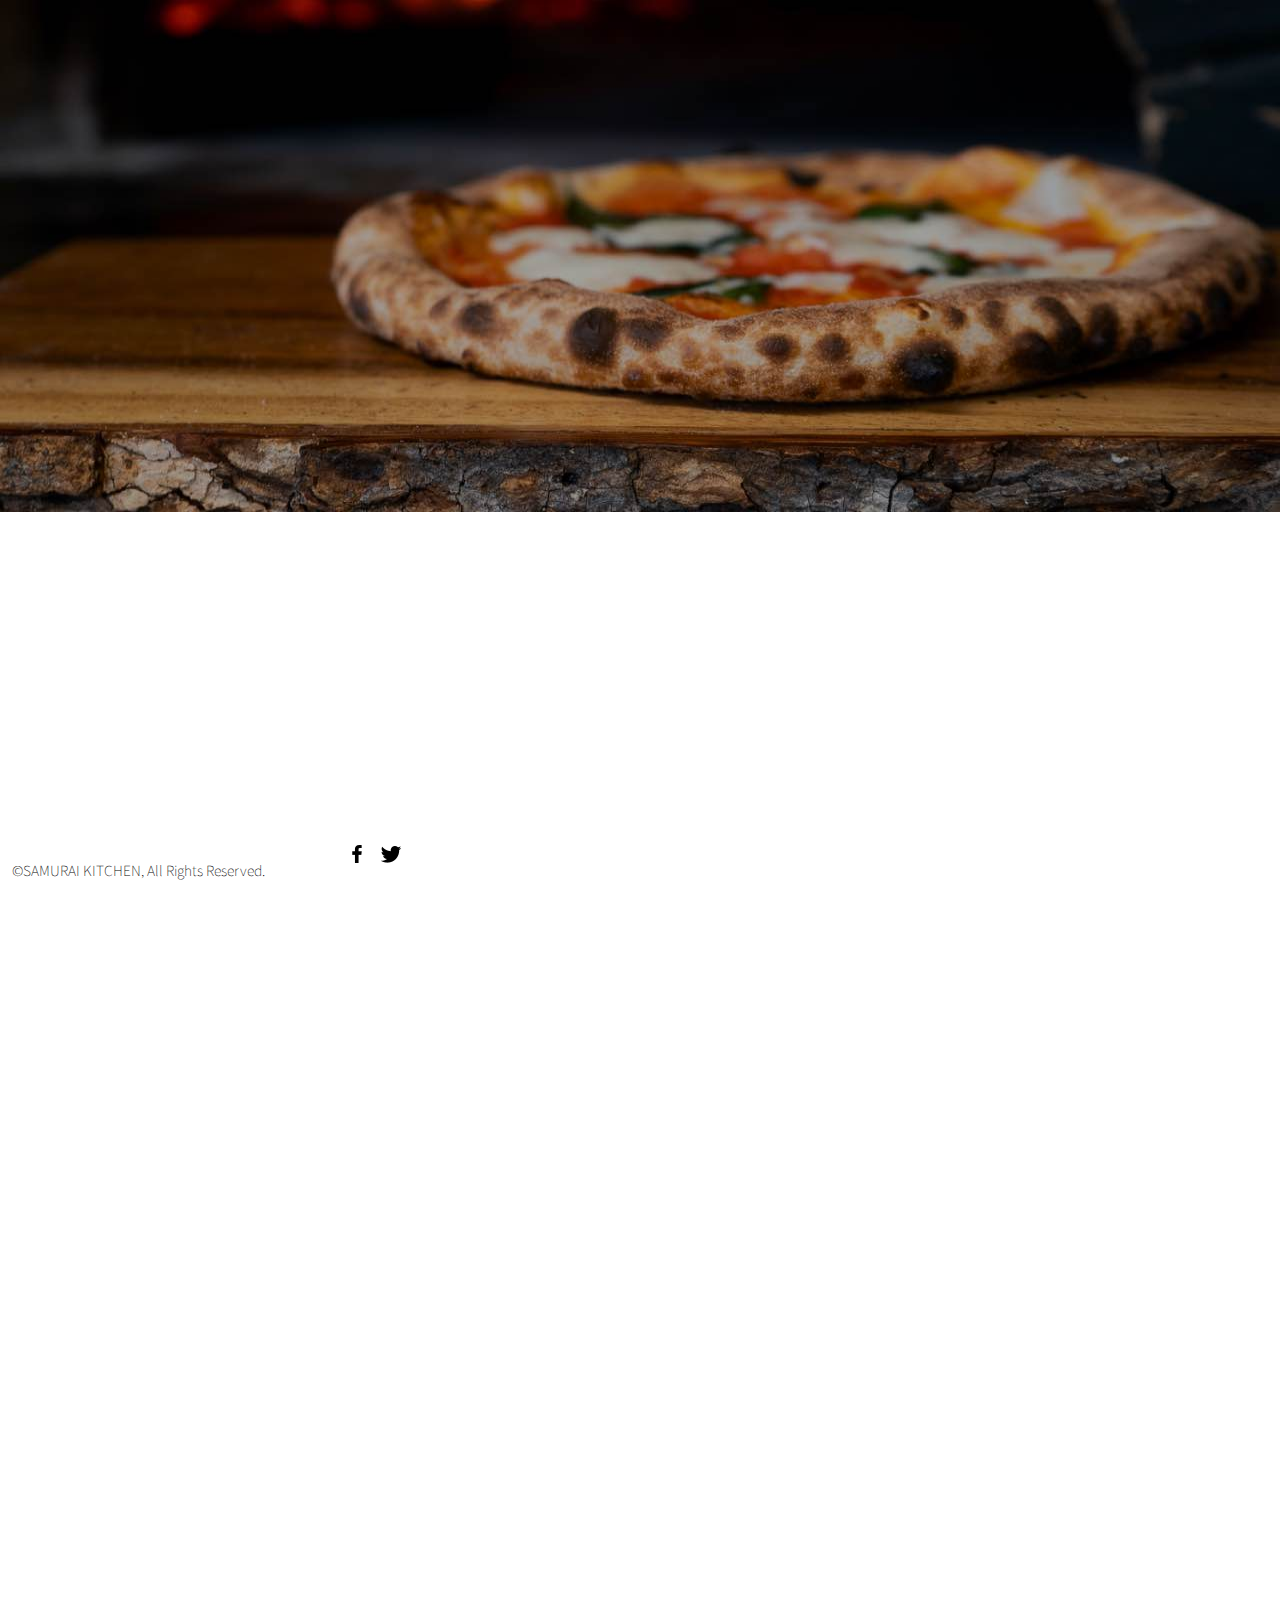
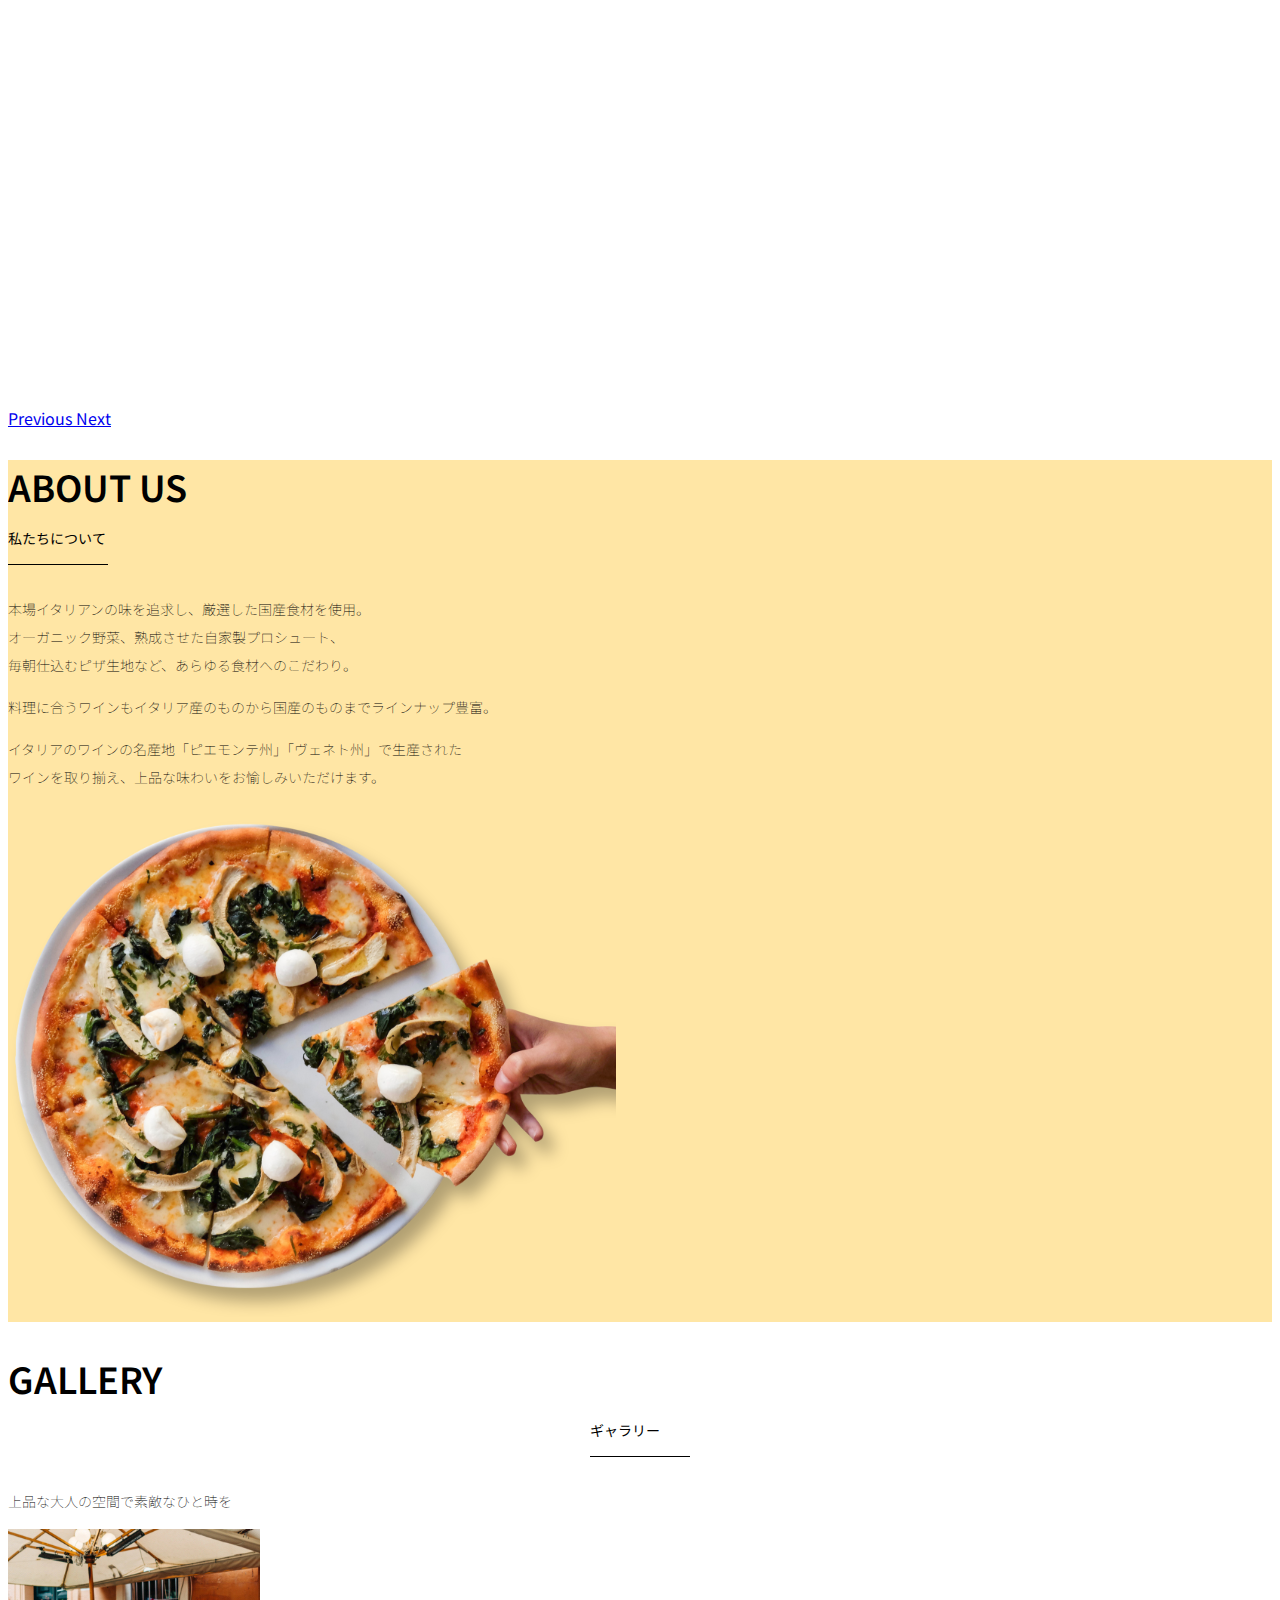
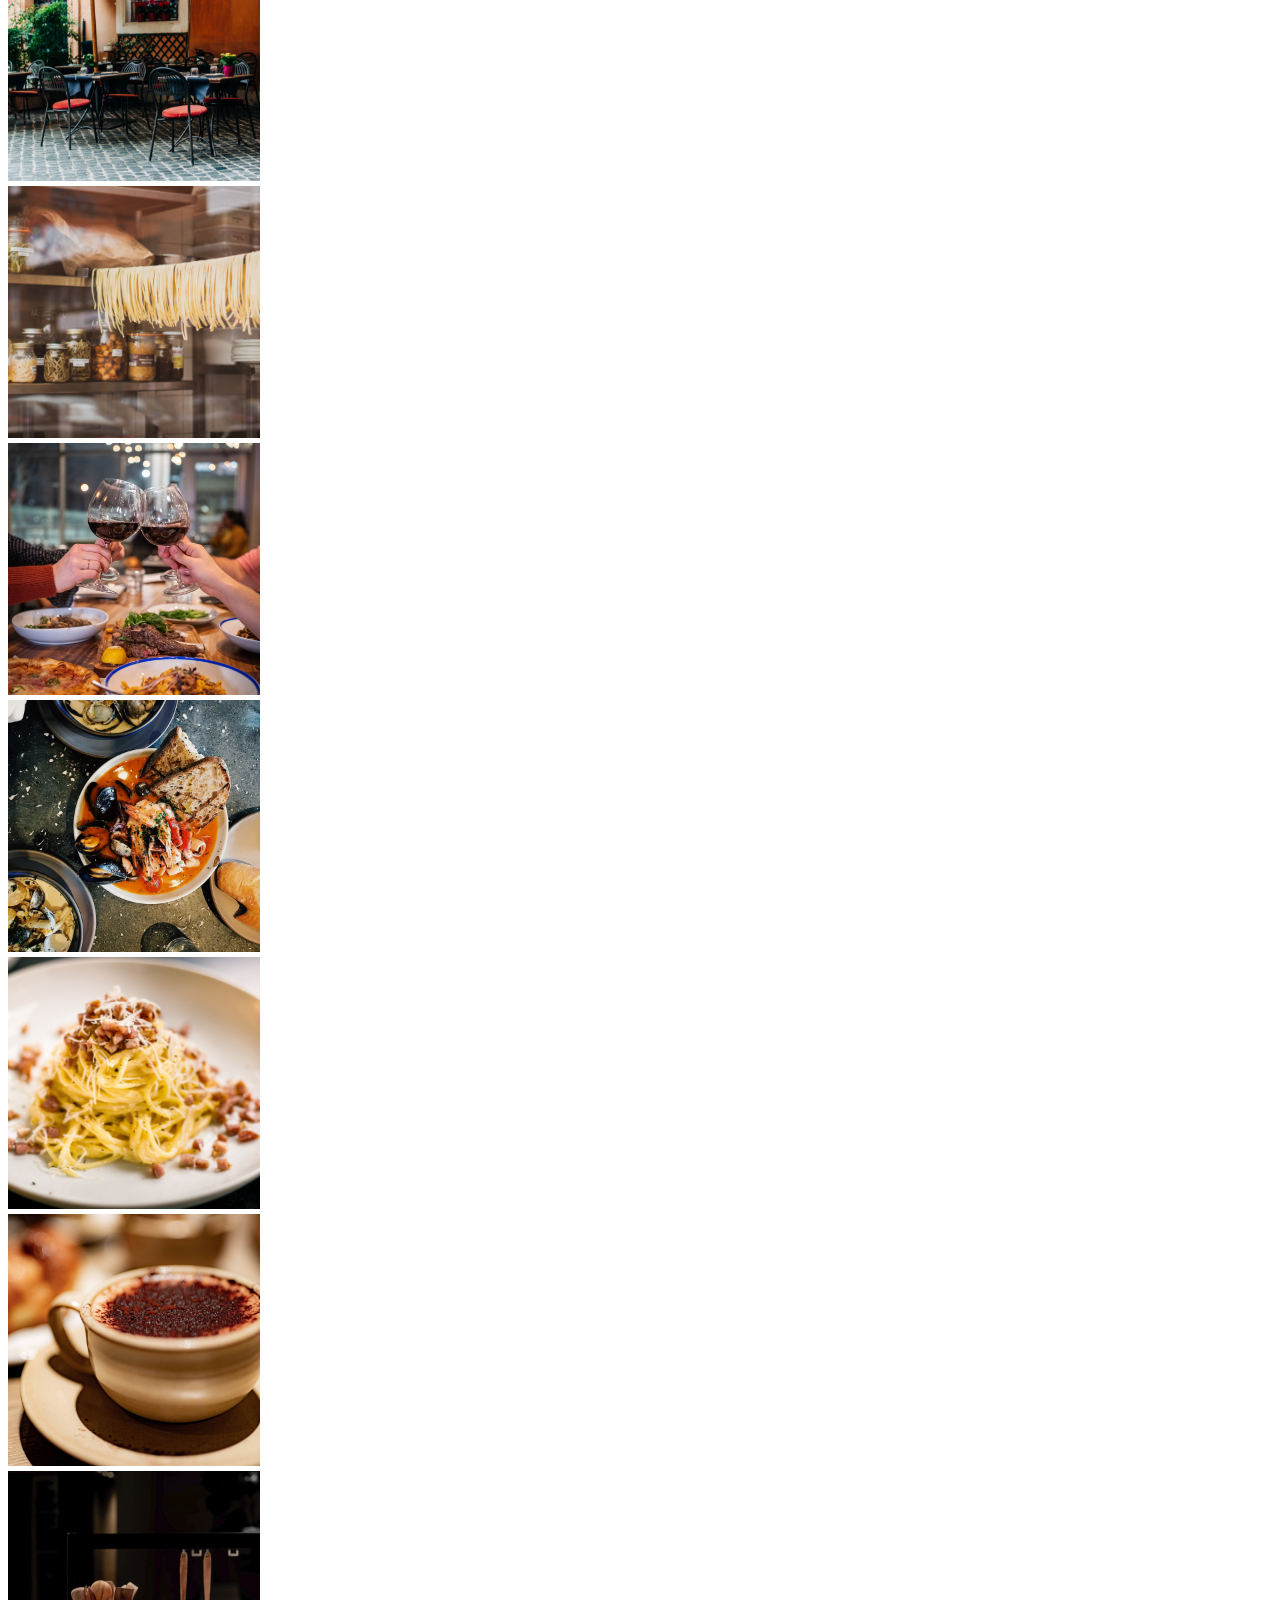
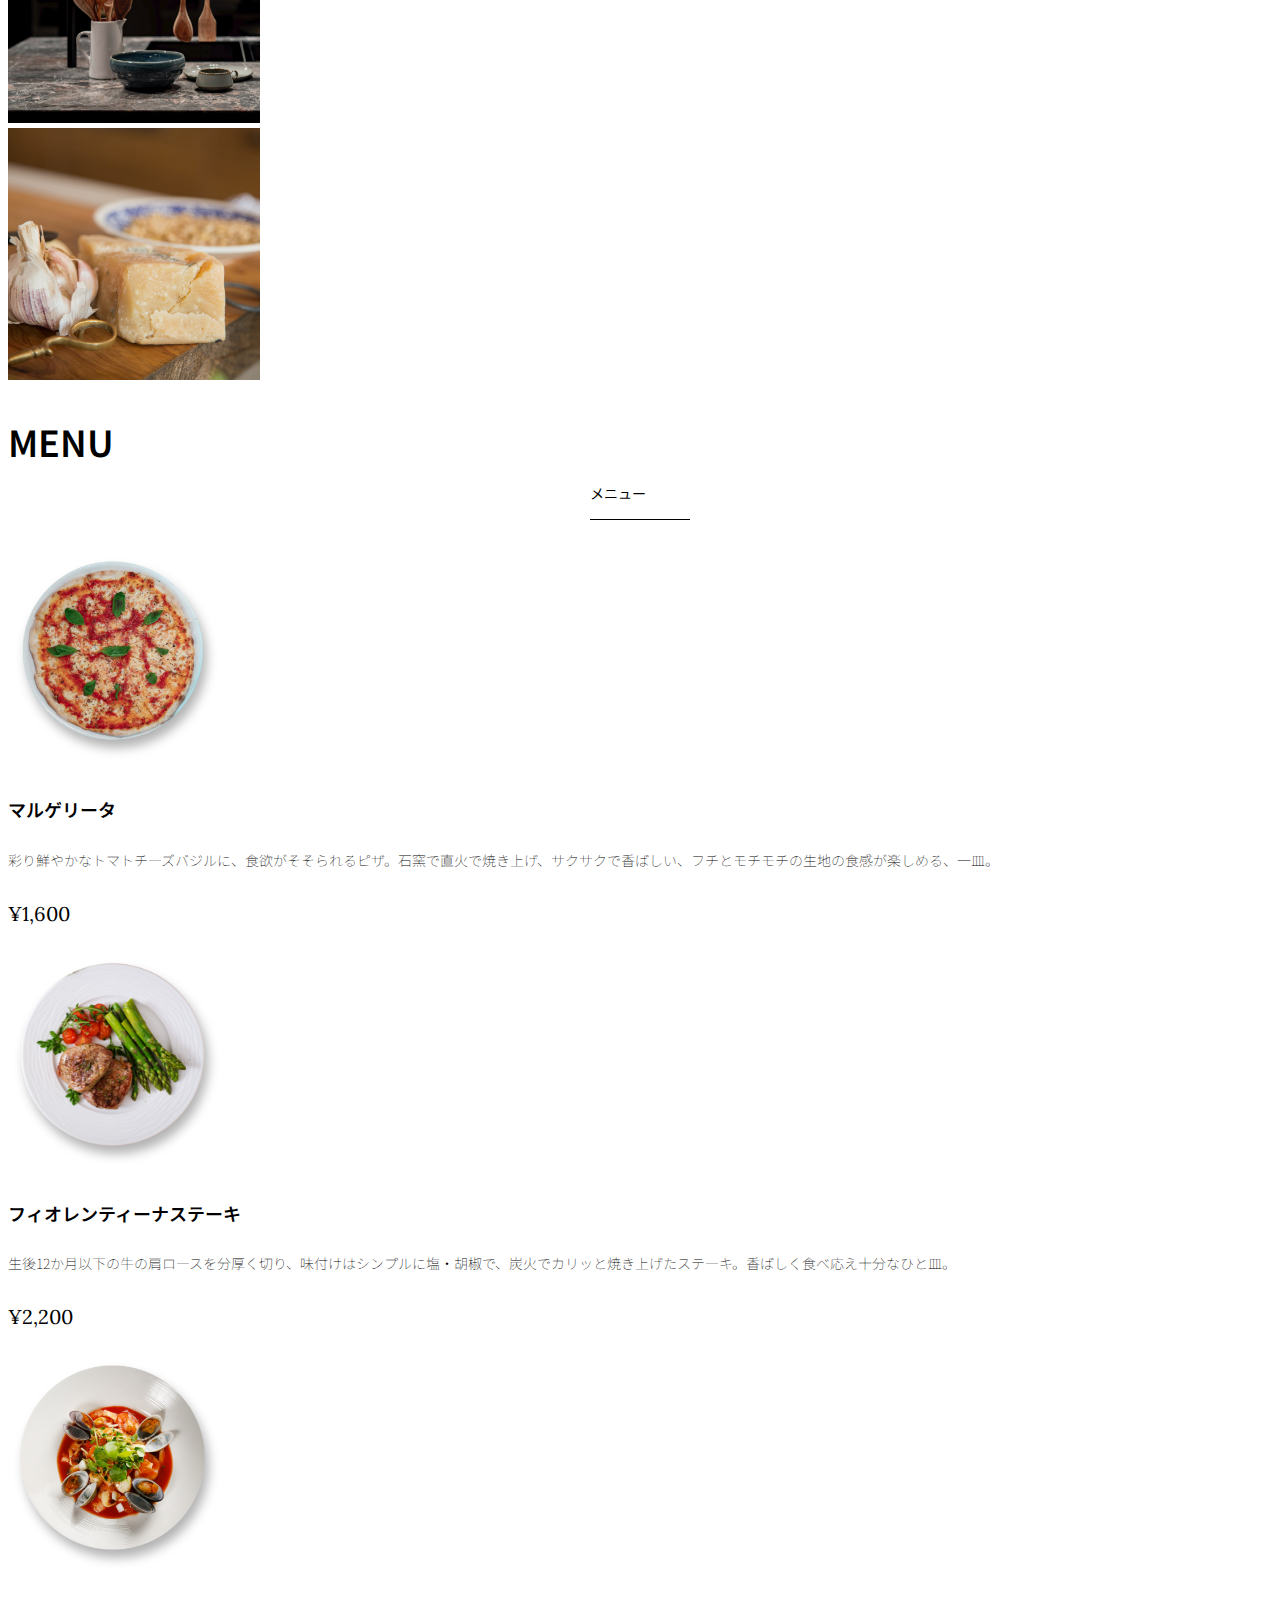
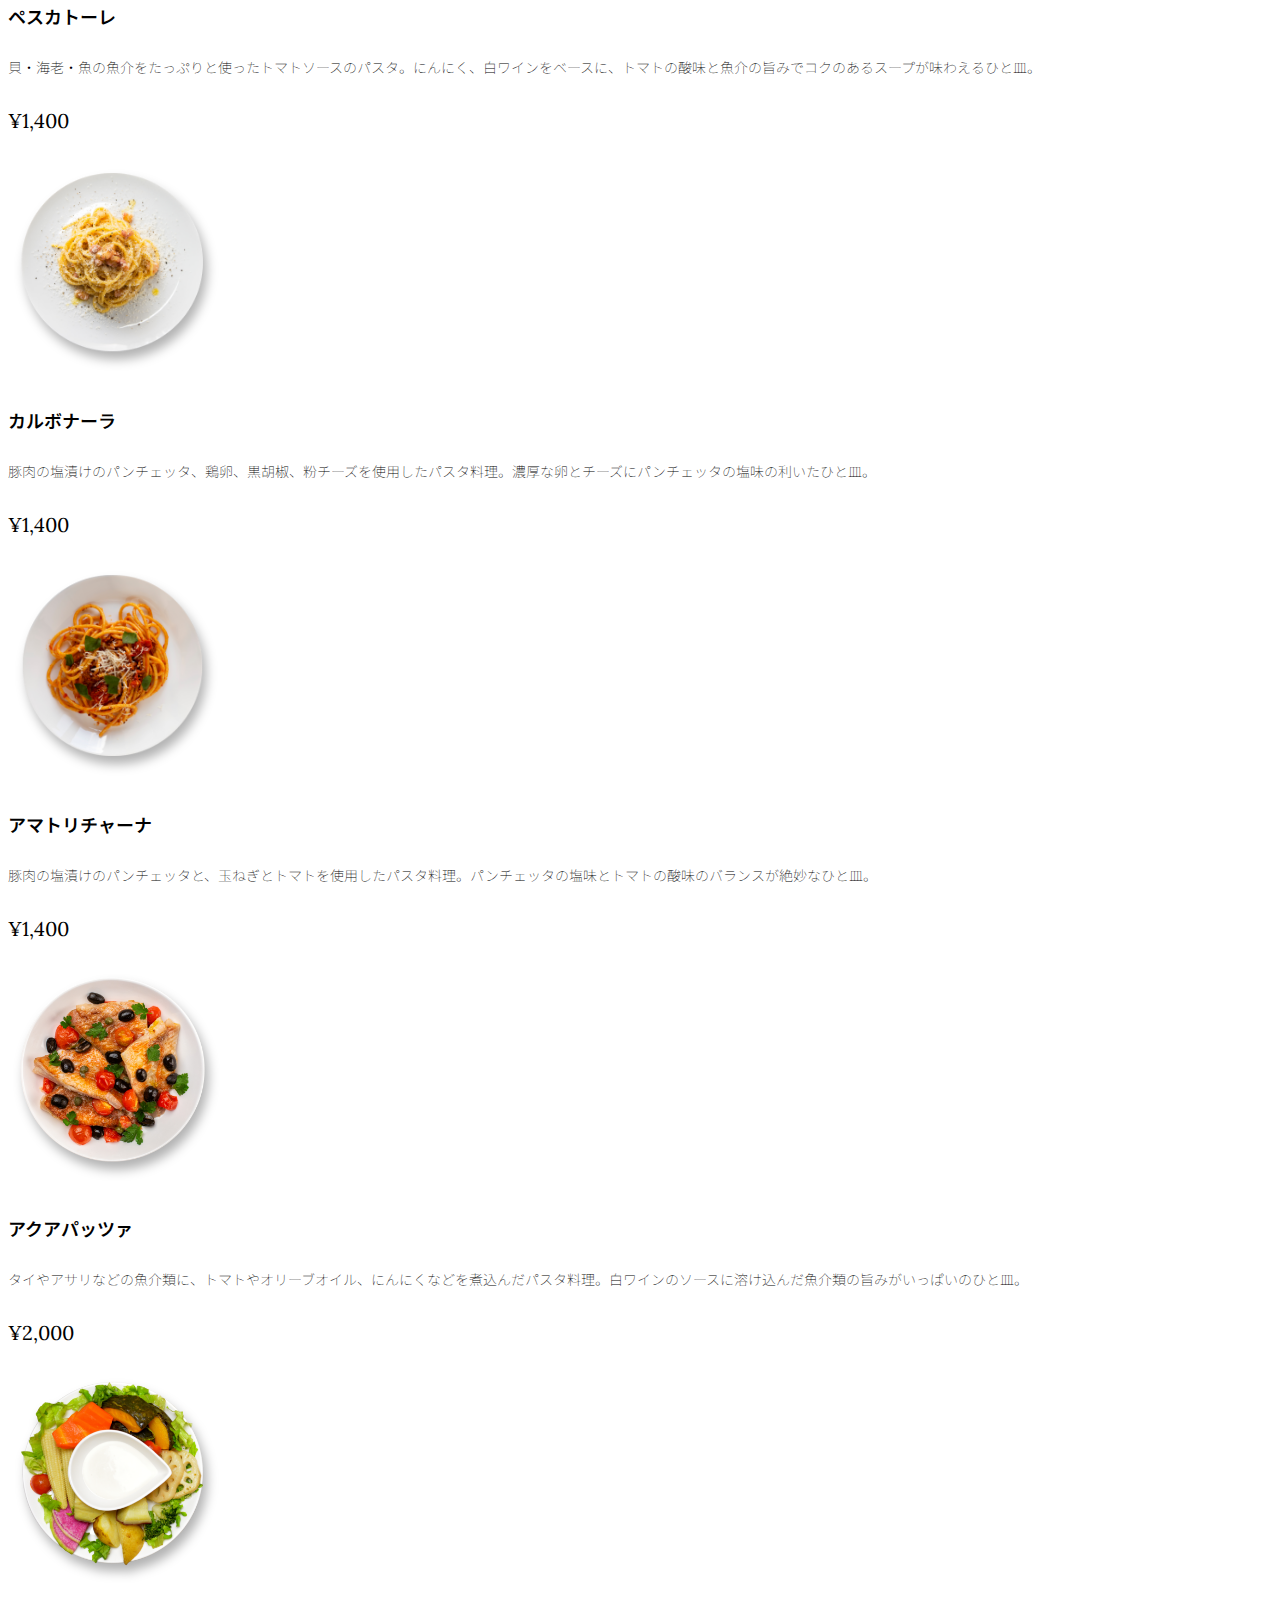
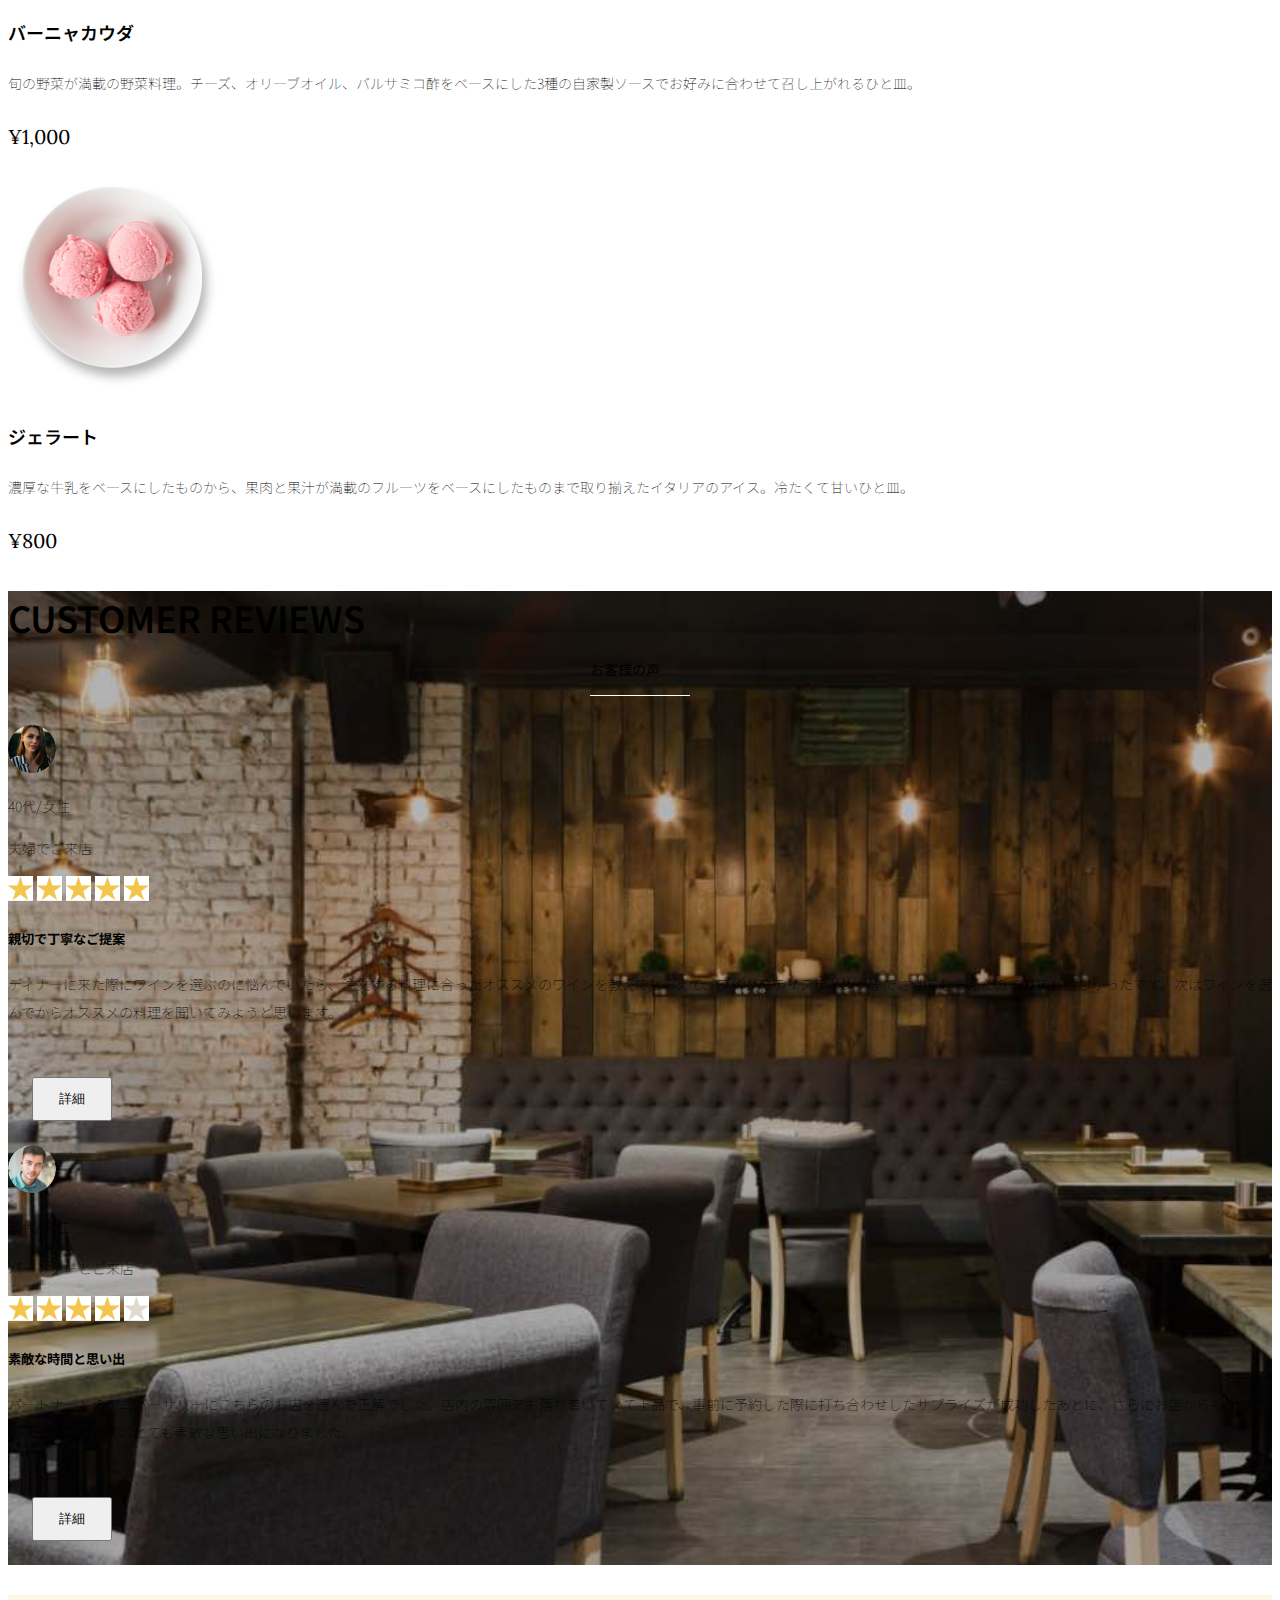
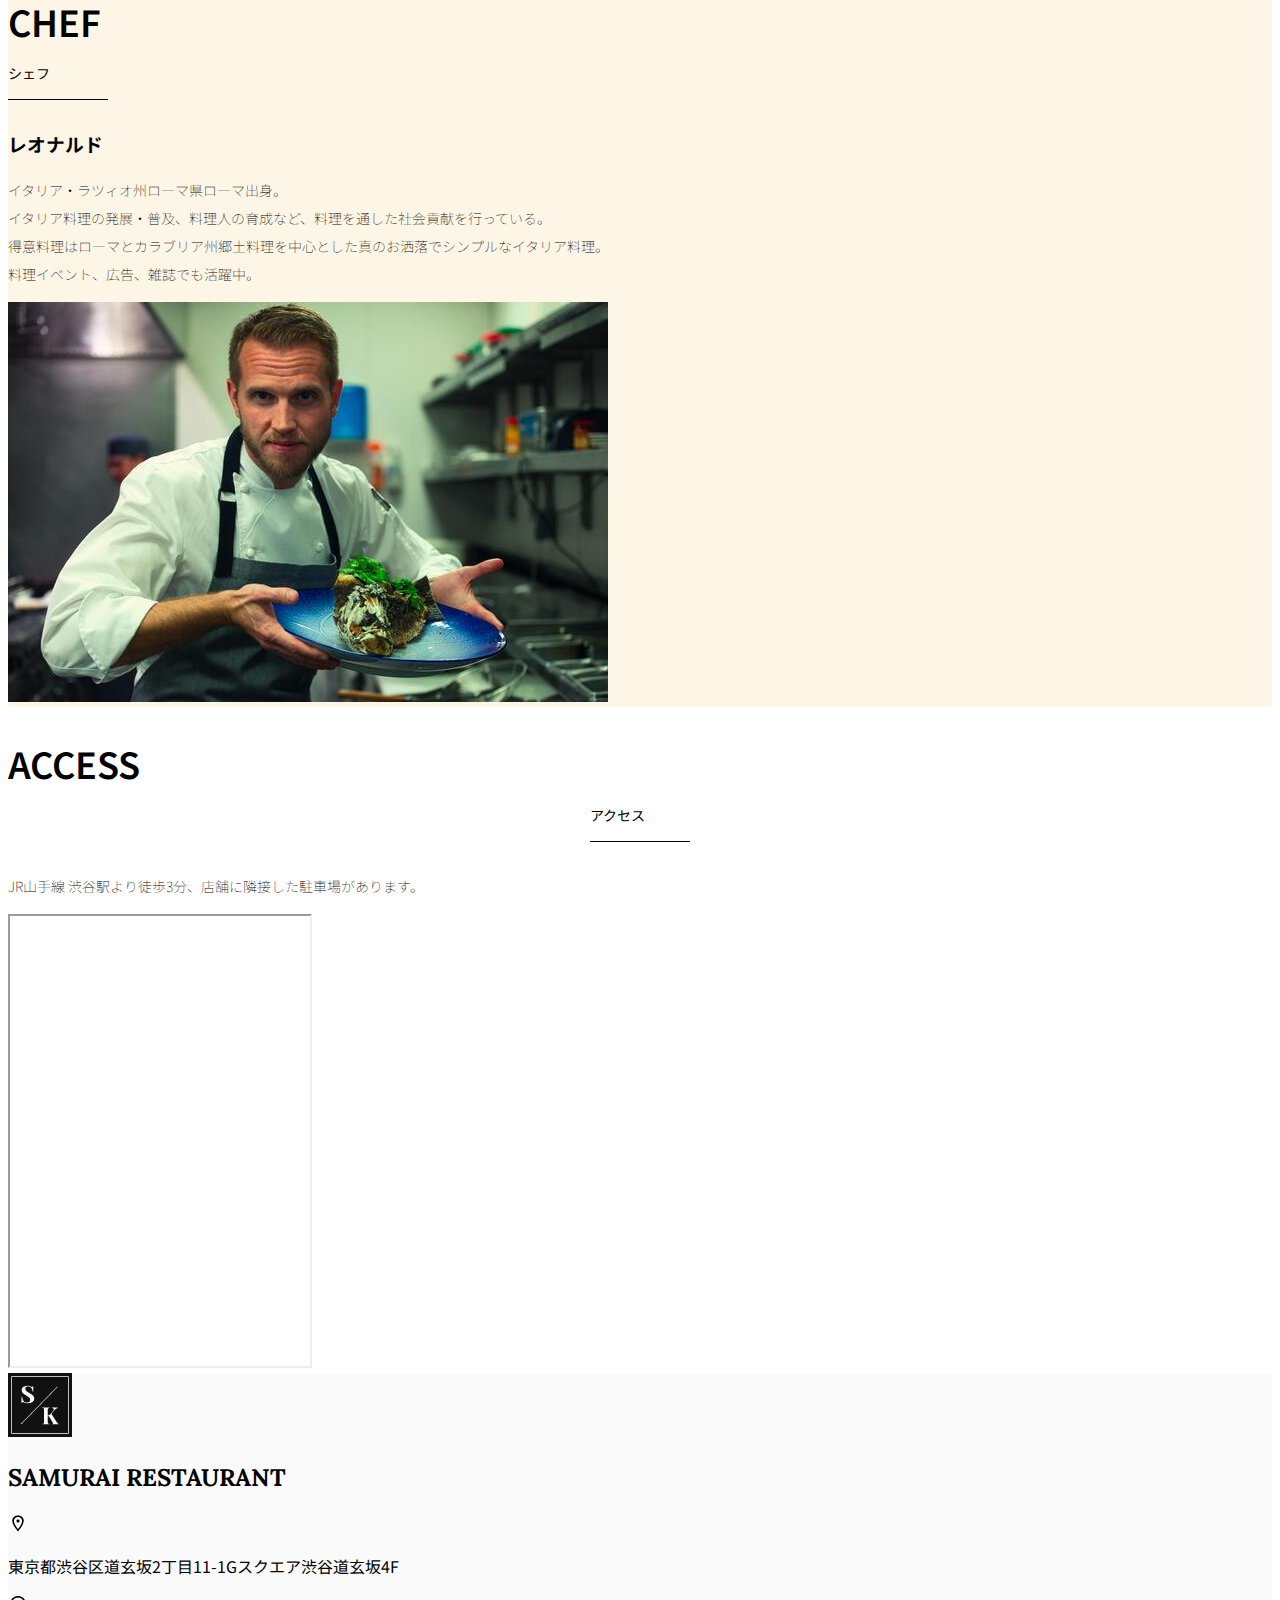
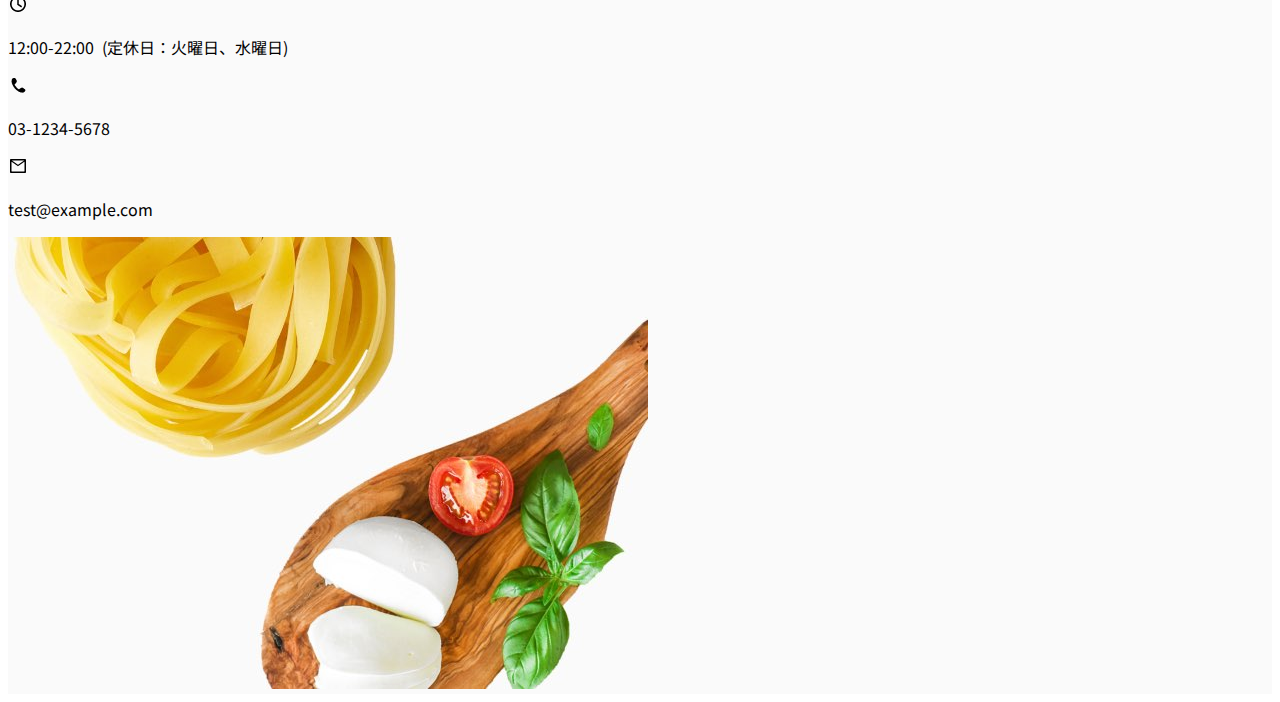
<file: kadai_015/index.html>
<!doctype html>
<html lang="ja">

<head>
  <meta charset="utf-8">
  <meta name="viewport" content="width=device-width, initial-scale=1">
  <meta name="description" content="">
  <meta name="author" content="SAMURAI ENGINEER">
  <title>SAMURAI XD_HTML教材</title>
  <!-- ************************************************ bootstrap.min.cssの読み込み -->
  <link href="https://cdn.jsdelivr.net/npm/bootstrap@5.0.0-beta1/dist/css/bootstrap.min.css" rel="stylesheet"
    integrity="sha384-giJF6kkoqNQ00vy+HMDP7azOuL0xtbfIcaT9wjKHr8RbDVddVHyTfAAsrekwKmP1" crossorigin="anonymous">
  <!-- ************************************************ bootstrap.bundle.min.jsの読み込み -->
  <script src="https://cdn.jsdelivr.net/npm/bootstrap@5.0.0-beta1/dist/js/bootstrap.bundle.min.js"
    integrity="sha384-ygbV9kiqUc6oa4msXn9868pTtWMgiQaeYH7/t7LECLbyPA2x65Kgf80OJFdroafW" crossorigin="anonymous" defer>
  </script>

  <!-- ************************************************ Google Font読み込み -->
  <link rel="preconnect" href="https://fonts.gstatic.com">
  <link href="https://fonts.googleapis.com/css2?family=Lora&display=swap" rel="stylesheet">
  <link href="https://fonts.googleapis.com/css2?family=Noto+Sans+JP:wght@300&display=swap" rel="stylesheet">
  
  <!-- ************************************************今回作成する styles.cssの読み込み -->
  <link href="stylesheet/style.css" rel="stylesheet">
  <!-- ************************************************  -->
</head>

<body>
  <main>
        <!-- ナビゲーションメニュー開始 -->
    <!-- navbarでナビゲーションメニュー作成。navbar-expand-lgで画面幅が広いときハンメニューガーボタンを非表示。 -->
    <nav class="navbar navbar-expand-lg">

      <!-- navbarのコンテナ -->
      <div class="container">

        <!-- navbar-brandはロゴ部分。独自クラスのmy_navbar_brandで細かな調整。 -->
        <a class="navbar-brand my_navbar_brand">

          <!-- ロゴのアイコンを配置。navbar_brand_logoは独自クラス。 -->
          <img class="img-fluid navbar_brand_logo" src="img/site_logo.png" alt="サイトアイコン"><span>SAMURAI KITCHEN</span>
        </a>

        <!-- navbar-togglerはハンメニューガーボタンを表示・非表示にするクラス。 -->
        <div class="navbar-toggler hamburger_menu" data-bs-toggle="collapse" data-bs-target="#navbarNav" aria-controls="navbarNav" aria-expanded="false" aria-label="Toggle navigation">
          <input type="checkbox" id="hamburger_btn_check">
          <label for="hamburger_btn_check" class="hamburger_btn">
            <img class="btn_open" src="img/button_open.png" alt="ナビゲーションメニューのボタン">
            <img class="btn_close" src="img/button_close.png" alt="ナビゲーションメニューのボタン">
          </label>
        </div>

        <!-- これ以降がナビゲーションメニュー部分。説明は後述。 -->
        <div class="collapse navbar-collapse justify-content-end" id="navbarNav">
          <ul class="navbar-nav">
            <li class="nav-item px-2">
              <a class="nav-link my_nav_link my-2" aria-current="page" href="#">HOME</a>
            </li>
 
            <li class="nav-item px-2">
              <a class="nav-link my_nav_link my-2" href="#about">ABOUT US</a>
            </li>
 
            <li class="nav-item px-2">
              <a class="nav-link my_nav_link my-2" href="#gallery">GALLERY</a>
            </li>
 
            <li class="nav-item px-2">
              <a class="nav-link my_nav_link my-2" href="#menu">MENU</a>
            </li>
 
            <li class="nav-item px-2">
              <a class="nav-link my_nav_link my-2" href="#review">CUSTOMER REVIEWS</a>
            </li>
 
            <li class="nav-item px-2">
              <a class="nav-link my_nav_link my-2" href="#chef">CHEF</a>
            </li>
 
            <li class="nav-item px-2">
              <a class="nav-link my_nav_link my-2" href="#access">ACCESS</a>
            </li>
              
          </ul>
        </div>
      </div>
    </nav>
<!-- ナビゲーションメニュー終了 -->

<!-- ************************************************ カルーセル開始 -->
  <!-- カルーセル部分 -->
  <!-- idのmyCarouselはインジケーター部分のdata-bs-targetと紐付く必要がある。mb-5で下方向に余白追加。 -->
  <div id="myCarousel" class="carousel slide mb-5" data-bs-ride="carousel">
    <!-- インジケーター部分 -->
    <ol class="carousel-indicators">
      <!-- この箇所と前述のidは紐付いている。data-bs-slide-toの番号がカルーセルの順番。 -->
    <li data-bs-target="#myCarousel" data-bs-slide-to="0" class="active"></li>
    <li data-bs-target="#myCarousel" data-bs-slide-to="1"></li>
    <li data-bs-target="#myCarousel" data-bs-slide-to="2"></li>
    </ol>

    <!-- carousel-inner：カルーセルのキャプションと背景画像の部分。現在は1枚目だけ表示。 -->
    <div class="carousel-inner">
      <!-- カルーセル1枚目 -->
      <div class="carousel-item active">
        <img src="img/slider-1.jpg" alt="SAMURAI KITCHEN-1">
        <div class="carousel-caption">
          <!-- 独自クラスで位置とフォントを変更 -->
          <h1 class="my_carousel_caption">
            Welcome to<br>
            SAMURAI KITCHEN
          </h1>
        </div>
      </div>

      <!-- カルーセル2枚目 -->
      <div class="carousel-item">
        <img src="img/slider-2.jpg" alt="サンプル画像">
        <div class="carousel-caption">
          <!-- 独自クラスで位置とフォントを変更 -->
          <h1 class="my_carousel_caption">
            The fabulous combination of&nbsp;wine&nbsp;and&nbsp;food
          </h1>
        </div>
      </div>

      <!-- カルーセル3枚目 -->
      <div class="carousel-item">
        <img src="img/slider-3.jpg" alt="サンプル画像">
        <div class="carousel-caption">
          <!-- 独自クラスで位置とフォントを変更 -->
          <h1 class="my_carousel_caption">Get the Italian taste <br>at the SAMURAI&nbsp;KITCHEN
          </h1>
        </div>
      </div>
    </div>
    
    <!-- コントロールボタン 左側 -->
    <a class="carousel-control-prev" href="#myCarousel" role="button" data-bs-slide="prev">
      <span class="carousel-control-prev-icon" aria-hidden="true"></span>
      <span class="visually-hidden">Previous</span>
    </a>
    <!-- コントロールボタン 右側 -->
    <a class="carousel-control-next" href="#myCarousel" role="button" data-bs-slide="next">
      <span class="carousel-control-next-icon" aria-hidden="true"></span>
      <span class="visually-hidden">Next</span>
    </a>
  </div>


    <!-- ************************************************ カルーセル終了 -->

    <!-- ************************************************ アバウトセクション開始 -->
    <!--idにはaboutを設定 -->
    <section class="about_us_bg" id="about">
      <!--コンテンツの中央揃え。上下方向にパディング（サイズ5）。下方向にマージン（サイズ5）。 -->
      <div class="container py-5 mb-5">

    <!-- rowクラス（行） -->
        <div class="row">
    <!-- 左側カラム（6/12分割） -->
          <div class="col-lg-6 text-left">
    <!-- 上下方向にパディング（サイズ5） -->
            <div class="py-5">
    <!-- 下方向にマージン（サイズ5） -->
              <h2 class="section_title about mb-5">
                ABOUT US
              </h2>
    <!-- 下方向にマージン（サイズ2） -->
              <p class="mb-2">
                本場イタリアンの味を追求し、厳選した国産食材を使用。<br>
                オーガニック野菜、熟成させた自家製プロシュート、<br>
                毎朝仕込むピザ生地など、あらゆる食材へのこだわり。<br>
              </p>
    <!-- 下方向にマージン（サイズ2） -->
              <p class="mb-2">
                料理に合うワインもイタリア産のものから国産のものまでラインナップ豊富。<br>
              </p>
    <!-- 下方向にマージン（サイズ2） -->
              <p class="mb-2">
                イタリアのワインの名産地「ピエモンテ州」「ヴェネト州」で生産された<br>
                ワインを取り揃え、上品な味わいをお愉しみいただけます。<br>
              </p>
            </div>
          </div>

    <!-- 右側カラム（6/12分割） -->
          <div class="col-lg-6">
    <!-- 画像を配置 -->
            <img src="img/img-about-us.png" class="img-fluid" alt="pizza">
          </div>
        </div>
      </div>
    </section>
    <!-- ************************************************ アバウトセクション終了 -->
    
    <!-- ************************************************ ギャラリーセクション開始 -->
    <section id="gallery">
      <div class="container mb-5">
        <h2 class="mb-3 section_title gallery text-center">GALLERY</h2>
        <p class="text-center mb-5">
          上品な大人の空間で素敵なひと時を
        </p>

        <div class="row">
          <div class="col-6 col-lg-3 mb-4 d-flex justify-content-center">
            <img class="img-fluid" src="img/gallery-1.jpg" alt="サンプル画像">
          </div>
          <div class="col-6 col-lg-3 mb-4 d-flex justify-content-center">
            <img class="img-fluid" src="img/gallery-2.jpg" alt="サンプル画像">
          </div>
          <div class="col-6 col-lg-3 mb-4 d-flex justify-content-center">
            <img class="img-fluid" src="img/gallery-3.jpg" alt="サンプル画像">
          </div>
          <div class="col-6 col-lg-3 mb-4 d-flex justify-content-center">
            <img class="img-fluid" src="img/gallery-4.jpg" alt="サンプル画像">
          </div>
          <div class="col-6 col-lg-3 mb-4 d-flex justify-content-center">
            <img class="img-fluid" src="img/gallery-5.jpg" alt="サンプル画像">
          </div>
          <div class="col-6 col-lg-3 mb-4 d-flex justify-content-center">
            <img class="img-fluid" src="img/gallery-6.jpg" alt="サンプル画像">
          </div>
          <div class="col-6 col-lg-3 mb-4 d-flex justify-content-center">
            <img class="img-fluid" src="img/gallery-7.jpg" alt="サンプル画像">
          </div>
          <div class="col-6 col-lg-3 mb-4 d-flex justify-content-center">
            <img class="img-fluid" src="img/gallery-8.jpg" alt="サンプル画像">
          </div>
        </div>
      </div>

    </section>
    <!-- ************************************************ ギャラリーセクション終了 -->

    <!-- ************************************************ メニューセクション -->
    <section id="menu">
      <!-- タイトル文字部分のコンテナ -->
      <div class="container">
        <div class="row">
          <div class="col-lg-12">

            <!-- タイトル文字、中央揃え、マージンを下方向へ5 -->
            <h2 class="section_title menu text-center">MENU</h2>
          </div>
        </div>
      </div>

      <!-- メニュー部分のコンテナ -->
      <div class="container mb-5">
        <div class="row">

          <!-- 左側メニュー -->
          <div class="col-12 col-lg-6">

            <!-- さらに子要素を5:7で分割 -->
            <!-- カラム間のパディングをなくす。下方向にマージン4 -->
            <div class="row g-0 mb-4">
              <div class="col-12 col-lg-5 text-center">

                <!-- 左側メニュー画像部分 -->
                <!-- 画像がカラムをはみ出ないようにする -->
                <img src="img/margherita.png" class="img-fluid" alt="マルゲリータ">
            </div>

          <!-- 右側テキスト部分 -->
          <!-- 全体的にパディング4 -->
          <div class="col-12 col-lg-7 p-4">
            <!-- 下方向のマージン0 文字を小さくするmenu_title独自クラスを追加 -->
            <h4 class="mb-0 menu_title">マルゲリータ</h4>
            <!-- 縦方向の中央揃え -->
            <p class="my-auto">彩り鮮やかなトマトチーズバジルに、食欲がそそられるピザ。石窯で直火で焼き上げ、サクサクで香ばしい、フチとモチモチの生地の食感が楽しめる、一皿。</p>
            <!-- フォントを変更する独自クラスを追加 -->
            <p class="menu_price">¥1,600</p>
          </div>
        </div>
      </div>

      <!-- 右側部分メニュー。上記と同じ内容なのでコメント省略 -->
            <div class="col-12 col-lg-6">
              <div class="row g-0 mb-4">
                <div class="col-12 col-lg-5 text-center">
                  <img src="img/steak.png" class="img-fluid" alt="フィオレンティーナステーキ">
                </div>
                <div class="col-12 col-lg-7 p-4">
                  <h4 class="mb-0 menu_title">フィオレンティーナステーキ</h4>
                  <p class="my-auto">生後12か月以下の牛の肩ロースを分厚く切り、味付けはシンプルに塩・胡椒で、炭火でカリッと焼き上げたステーキ。香ばしく食べ応え十分なひと皿。</p>
                  <p class="menu_price">¥2,200</p>
                </div>
              </div>
            </div>
          <!-- 左側メニュー -->
          <div class="col-12 col-lg-6">

            <!-- さらに子要素を5:7で分割 -->
            <div class="row g-0 mb-4">
              <div class="col-12 col-lg-5 text-center">

                <!-- 左側メニュー画像部分 -->
                <img src="img/pescatore.png" class="img-fluid" alt="ペスカトーレ">
            </div>

          <!-- 右側テキスト部分 -->
          <div class="col-12 col-lg-7 p-4">
            <h4 class="mb-0 menu_title">ペスカトーレ</h4>
            <p class="my-auto">貝・海老・魚の魚介をたっぷりと使ったトマトソースのパスタ。にんにく、白ワインをベースに、トマトの酸味と魚介の旨みでコクのあるスープが味わえるひと皿。</p>
            <p class="menu_price">¥1,400</p>
          </div>
        </div>
      </div>

      <!-- 右側部分メニュー。上記と同じ内容なのでコメント省略 -->
            <div class="col-12 col-lg-6">
              <div class="row g-0 mb-4">
                <div class="col-12 col-lg-5 text-center">
                  <img src="img/carbonara.png" class="img-fluid" alt="カルボナーラ">
                </div>
                <div class="col-12 col-lg-7 p-4">
                  <h4 class="mb-0 menu_title">カルボナーラ</h4>
                  <p class="my-auto">豚肉の塩漬けのパンチェッタ、鶏卵、黒胡椒、粉チーズを使用したパスタ料理。濃厚な卵とチーズにパンチェッタの塩味の利いたひと皿。</p>
                  <p class="menu_price">¥1,400</p>
                </div>
              </div>
            </div>
          <!-- 左側メニュー -->
          <div class="col-12 col-lg-6">

            <!-- さらに子要素を5:7で分割 -->
            <div class="row g-0 mb-4">
              <div class="col-12 col-lg-5 text-center">

                <!-- 左側メニュー画像部分 -->
                <img src="img/amatriciana.png" class="img-fluid" alt="アマトリチャーナ">
            </div>

          <!-- 右側テキスト部分 -->
          <div class="col-12 col-lg-7 p-4">
            <h4 class="mb-0 menu_title">アマトリチャーナ</h4>
            <p class="my-auto">豚肉の塩漬けのパンチェッタと、玉ねぎとトマトを使用したパスタ料理。パンチェッタの塩味とトマトの酸味のバランスが絶妙なひと皿。</p>
            <p class="menu_price">¥1,400</p>
          </div>
        </div>
      </div>

      <!-- 右側部分メニュー。上記と同じ内容なのでコメント省略 -->
            <div class="col-12 col-lg-6">
              <div class="row g-0 mb-4">
                <div class="col-12 col-lg-5 text-center">
                  <img src="img/acqua-pazza.png" class="img-fluid" alt="アクアパッツァ">
                </div>
                <div class="col-12 col-lg-7 p-4">
                  <h4 class="mb-0 menu_title">アクアパッツァ</h4>
                  <p class="my-auto">タイやアサリなどの魚介類に、トマトやオリーブオイル、にんにくなどを煮込んだパスタ料理。白ワインのソースに溶け込んだ魚介類の旨みがいっぱいのひと皿。</p>
                  <p class="menu_price">¥2,000</p>
                </div>
              </div>
            </div>
          <!-- 左側メニュー -->
          <div class="col-12 col-lg-6">

            <!-- さらに子要素を5:7で分割 -->
            <div class="row g-0 mb-4">
              <div class="col-12 col-lg-5 text-center">

                <!-- 左側メニュー画像部分 -->
                <img src="img/bagna-cauda.png" class="img-fluid" alt="バーニャカウダ">
            </div>

          <!-- 右側テキスト部分 -->
          <div class="col-12 col-lg-7 p-4">
            <h4 class="mb-0 menu_title">バーニャカウダ</h4>
            <p class="my-auto">旬の野菜が満載の野菜料理。チーズ、オリーブオイル、バルサミコ酢をベースにした3種の自家製ソースでお好みに合わせて召し上がれるひと皿。</p>
            <p class="menu_price">¥1,000</p>
          </div>
        </div>
      </div>

      <!-- 右側部分メニュー。上記と同じ内容なのでコメント省略 -->
            <div class="col-12 col-lg-6">
              <div class="row g-0 mb-4">
                <div class="col-12 col-lg-5 text-center">
                  <img src="img/gelato.png" class="img-fluid" alt="ジェラート">
                </div>
                <div class="col-12 col-lg-7 p-4">
                  <h4 class="mb-0 menu_title">ジェラート</h4>
                  <p class="my-auto">濃厚な牛乳をベースにしたものから、果肉と果汁が満載のフルーツをベースにしたものまで取り揃えたイタリアのアイス。冷たくて甘いひと皿。</p>
                  <p class="menu_price">¥800</p>
                </div>
              </div>
          </div>
        </div>
      </div>
    </section>
    <!-- ************************************************ メニューセクション終了 -->

    <!-- ************************************************ レビューセクション開始 -->
    <section id="review">

      <!-- review_wrapper で背景画像を設定します -->
      <div class="review_wrapper">

        <!-- container部分 -->
        <div class="container py-5 mb-5">

          <!-- 中央揃えでタイトルを表示 -->
          <div class="text-center mb-5">
            <h2 class="section_title review text-center text-white">CUSTOMER REVIEWS</h2>
          </div>

          <!-- row部分：左右のカラムを中央揃え -->
          <div class="row pb-5 justify-content-center">

            <!-- 左側カラム -->
            <div class="col-12 col-lg-5 mt-3">

              <!-- 背景を白色に設定 -->
              <!-- h_420 クラスで白枠の高さを修正します -->
              <div class="bg-white h_420">

                <!-- 内側にパディング4 -->
                <div class="p-4">

                  <!-- 顔写真と年齢などのテキストはd-flexで横並びにする 中央揃え -->
                  <div class="d-flex align-items-center">
                    <!-- お客様の画像を配置 -->
                    <!-- reviewer_img クラスで画像サイズを変更します -->
                    <img src="img/customer-woman.png" class="reviewer_img" alt="サンプル画像">
                    <div>
                      <!-- お客様情報のテキスト -->
                      <p class="my-0">40代/女性</p>
                      <p class="my-0">夫婦でご来店</p>
                    </div>
                  </div>

                  <div class="my-3">
                    <!-- 星の画像を表示 -->
                    <!-- star_img クラスで画像サイズを変更 -->
                    <img src="img/star-point.png" class="star_img" alt="star">
                    <img src="img/star-point.png" class="star_img" alt="star">
                    <img src="img/star-point.png" class="star_img" alt="star">
                    <img src="img/star-point.png" class="star_img" alt="star">
                    <img src="img/star-point.png" class="star_img" alt="star">
                  </div>

                  <!-- レビュータイトル -->
                  <h5>親切で丁寧なご提案</h5>
                  <!-- レビュー内容 -->
                  <p>
                    ディナーに来た際にワインを選ぶのに悩んでいたら、注文する料理に合ったオススメのワインを教えてもらえて、ワインのテイスティングまでさせてもらえたのでとても嬉しかったです。次はワインを選んでからオススメの料理を聞いてみようと思います。
                  </p>

                  <!-- 黄色のボタンを配置 -->
                  <button type="button" class="btn btn-warning shadow fix_bottom">詳細</button>
                </div>
              </div>
            </div>

            <!-- 右側カラム -->
            <div class="col-12 col-lg-5 mt-3">
              <div class="bg-white h_420">
                <div class="p-4">
                  <div class="d-flex align-items-center">
                    <img src="img/customer-man.png" class="reviewer_img" alt="サンプル画像">
                    <div>
                      <p class="my-0">30代/男性</p>
                      <p class="my-0">パートナーとご来店</p>
                    </div>
                  </div>
                  <div class="my-3">
                    <img src="img/star-point.png" class="star_img" alt="star">
                    <img src="img/star-point.png" class="star_img" alt="star">
                    <img src="img/star-point.png" class="star_img" alt="star">
                    <img src="img/star-point.png" class="star_img" alt="star">
                    <img src="img/star-no-point.png" class="star_img" alt="no-star">
                  </div>
                  <h5>素敵な時間と思い出</h5>
                  <p>
                    パートナーとのアニバーサリーにこちらのお店を選んで正解でした。店内の雰囲気も落ち着いていて上品で、事前に予約した際に打ち合わせしたサプライズが成功したあとに、さらにお店からもサプライズをいただけて、とても素敵な思い出になりました。
                  </p>
                  <button type="button" class="btn btn-warning shadow fix_bottom">詳細</button>
                </div>
              </div>
            </div>
          </div>
        </div>
      </div>

    </section>
    <!-- ************************************************ レビューセクション終了 -->

    <!-- ************************************************ シェフセクション開始 -->
    <!--idにはchefを設定 -->
    <section class="chef_bg" id="chef">
      <div class="container py-5 mb-5">
        <div class="row">
          <div class="col-lg-6 text-left">
            <div class="py-5">
              <h2 class="section_title chef">
                CHEF
              </h2>
              <h3 class="py-3">レオナルド</h3>
              <p>
                イタリア・ラツィオ州ローマ県ローマ出身。<br>
                イタリア料理の発展・普及、料理人の育成など、料理を通した社会貢献を行っている。<br>
                得意料理はローマとカラブリア州郷土料理を中心とした真のお洒落でシンプルなイタリア料理。<br>
                 料理イベント、広告、雑誌でも活躍中。<br>
              </p>
            </div>
          </div>

          <div class="col-lg-6">
            <img src="img/chef.jpg" class="img-fluid" alt="chef">
          </div>
        </div>
      </div>
    </section>
    <!-- ************************************************ シェフセクション終了 -->

    <!-- ************************************************ アクセスセクション開始 -->
    <section id="access">
      <div class="container">

        <div class="row">
          <div class="col-lg-12 text-center mb-5">
            <h2 class="section_title text-center access mb-5">ACCESS</h2>
            <p>JR山手線 渋谷駅より徒歩3分、店舗に隣接した駐車場があります。</p>
          </div>
        </div>
      </div>

      <div class="container mb-5 px-2">
        <iframe src="https://www.google.com/maps/embed?pb=!1m14!1m8!1m3!1d12960.241575090777!2d139.7747075!3d35.7001314!3m2!1i1024!2i768!4f13.1!3m3!1m2!1s0x60188b602972bb83%3A0xa6b553df33a5bd04!2zU0FNVVJBSSBFTkdJTkVFUiDkvo3jgqjjg7Pjgrjjg4vjgqI!5e0!3m2!1sja!2sjp!4v1712752379548!5m2!1sja!2sjp" class="w-100" style="height: 50vh;" loading="lazy"></iframe>
      </div>
    </section>
    <!-- ************************************************ アクセスセクション終了 -->


    <!-- ************************************************ フッター開始 -->
    <footer id="footer">
      <div class="container">
        <div class="row">

          <!-- 2カラムに分けたレイアウトの左側カラム -->
          <!-- 親要素にposition-relativeを設定 -->
          <div class="col-12 col-lg-6 position-relative">
            <!-- 左側カラムのレイアウトをさらに分けるためにrowを使用 -->
            <div class="row pt-5">

              <!-- 画面をさらに2:10に分割 -->
              <!-- ここは2:10の2の部分 -->
              <div class="col-lg-2 text-center my-3">
                <!-- サイトロゴ -->
                <!-- footer_brand_logoの独自クラスを追加 -->
                <img class="img-fluid footer_brand_logo" src="img/site_logo.png" alt="サンプル画像">
              </div>
              <!-- ここは2:10の10の部分 -->
              <div class="col-lg-10 align-self-center my-3">
                <!-- タイトル文字 -->
                <!-- footer_textの独自クラスを追加してフォント等を変更 -->
                <h2 class="m-0 footer_text">SAMURAI RESTAURANT</h2>
              </div>
            </div>

            <!-- 営業時間などのテキストを追加 -->
            <!-- 独自クラスrestaurant_infoを追加 -->
            <div class="restaurant_info py-3">
              <div class="d-flex mb-3">
                <img src="img/icon-Marker.png" alt="marker">
                <p class="p-0 m-0">東京都渋谷区道玄坂2丁目11-1Gスクエア渋谷道玄坂4F</p>
              </div>
              <div class="d-flex mb-3">
                <img src="img/icon-Clock.png" alt="clock">
                <p class="p-0 m-0">12:00-22:00&nbsp;&nbsp;(定休日：火曜日、水曜日)</p>
              </div>
              <div class="d-flex mb-3">
                <img src="img/icon-Phone.png" alt="phone">
                <p class="p-0 m-0">03-1234-5678</p>
              </div>
              <div class="d-flex mb-3">
                <img src="img/icon-Mail.png" alt="mail">
                <p class="p-0 m-0">test@example.com</p>
              </div>
            </div>

            <!-- コピーライトを追加 -->
            <!-- copy_rightクラスでabsoluteを設定。align-items-centerで上下中央揃え。 -->
            <div class="copy_right align-items-center">
              <p>
                ©SAMURAI KITCHEN, All Rights Reserved.
              </p>

              <!-- SNSアイコンを表示 -->
              <!-- SNSアイコンに独自クラスsns_imgを追加 -->
              <img src="img/icon-facebook.png" class="sns_img" alt="facebook">
              <img src="img/icon-twitter.png" class="sns_img" alt="twitter">
            </div>
          </div>

          <!-- 2カラムに分けたレイアウトの右側カラム -->
          <!-- d-noneクラスで要素を非表示に、d-{画面幅}-blockクラスで画面幅に応じて表示・非表示を切り替える -->
          <div class="col-12 col-lg-6 d-none d-lg-block">
            <!-- 背景画像を表示 -->
            <img src="img/background-footer.jpg" alt="背景画像">
          </div>
        </div>
      </div>
    </footer>
    <!-- ************************************************ フッター終了 -->
  </main>
</body>

</html>
</file>
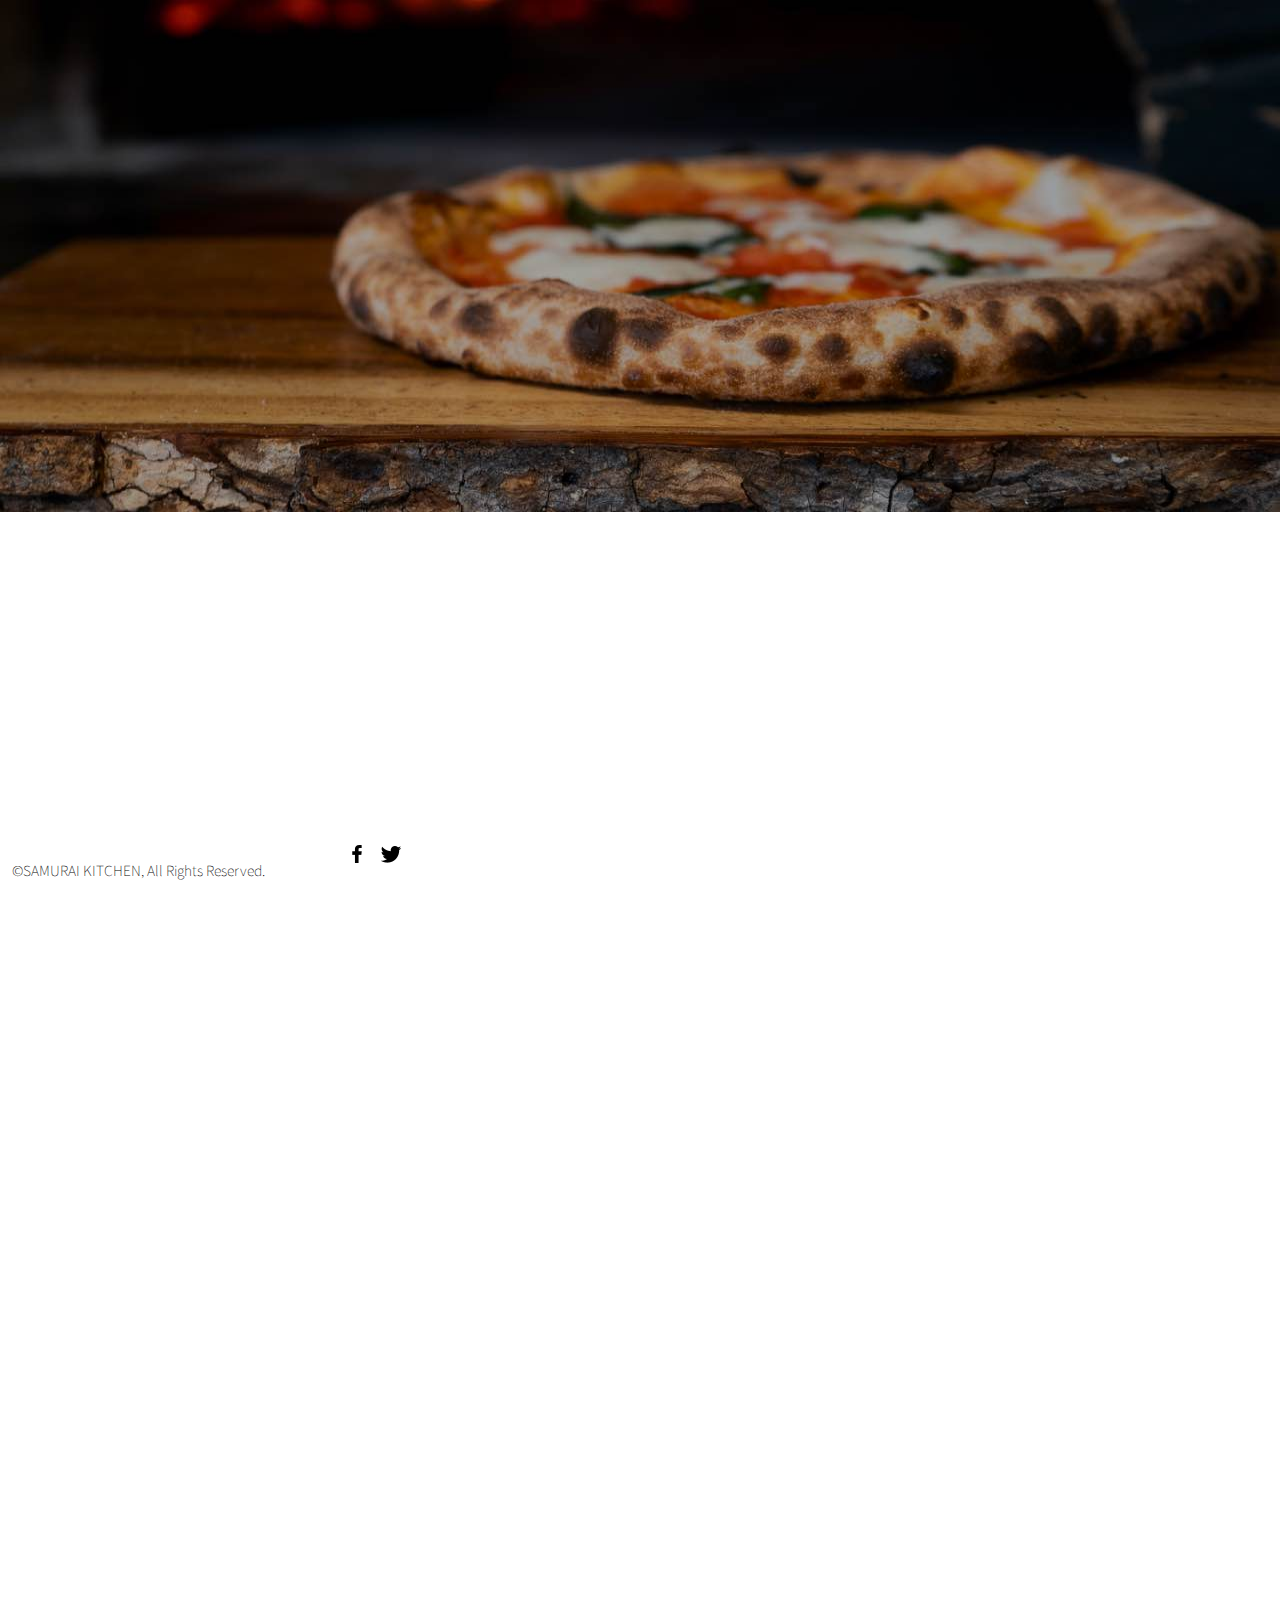
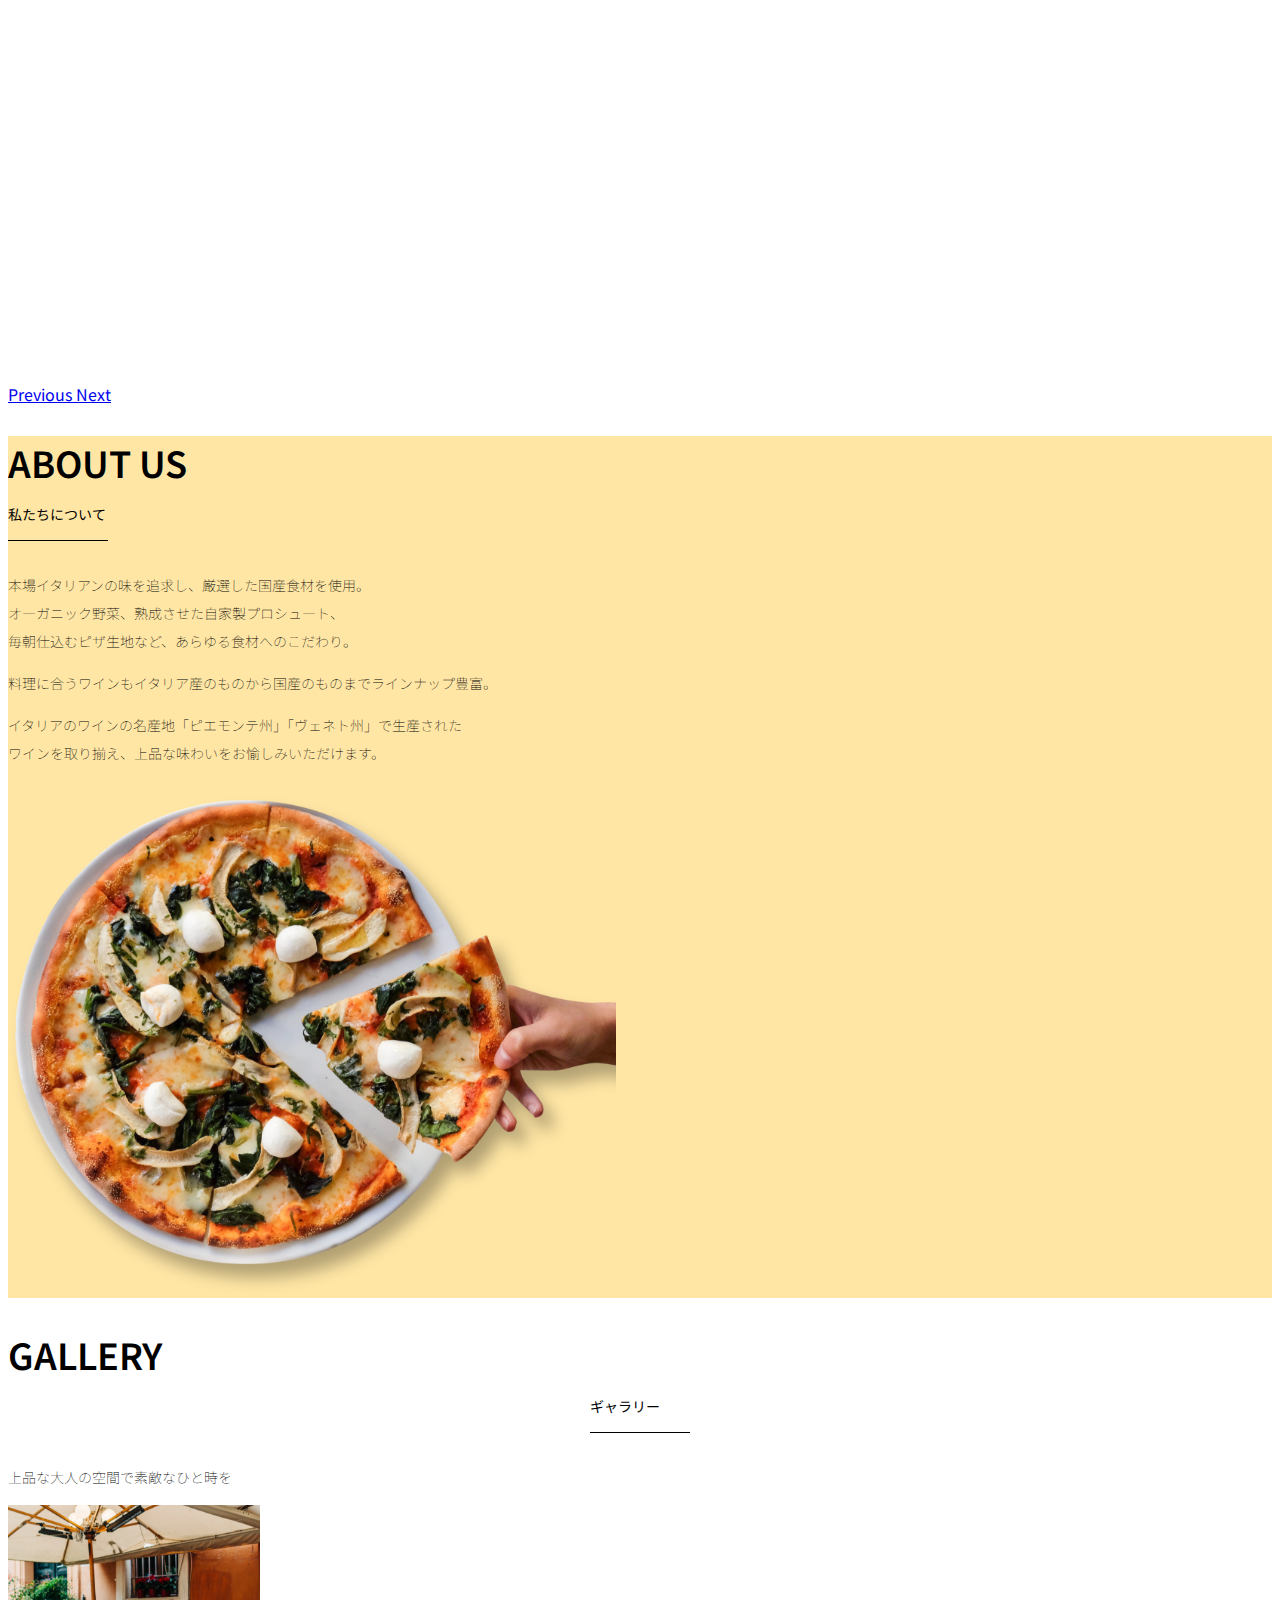
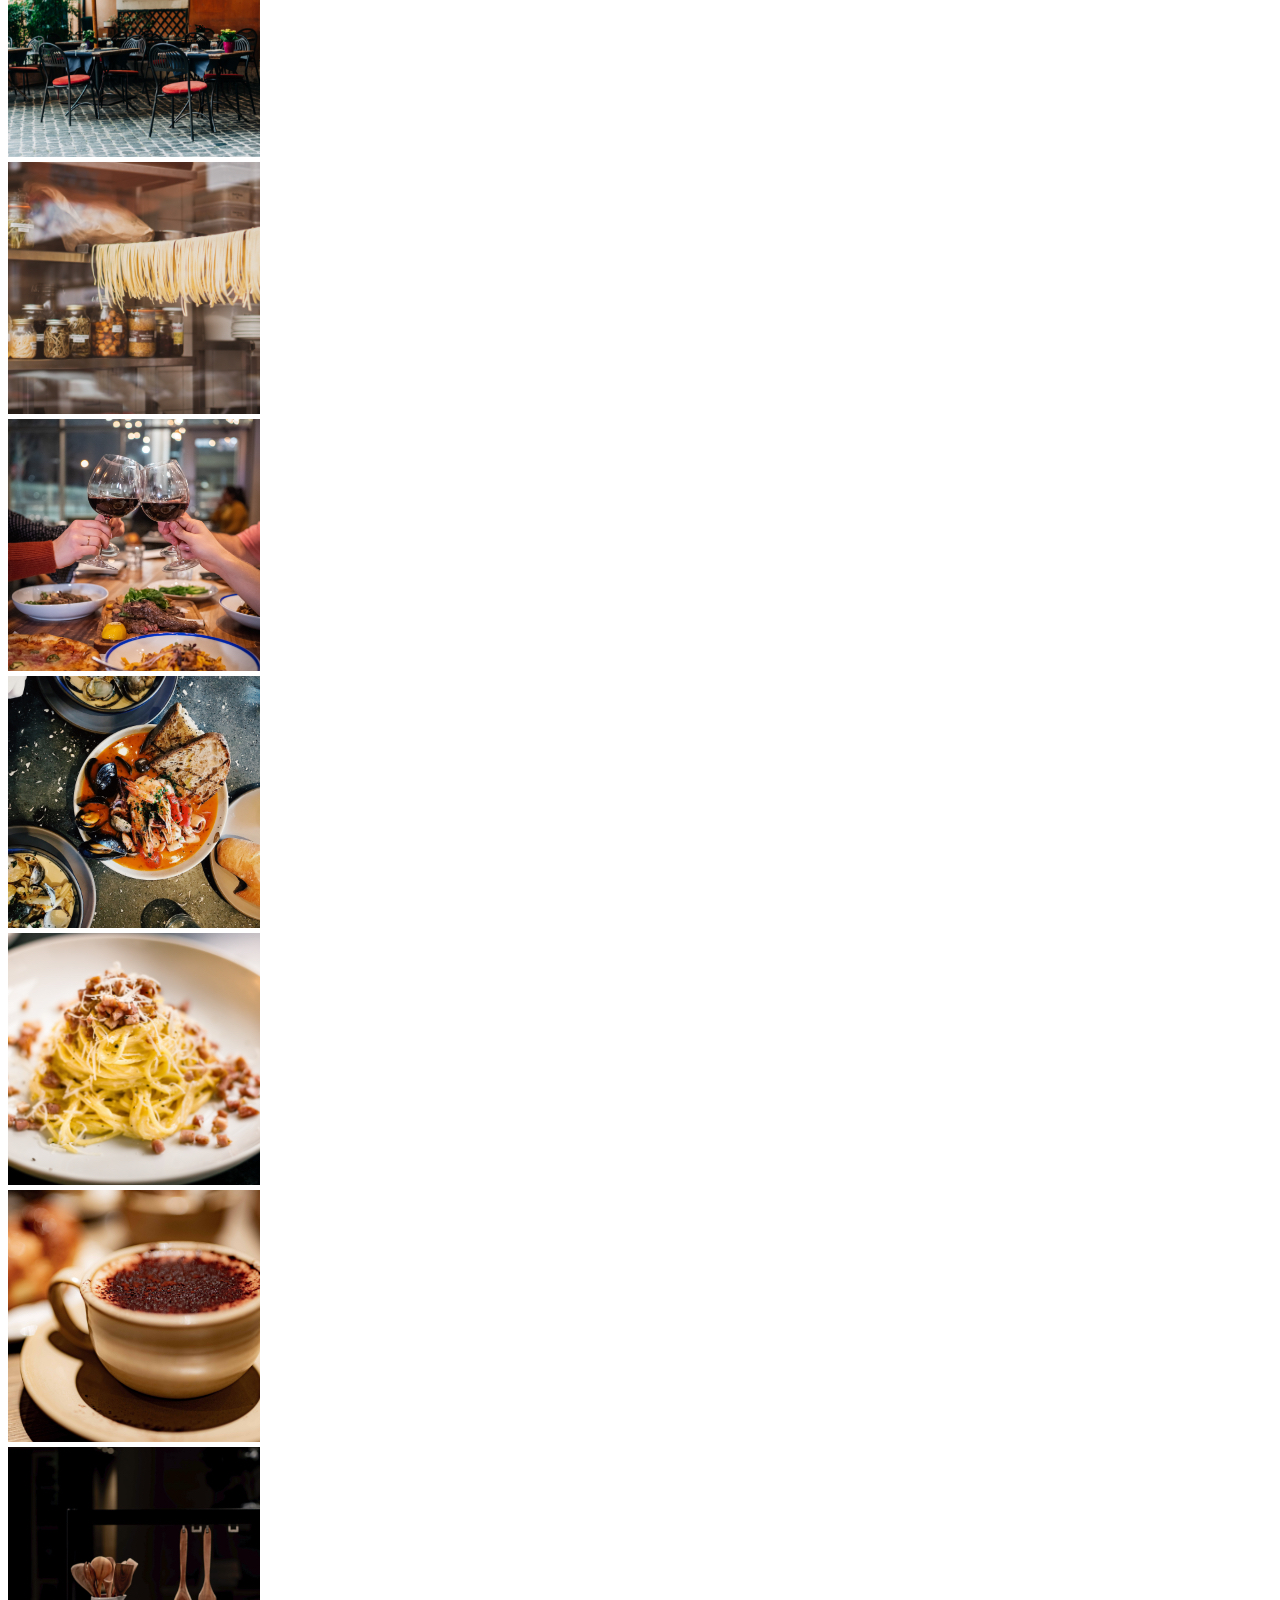
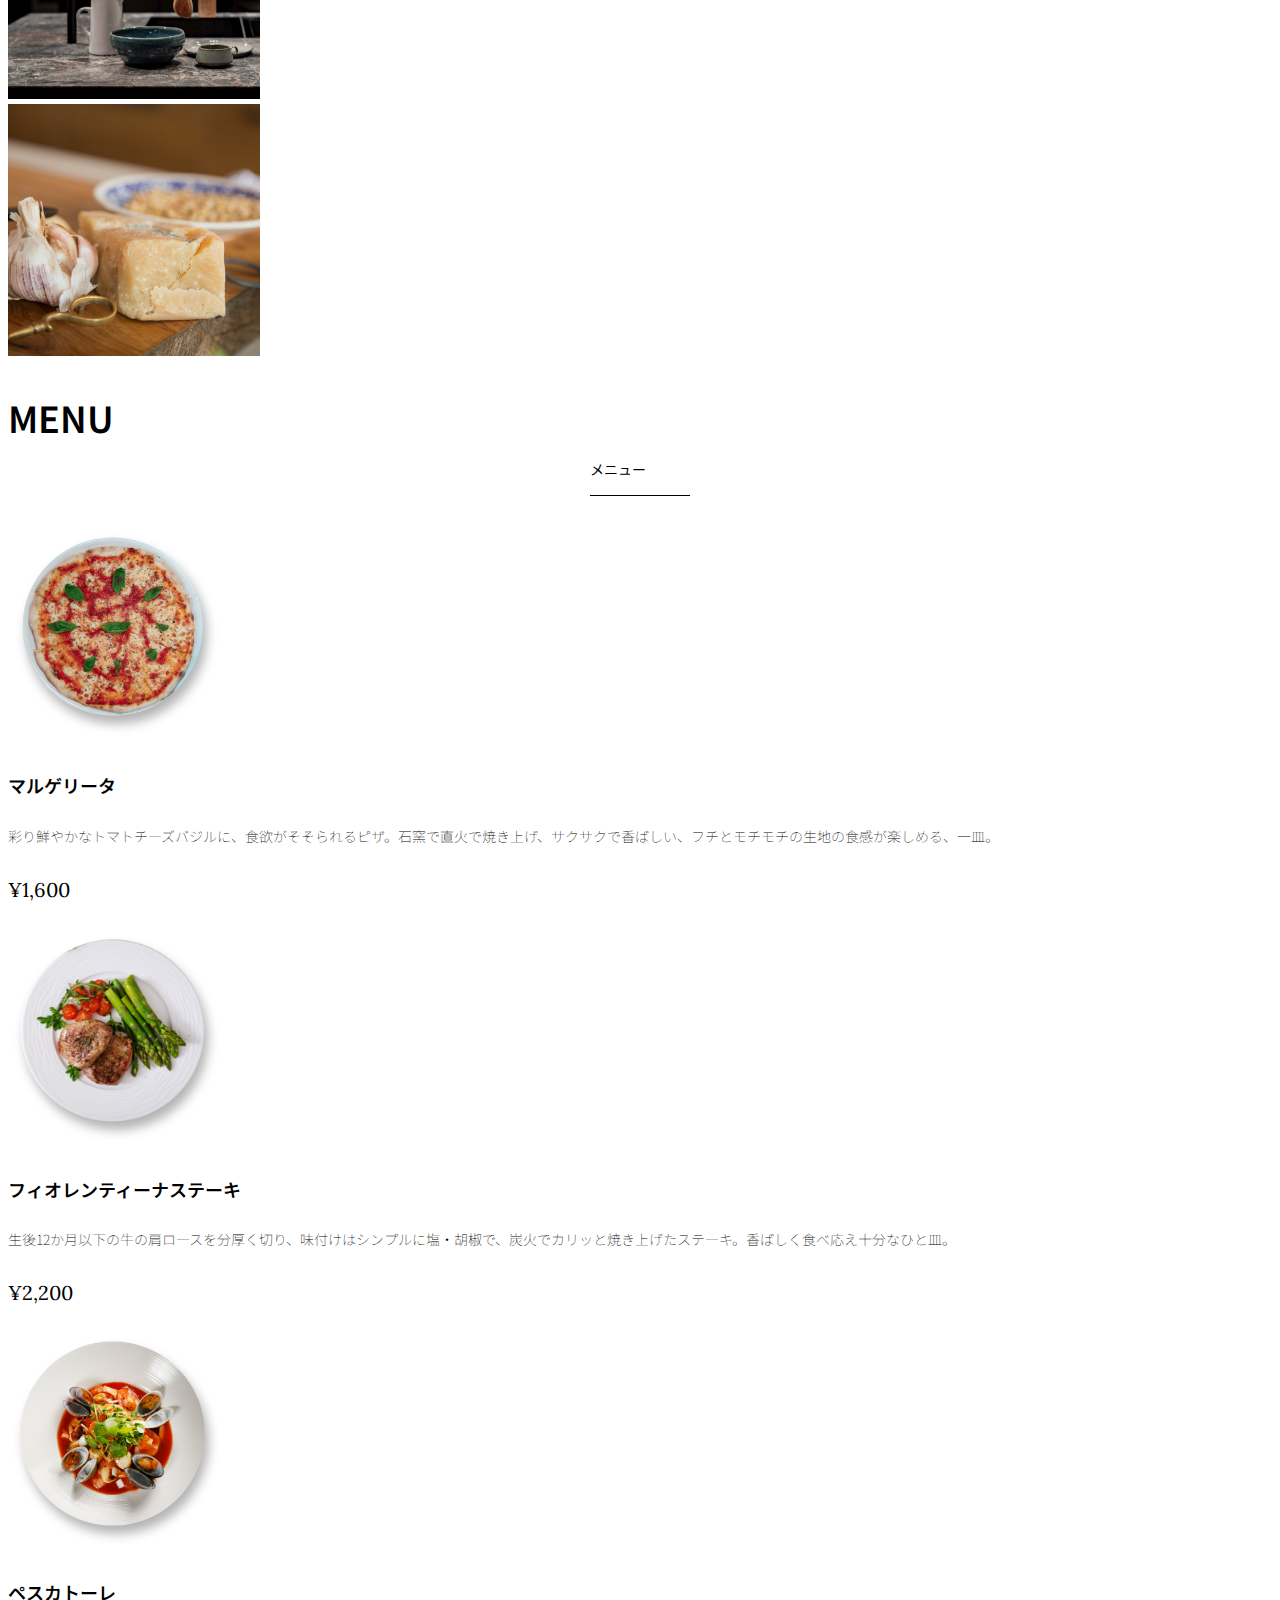
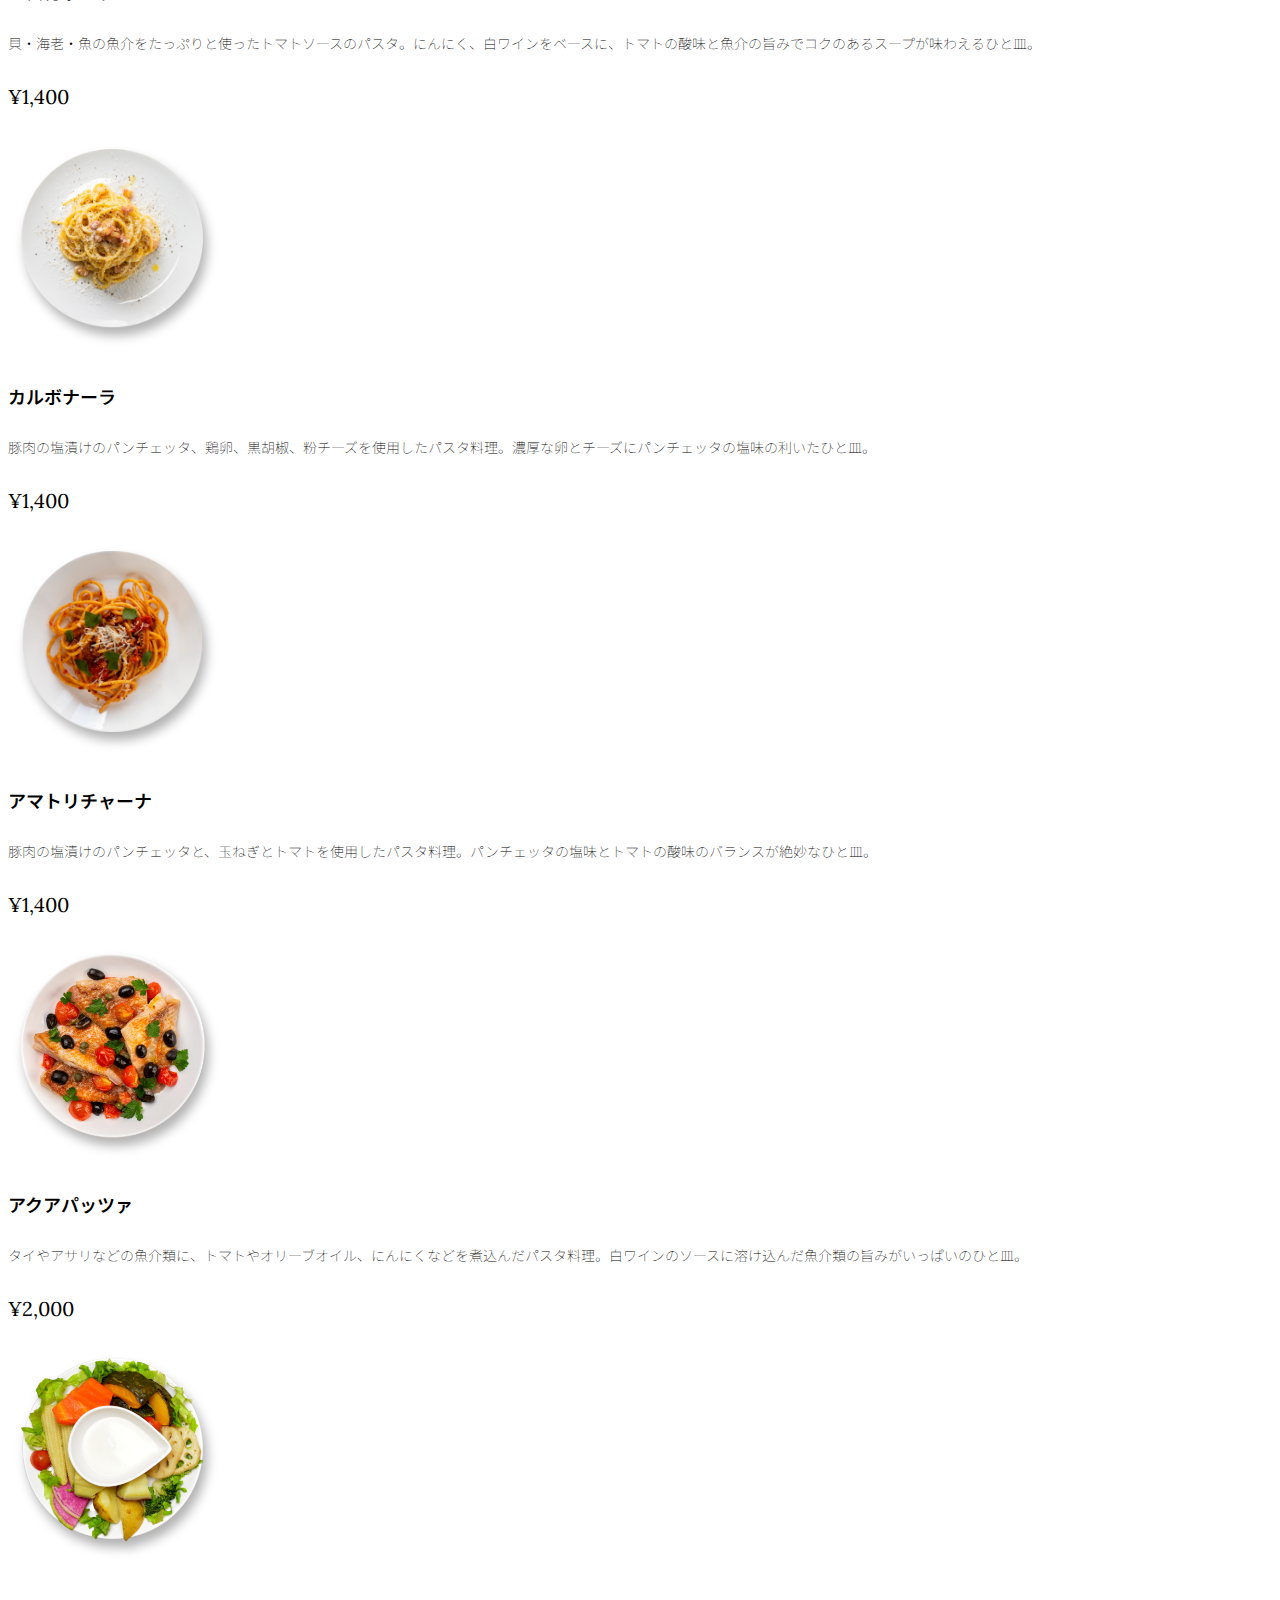
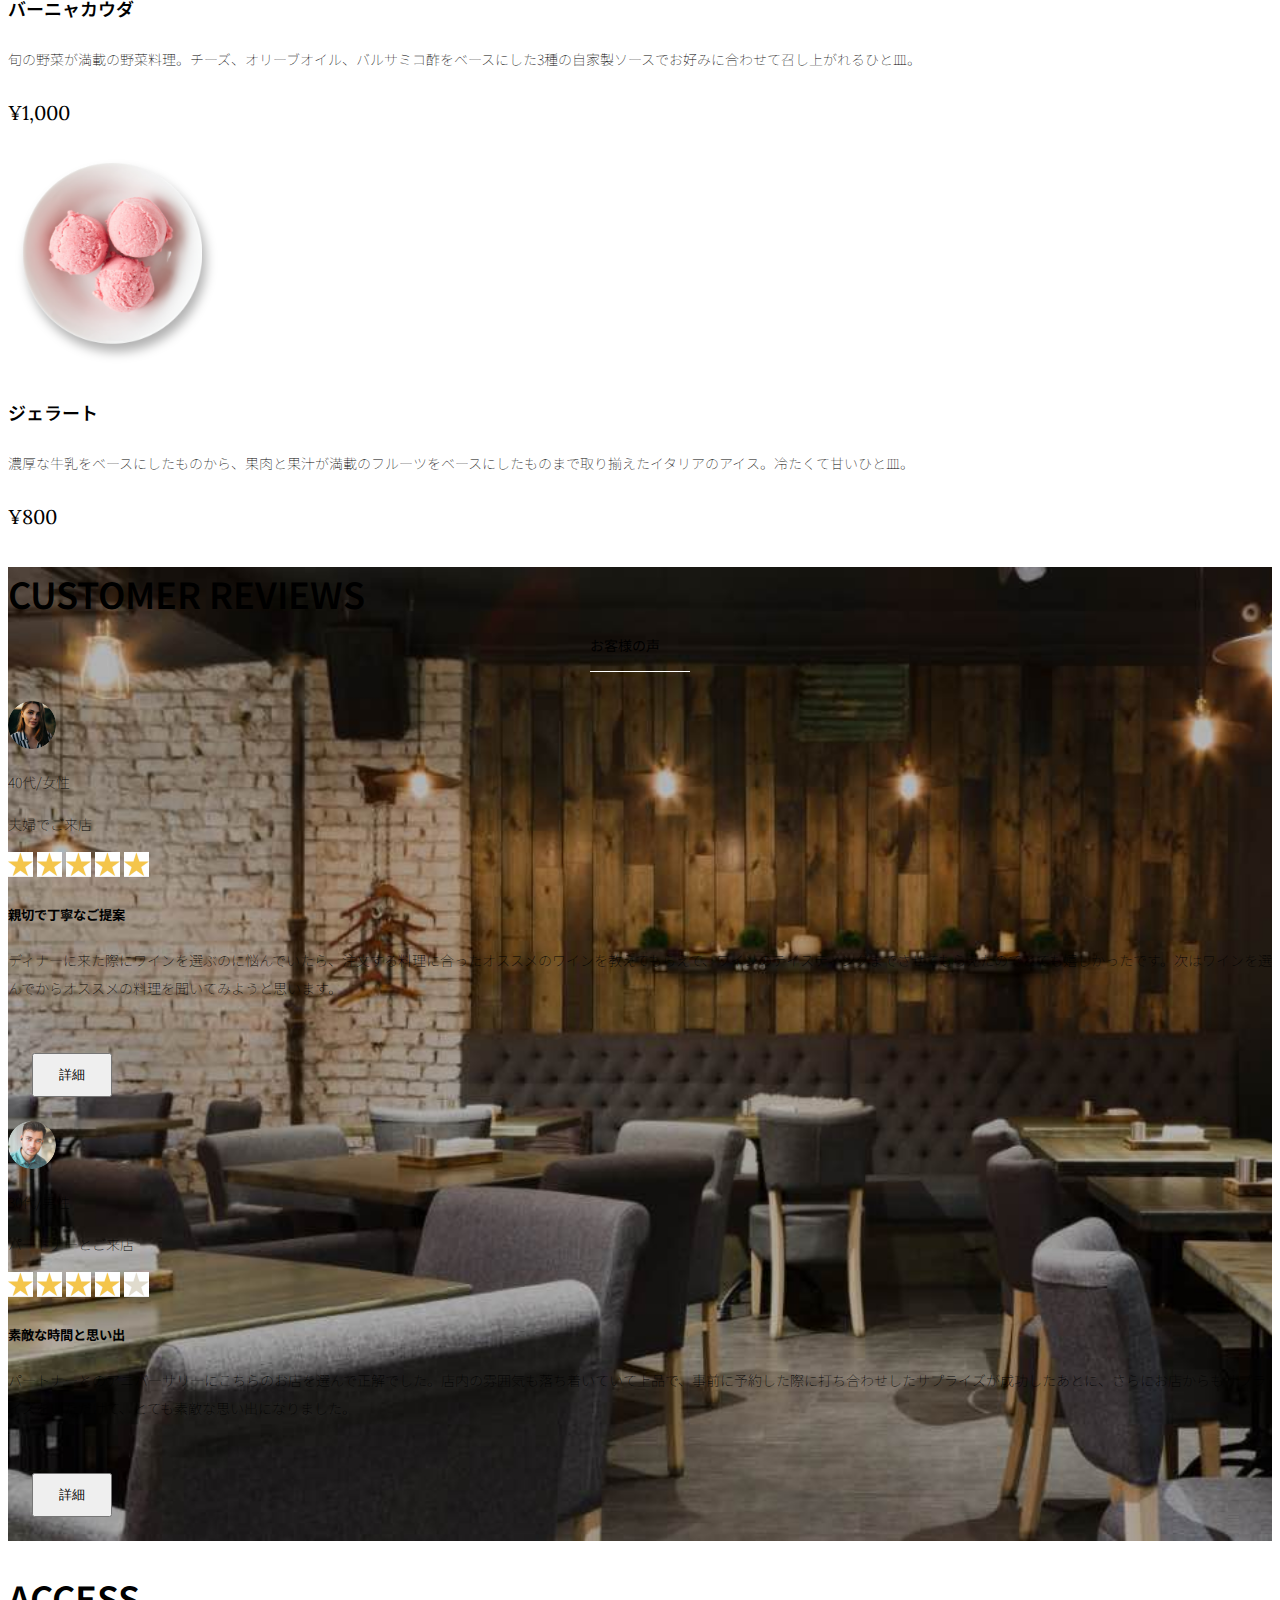
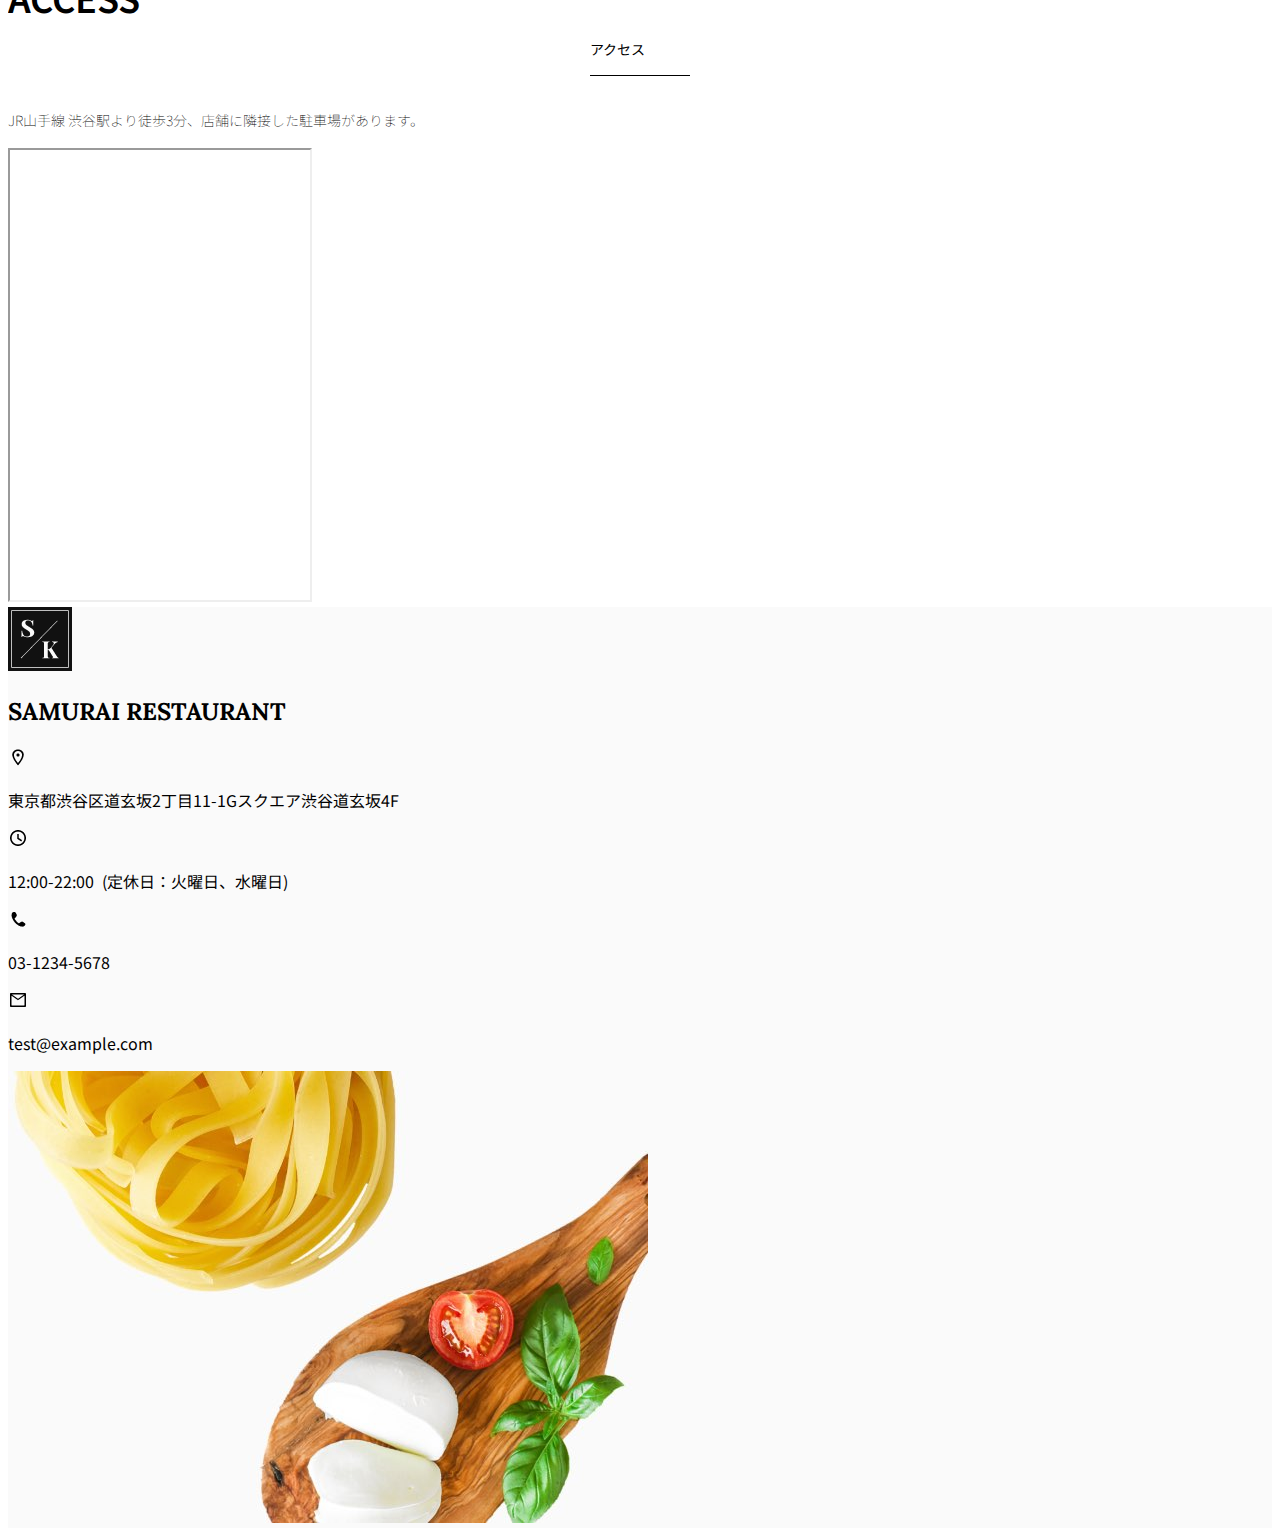
<file: kadai_tutorial_output/index.html>
<!doctype html>
<html lang="ja">

<head>
  <meta charset="utf-8">
  <meta name="viewport" content="width=device-width, initial-scale=1">
  <meta name="description" content="">
  <meta name="author" content="SAMURAI ENGINEER">
  <title>SAMURAI XD_HTML教材</title>
  <!-- ************************************************ bootstrap.min.cssの読み込み -->
  <link href="https://cdn.jsdelivr.net/npm/bootstrap@5.0.0-beta1/dist/css/bootstrap.min.css" rel="stylesheet"
    integrity="sha384-giJF6kkoqNQ00vy+HMDP7azOuL0xtbfIcaT9wjKHr8RbDVddVHyTfAAsrekwKmP1" crossorigin="anonymous">
  <!-- ************************************************ bootstrap.bundle.min.jsの読み込み -->
  <script src="https://cdn.jsdelivr.net/npm/bootstrap@5.0.0-beta1/dist/js/bootstrap.bundle.min.js"
    integrity="sha384-ygbV9kiqUc6oa4msXn9868pTtWMgiQaeYH7/t7LECLbyPA2x65Kgf80OJFdroafW" crossorigin="anonymous" defer>
  </script>

  <!-- ************************************************ Google Font読み込み -->
  <link rel="preconnect" href="https://fonts.gstatic.com">
  <link href="https://fonts.googleapis.com/css2?family=Lora&display=swap" rel="stylesheet">
  <link href="https://fonts.googleapis.com/css2?family=Noto+Sans+JP:wght@300&display=swap" rel="stylesheet">
  
  <!-- ************************************************今回作成する styles.cssの読み込み -->
  <link href="stylesheet/style.css" rel="stylesheet">
  <!-- ************************************************  -->
</head>

<body>
  <main>
        <!-- ナビゲーションメニュー開始 -->
    <!-- navbarでナビゲーションメニュー作成。navbar-expand-lgで画面幅が広いときハンメニューガーボタンを非表示。 -->
    <nav class="navbar navbar-expand-lg">

      <!-- navbarのコンテナ -->
      <div class="container">

        <!-- navbar-brandはロゴ部分。独自クラスのmy_navbar_brandで細かな調整。 -->
        <a class="navbar-brand my_navbar_brand">

          <!-- ロゴのアイコンを配置。navbar_brand_logoは独自クラス。 -->
          <img class="img-fluid navbar_brand_logo" src="img/site_logo.png" alt="サイトアイコン"><span>SAMURAI KITCHEN</span>
        </a>

        <!-- navbar-togglerはハンメニューガーボタンを表示・非表示にするクラス。 -->
        <div class="navbar-toggler hamburger_menu" data-bs-toggle="collapse" data-bs-target="#navbarNav" aria-controls="navbarNav" aria-expanded="false" aria-label="Toggle navigation">
          <input type="checkbox" id="hamburger_btn_check">
          <label for="hamburger_btn_check" class="hamburger_btn">
            <img class="btn_open" src="img/button_open.png" alt="ナビゲーションメニューのボタン">
            <img class="btn_close" src="img/button_close.png" alt="ナビゲーションメニューのボタン">
          </label>
        </div>

        <!-- これ以降がナビゲーションメニュー部分。説明は後述。 -->
        <div class="collapse navbar-collapse justify-content-end" id="navbarNav">
          <ul class="navbar-nav">
            <li class="nav-item px-2">
              <a class="nav-link my_nav_link my-2" aria-current="page" href="#">HOME</a>
            </li>
 
            <li class="nav-item px-2">
              <a class="nav-link my_nav_link my-2" href="#about">ABOUT US</a>
            </li>
 
            <li class="nav-item px-2">
              <a class="nav-link my_nav_link my-2" href="#gallery">GALLERY</a>
            </li>
 
            <li class="nav-item px-2">
              <a class="nav-link my_nav_link my-2" href="#menu">MENU</a>
            </li>
 
            <li class="nav-item px-2">
              <a class="nav-link my_nav_link my-2" href="#review">CUSTOMER REVIEWS</a>
            </li>
 
            <li class="nav-item px-2">
              <a class="nav-link my_nav_link my-2" href="#access">ACCESS</a>
            </li>
              
          </ul>
        </div>
      </div>
    </nav>
<!-- ナビゲーションメニュー終了 -->

<!-- ************************************************ カルーセル開始 -->
  <!-- カルーセル部分 -->
  <!-- idのmyCarouselはインジケーター部分のdata-bs-targetと紐付く必要がある。mb-5で下方向に余白追加。 -->
  <div id="myCarousel" class="carousel slide mb-5" data-bs-ride="carousel">
    <!-- インジケーター部分 -->
    <ol class="carousel-indicators">
      <!-- この箇所と前述のidは紐付いている。data-bs-slide-toの番号がカルーセルの順番。 -->
    <li data-bs-target="#myCarousel" data-bs-slide-to="0" class="active"></li>
    <li data-bs-target="#myCarousel" data-bs-slide-to="1"></li>
    <li data-bs-target="#myCarousel" data-bs-slide-to="2"></li>
    </ol>

    <!-- carousel-inner：カルーセルのキャプションと背景画像の部分。現在は1枚目だけ表示。 -->
    <div class="carousel-inner">
      <!-- カルーセル1枚目 -->
      <div class="carousel-item active">
        <img src="img/slider-1.jpg" alt="SAMURAI KITCHEN-1">
        <div class="carousel-caption">
          <!-- 独自クラスで位置とフォントを変更 -->
          <h1 class="my_carousel_caption">
            Welcome to<br>
            SAMURAI KITCHEN
          </h1>
        </div>
      </div>

      <!-- カルーセル2枚目 -->
      <div class="carousel-item">
        <img src="img/slider-2.jpg" alt="サンプル画像">
        <div class="carousel-caption">
          <!-- 独自クラスで位置とフォントを変更 -->
          <h1 class="my_carousel_caption">
            The fabulous combination of&nbsp;wine&nbsp;and&nbsp;food
          </h1>
        </div>
      </div>

      <!-- カルーセル3枚目 -->
      <div class="carousel-item">
        <img src="img/slider-3.jpg" alt="サンプル画像">
        <div class="carousel-caption">
          <!-- 独自クラスで位置とフォントを変更 -->
          <h1 class="my_carousel_caption">Get the Italian taste <br>at the SAMURAI&nbsp;KITCHEN
          </h1>
        </div>
      </div>
    </div>
    
    <!-- コントロールボタン 左側 -->
    <a class="carousel-control-prev" href="#myCarousel" role="button" data-bs-slide="prev">
      <span class="carousel-control-prev-icon" aria-hidden="true"></span>
      <span class="visually-hidden">Previous</span>
    </a>
    <!-- コントロールボタン 右側 -->
    <a class="carousel-control-next" href="#myCarousel" role="button" data-bs-slide="next">
      <span class="carousel-control-next-icon" aria-hidden="true"></span>
      <span class="visually-hidden">Next</span>
    </a>
  </div>


    <!-- ************************************************ カルーセル終了 -->

    <!-- ************************************************ アバウトセクション開始 -->
    <!--idにはaboutを設定 -->
    <section class="about_us_bg" id="about">
      <!--コンテンツの中央揃え。上下方向にパディング（サイズ5）。下方向にマージン（サイズ5）。 -->
      <div class="container py-5 mb-5">

    <!-- rowクラス（行） -->
        <div class="row">
    <!-- 左側カラム（6/12分割） -->
          <div class="col-lg-6 text-left">
    <!-- 上下方向にパディング（サイズ5） -->
            <div class="py-5">
    <!-- 下方向にマージン（サイズ5） -->
              <h2 class="section_title about mb-5">
                ABOUT US
              </h2>
    <!-- 下方向にマージン（サイズ2） -->
              <p class="mb-2">
                本場イタリアンの味を追求し、厳選した国産食材を使用。<br>
                オーガニック野菜、熟成させた自家製プロシュート、<br>
                毎朝仕込むピザ生地など、あらゆる食材へのこだわり。<br>
              </p>
    <!-- 下方向にマージン（サイズ2） -->
              <p class="mb-2">
                料理に合うワインもイタリア産のものから国産のものまでラインナップ豊富。<br>
              </p>
    <!-- 下方向にマージン（サイズ2） -->
              <p class="mb-2">
                イタリアのワインの名産地「ピエモンテ州」「ヴェネト州」で生産された<br>
                ワインを取り揃え、上品な味わいをお愉しみいただけます。<br>
              </p>
            </div>
          </div>

    <!-- 右側カラム（6/12分割） -->
          <div class="col-lg-6">
    <!-- 画像を配置 -->
            <img src="img/img-about-us.png" class="img-fluid" alt="pizza">
          </div>
        </div>
      </div>
    </section>
    <!-- ************************************************ アバウトセクション終了 -->

    <!-- ************************************************ ギャラリーセクション開始 -->
    <section id="gallery">
      <div class="container mb-5">
        <h2 class="mb-3 section_title gallery text-center">GALLERY</h2>
        <p class="text-center mb-5">
          上品な大人の空間で素敵なひと時を
        </p>

        <div class="row">
          <div class="col-6 col-lg-3 mb-4 d-flex justify-content-center">
            <img class="img-fluid" src="img/gallery-1.jpg" alt="サンプル画像">
          </div>
          <div class="col-6 col-lg-3 mb-4 d-flex justify-content-center">
            <img class="img-fluid" src="img/gallery-2.jpg" alt="サンプル画像">
          </div>
          <div class="col-6 col-lg-3 mb-4 d-flex justify-content-center">
            <img class="img-fluid" src="img/gallery-3.jpg" alt="サンプル画像">
          </div>
          <div class="col-6 col-lg-3 mb-4 d-flex justify-content-center">
            <img class="img-fluid" src="img/gallery-4.jpg" alt="サンプル画像">
          </div>
          <div class="col-6 col-lg-3 mb-4 d-flex justify-content-center">
            <img class="img-fluid" src="img/gallery-5.jpg" alt="サンプル画像">
          </div>
          <div class="col-6 col-lg-3 mb-4 d-flex justify-content-center">
            <img class="img-fluid" src="img/gallery-6.jpg" alt="サンプル画像">
          </div>
          <div class="col-6 col-lg-3 mb-4 d-flex justify-content-center">
            <img class="img-fluid" src="img/gallery-7.jpg" alt="サンプル画像">
          </div>
          <div class="col-6 col-lg-3 mb-4 d-flex justify-content-center">
            <img class="img-fluid" src="img/gallery-8.jpg" alt="サンプル画像">
          </div>
        </div>
      </div>

    </section>
    <!-- ************************************************ ギャラリーセクション終了 -->

    <!-- ************************************************ メニューセクション -->
    <section id="menu">
      <!-- タイトル文字部分のコンテナ -->
      <div class="container">
        <div class="row">
          <div class="col-lg-12">

            <!-- タイトル文字、中央揃え、マージンを下方向へ5 -->
            <h2 class="section_title menu text-center">MENU</h2>
          </div>
        </div>
      </div>

      <!-- メニュー部分のコンテナ -->
      <div class="container mb-5">
        <div class="row">

          <!-- 左側メニュー -->
          <div class="col-12 col-lg-6">

            <!-- さらに子要素を5:7で分割 -->
            <!-- カラム間のパディングをなくす。下方向にマージン4 -->
            <div class="row g-0 mb-4">
              <div class="col-12 col-lg-5 text-center">

                <!-- 左側メニュー画像部分 -->
                <!-- 画像がカラムをはみ出ないようにする -->
                <img src="img/margherita.png" class="img-fluid" alt="マルゲリータ">
            </div>

          <!-- 右側テキスト部分 -->
          <!-- 全体的にパディング4 -->
          <div class="col-12 col-lg-7 p-4">
            <!-- 下方向のマージン0 文字を小さくするmenu_title独自クラスを追加 -->
            <h4 class="mb-0 menu_title">マルゲリータ</h4>
            <!-- 縦方向の中央揃え -->
            <p class="my-auto">彩り鮮やかなトマトチーズバジルに、食欲がそそられるピザ。石窯で直火で焼き上げ、サクサクで香ばしい、フチとモチモチの生地の食感が楽しめる、一皿。</p>
            <!-- フォントを変更する独自クラスを追加 -->
            <p class="menu_price">¥1,600</p>
          </div>
        </div>
      </div>

      <!-- 右側部分メニュー。上記と同じ内容なのでコメント省略 -->
            <div class="col-12 col-lg-6">
              <div class="row g-0 mb-4">
                <div class="col-12 col-lg-5 text-center">
                  <img src="img/steak.png" class="img-fluid" alt="フィオレンティーナステーキ">
                </div>
                <div class="col-12 col-lg-7 p-4">
                  <h4 class="mb-0 menu_title">フィオレンティーナステーキ</h4>
                  <p class="my-auto">生後12か月以下の牛の肩ロースを分厚く切り、味付けはシンプルに塩・胡椒で、炭火でカリッと焼き上げたステーキ。香ばしく食べ応え十分なひと皿。</p>
                  <p class="menu_price">¥2,200</p>
                </div>
              </div>
            </div>
          <!-- 左側メニュー -->
          <div class="col-12 col-lg-6">

            <!-- さらに子要素を5:7で分割 -->
            <div class="row g-0 mb-4">
              <div class="col-12 col-lg-5 text-center">

                <!-- 左側メニュー画像部分 -->
                <img src="img/pescatore.png" class="img-fluid" alt="ペスカトーレ">
            </div>

          <!-- 右側テキスト部分 -->
          <div class="col-12 col-lg-7 p-4">
            <h4 class="mb-0 menu_title">ペスカトーレ</h4>
            <p class="my-auto">貝・海老・魚の魚介をたっぷりと使ったトマトソースのパスタ。にんにく、白ワインをベースに、トマトの酸味と魚介の旨みでコクのあるスープが味わえるひと皿。</p>
            <p class="menu_price">¥1,400</p>
          </div>
        </div>
      </div>

      <!-- 右側部分メニュー。上記と同じ内容なのでコメント省略 -->
            <div class="col-12 col-lg-6">
              <div class="row g-0 mb-4">
                <div class="col-12 col-lg-5 text-center">
                  <img src="img/carbonara.png" class="img-fluid" alt="カルボナーラ">
                </div>
                <div class="col-12 col-lg-7 p-4">
                  <h4 class="mb-0 menu_title">カルボナーラ</h4>
                  <p class="my-auto">豚肉の塩漬けのパンチェッタ、鶏卵、黒胡椒、粉チーズを使用したパスタ料理。濃厚な卵とチーズにパンチェッタの塩味の利いたひと皿。</p>
                  <p class="menu_price">¥1,400</p>
                </div>
              </div>
            </div>
          <!-- 左側メニュー -->
          <div class="col-12 col-lg-6">

            <!-- さらに子要素を5:7で分割 -->
            <div class="row g-0 mb-4">
              <div class="col-12 col-lg-5 text-center">

                <!-- 左側メニュー画像部分 -->
                <img src="img/amatriciana.png" class="img-fluid" alt="アマトリチャーナ">
            </div>

          <!-- 右側テキスト部分 -->
          <div class="col-12 col-lg-7 p-4">
            <h4 class="mb-0 menu_title">アマトリチャーナ</h4>
            <p class="my-auto">豚肉の塩漬けのパンチェッタと、玉ねぎとトマトを使用したパスタ料理。パンチェッタの塩味とトマトの酸味のバランスが絶妙なひと皿。</p>
            <p class="menu_price">¥1,400</p>
          </div>
        </div>
      </div>

      <!-- 右側部分メニュー。上記と同じ内容なのでコメント省略 -->
            <div class="col-12 col-lg-6">
              <div class="row g-0 mb-4">
                <div class="col-12 col-lg-5 text-center">
                  <img src="img/acqua-pazza.png" class="img-fluid" alt="アクアパッツァ">
                </div>
                <div class="col-12 col-lg-7 p-4">
                  <h4 class="mb-0 menu_title">アクアパッツァ</h4>
                  <p class="my-auto">タイやアサリなどの魚介類に、トマトやオリーブオイル、にんにくなどを煮込んだパスタ料理。白ワインのソースに溶け込んだ魚介類の旨みがいっぱいのひと皿。</p>
                  <p class="menu_price">¥2,000</p>
                </div>
              </div>
            </div>
          <!-- 左側メニュー -->
          <div class="col-12 col-lg-6">

            <!-- さらに子要素を5:7で分割 -->
            <div class="row g-0 mb-4">
              <div class="col-12 col-lg-5 text-center">

                <!-- 左側メニュー画像部分 -->
                <img src="img/bagna-cauda.png" class="img-fluid" alt="バーニャカウダ">
            </div>

          <!-- 右側テキスト部分 -->
          <div class="col-12 col-lg-7 p-4">
            <h4 class="mb-0 menu_title">バーニャカウダ</h4>
            <p class="my-auto">旬の野菜が満載の野菜料理。チーズ、オリーブオイル、バルサミコ酢をベースにした3種の自家製ソースでお好みに合わせて召し上がれるひと皿。</p>
            <p class="menu_price">¥1,000</p>
          </div>
        </div>
      </div>

      <!-- 右側部分メニュー。上記と同じ内容なのでコメント省略 -->
            <div class="col-12 col-lg-6">
              <div class="row g-0 mb-4">
                <div class="col-12 col-lg-5 text-center">
                  <img src="img/gelato.png" class="img-fluid" alt="ジェラート">
                </div>
                <div class="col-12 col-lg-7 p-4">
                  <h4 class="mb-0 menu_title">ジェラート</h4>
                  <p class="my-auto">濃厚な牛乳をベースにしたものから、果肉と果汁が満載のフルーツをベースにしたものまで取り揃えたイタリアのアイス。冷たくて甘いひと皿。</p>
                  <p class="menu_price">¥800</p>
                </div>
              </div>
          </div>
        </div>
      </div>
    </section>
    <!-- ************************************************ メニューセクション終了 -->

    <!-- ************************************************ レビューセクション開始 -->
    <section id="review">

      <!-- review_wrapper で背景画像を設定します -->
      <div class="review_wrapper">

        <!-- container部分 -->
        <div class="container py-5 mb-5">

          <!-- 中央揃えでタイトルを表示 -->
          <div class="text-center mb-5">
            <h2 class="section_title review text-center text-white">CUSTOMER REVIEWS</h2>
          </div>

          <!-- row部分：左右のカラムを中央揃え -->
          <div class="row pb-5 justify-content-center">

            <!-- 左側カラム -->
            <div class="col-12 col-lg-5 mt-3">

              <!-- 背景を白色に設定 -->
              <!-- h_420 クラスで白枠の高さを修正します -->
              <div class="bg-white h_420">

                <!-- 内側にパディング4 -->
                <div class="p-4">

                  <!-- 顔写真と年齢などのテキストはd-flexで横並びにする 中央揃え -->
                  <div class="d-flex align-items-center">
                    <!-- お客様の画像を配置 -->
                    <!-- reviewer_img クラスで画像サイズを変更します -->
                    <img src="img/customer-woman.png" class="reviewer_img" alt="サンプル画像">
                    <div>
                      <!-- お客様情報のテキスト -->
                      <p class="my-0">40代/女性</p>
                      <p class="my-0">夫婦でご来店</p>
                    </div>
                  </div>

                  <div class="my-3">
                    <!-- 星の画像を表示 -->
                    <!-- star_img クラスで画像サイズを変更 -->
                    <img src="img/star-point.png" class="star_img" alt="star">
                    <img src="img/star-point.png" class="star_img" alt="star">
                    <img src="img/star-point.png" class="star_img" alt="star">
                    <img src="img/star-point.png" class="star_img" alt="star">
                    <img src="img/star-point.png" class="star_img" alt="star">
                  </div>

                  <!-- レビュータイトル -->
                  <h5>親切で丁寧なご提案</h5>
                  <!-- レビュー内容 -->
                  <p>
                    ディナーに来た際にワインを選ぶのに悩んでいたら、注文する料理に合ったオススメのワインを教えてもらえて、ワインのテイスティングまでさせてもらえたのでとても嬉しかったです。次はワインを選んでからオススメの料理を聞いてみようと思います。
                  </p>

                  <!-- 黄色のボタンを配置 -->
                  <button type="button" class="btn btn-warning shadow fix_bottom">詳細</button>
                </div>
              </div>
            </div>

            <!-- 右側カラム -->
            <div class="col-12 col-lg-5 mt-3">
              <div class="bg-white h_420">
                <div class="p-4">
                  <div class="d-flex align-items-center">
                    <img src="img/customer-man.png" class="reviewer_img" alt="サンプル画像">
                    <div>
                      <p class="my-0">30代/男性</p>
                      <p class="my-0">パートナーとご来店</p>
                    </div>
                  </div>
                  <div class="my-3">
                    <img src="img/star-point.png" class="star_img" alt="star">
                    <img src="img/star-point.png" class="star_img" alt="star">
                    <img src="img/star-point.png" class="star_img" alt="star">
                    <img src="img/star-point.png" class="star_img" alt="star">
                    <img src="img/star-no-point.png" class="star_img" alt="no-star">
                  </div>
                  <h5>素敵な時間と思い出</h5>
                  <p>
                    パートナーとのアニバーサリーにこちらのお店を選んで正解でした。店内の雰囲気も落ち着いていて上品で、事前に予約した際に打ち合わせしたサプライズが成功したあとに、さらにお店からもサプライズをいただけて、とても素敵な思い出になりました。
                  </p>
                  <button type="button" class="btn btn-warning shadow fix_bottom">詳細</button>
                </div>
              </div>
            </div>
          </div>
        </div>
      </div>

    </section>
    <!-- ************************************************ レビューセクション終了 -->

    <!-- ************************************************ アクセスセクション開始 -->
    <section id="access">
      <div class="container">

        <div class="row">
          <div class="col-lg-12 text-center mb-5">
            <h2 class="section_title text-center access mb-5">ACCESS</h2>
            <p>JR山手線 渋谷駅より徒歩3分、店舗に隣接した駐車場があります。</p>
          </div>
        </div>
      </div>

      <div class="container mb-5 px-2">
        <iframe src="https://www.google.com/maps/embed?pb=!1m14!1m8!1m3!1d12960.241575090777!2d139.7747075!3d35.7001314!3m2!1i1024!2i768!4f13.1!3m3!1m2!1s0x60188b602972bb83%3A0xa6b553df33a5bd04!2zU0FNVVJBSSBFTkdJTkVFUiDkvo3jgqjjg7Pjgrjjg4vjgqI!5e0!3m2!1sja!2sjp!4v1712752379548!5m2!1sja!2sjp" class="w-100" style="height: 50vh;" loading="lazy"></iframe>
      </div>
    </section>
    <!-- ************************************************ アクセスセクション終了 -->


    <!-- ************************************************ フッター開始 -->
    <footer id="footer">
      <div class="container">
        <div class="row">

          <!-- 2カラムに分けたレイアウトの左側カラム -->
          <!-- 親要素にposition-relativeを設定 -->
          <div class="col-12 col-lg-6 position-relative">
            <!-- 左側カラムのレイアウトをさらに分けるためにrowを使用 -->
            <div class="row pt-5">

              <!-- 画面をさらに2:10に分割 -->
              <!-- ここは2:10の2の部分 -->
              <div class="col-lg-2 text-center my-3">
                <!-- サイトロゴ -->
                <!-- footer_brand_logoの独自クラスを追加 -->
                <img class="img-fluid footer_brand_logo" src="img/site_logo.png" alt="サンプル画像">
              </div>
              <!-- ここは2:10の10の部分 -->
              <div class="col-lg-10 align-self-center my-3">
                <!-- タイトル文字 -->
                <!-- footer_textの独自クラスを追加してフォント等を変更 -->
                <h2 class="m-0 footer_text">SAMURAI RESTAURANT</h2>
              </div>
            </div>

            <!-- 営業時間などのテキストを追加 -->
            <!-- 独自クラスrestaurant_infoを追加 -->
            <div class="restaurant_info py-3">
              <div class="d-flex mb-3">
                <img src="img/icon-Marker.png" alt="marker">
                <p class="p-0 m-0">東京都渋谷区道玄坂2丁目11-1Gスクエア渋谷道玄坂4F</p>
              </div>
              <div class="d-flex mb-3">
                <img src="img/icon-Clock.png" alt="clock">
                <p class="p-0 m-0">12:00-22:00&nbsp;&nbsp;(定休日：火曜日、水曜日)</p>
              </div>
              <div class="d-flex mb-3">
                <img src="img/icon-Phone.png" alt="phone">
                <p class="p-0 m-0">03-1234-5678</p>
              </div>
              <div class="d-flex mb-3">
                <img src="img/icon-Mail.png" alt="mail">
                <p class="p-0 m-0">test@example.com</p>
              </div>
            </div>

            <!-- コピーライトを追加 -->
            <!-- copy_rightクラスでabsoluteを設定。align-items-centerで上下中央揃え。 -->
            <div class="copy_right align-items-center">
              <p>
                ©SAMURAI KITCHEN, All Rights Reserved.
              </p>

              <!-- SNSアイコンを表示 -->
              <!-- SNSアイコンに独自クラスsns_imgを追加 -->
              <img src="img/icon-facebook.png" class="sns_img" alt="facebook">
              <img src="img/icon-twitter.png" class="sns_img" alt="twitter">
            </div>
          </div>

          <!-- 2カラムに分けたレイアウトの右側カラム -->
          <!-- d-noneクラスで要素を非表示に、d-{画面幅}-blockクラスで画面幅に応じて表示・非表示を切り替える -->
          <div class="col-12 col-lg-6 d-none d-lg-block">
            <!-- 背景画像を表示 -->
            <img src="img/background-footer.jpg" alt="背景画像">
          </div>
        </div>
      </div>
    </footer>
    <!-- ************************************************ フッター終了 -->
  </main>
</body>

</html>
</file>
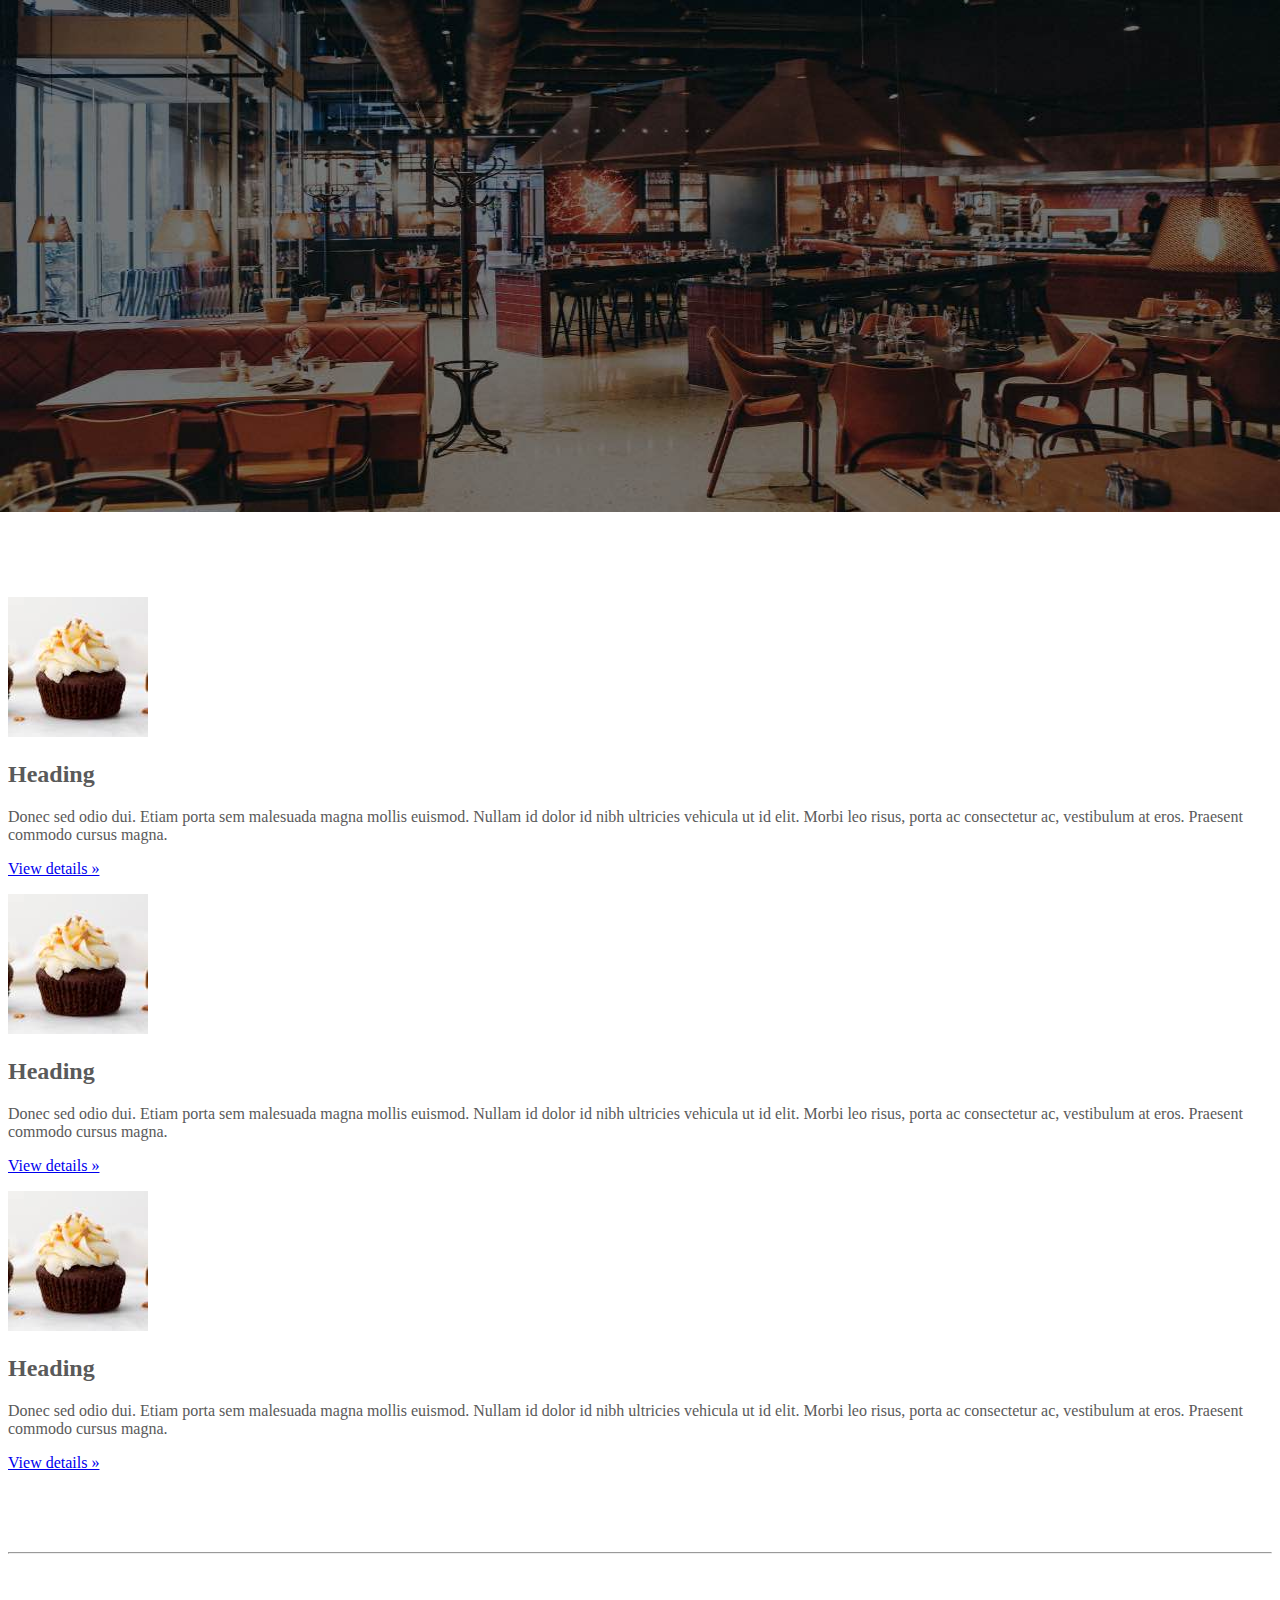
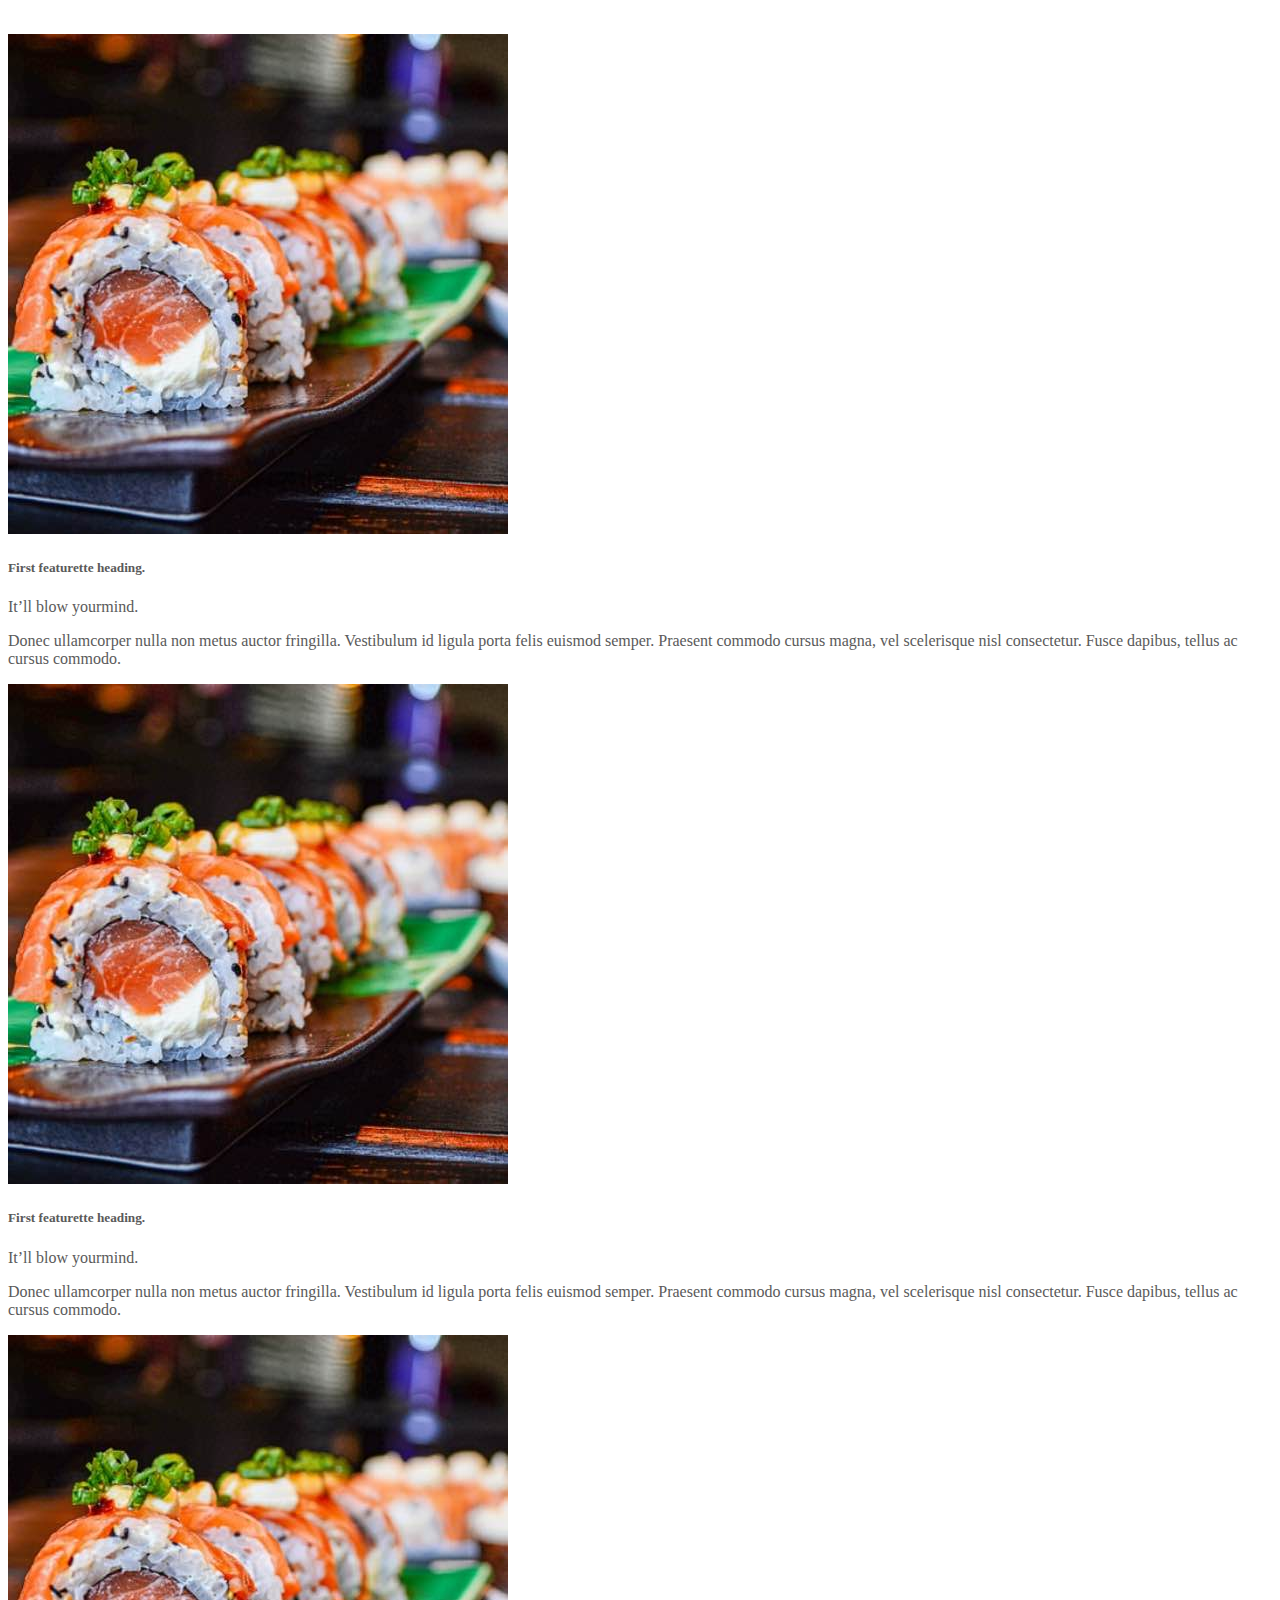
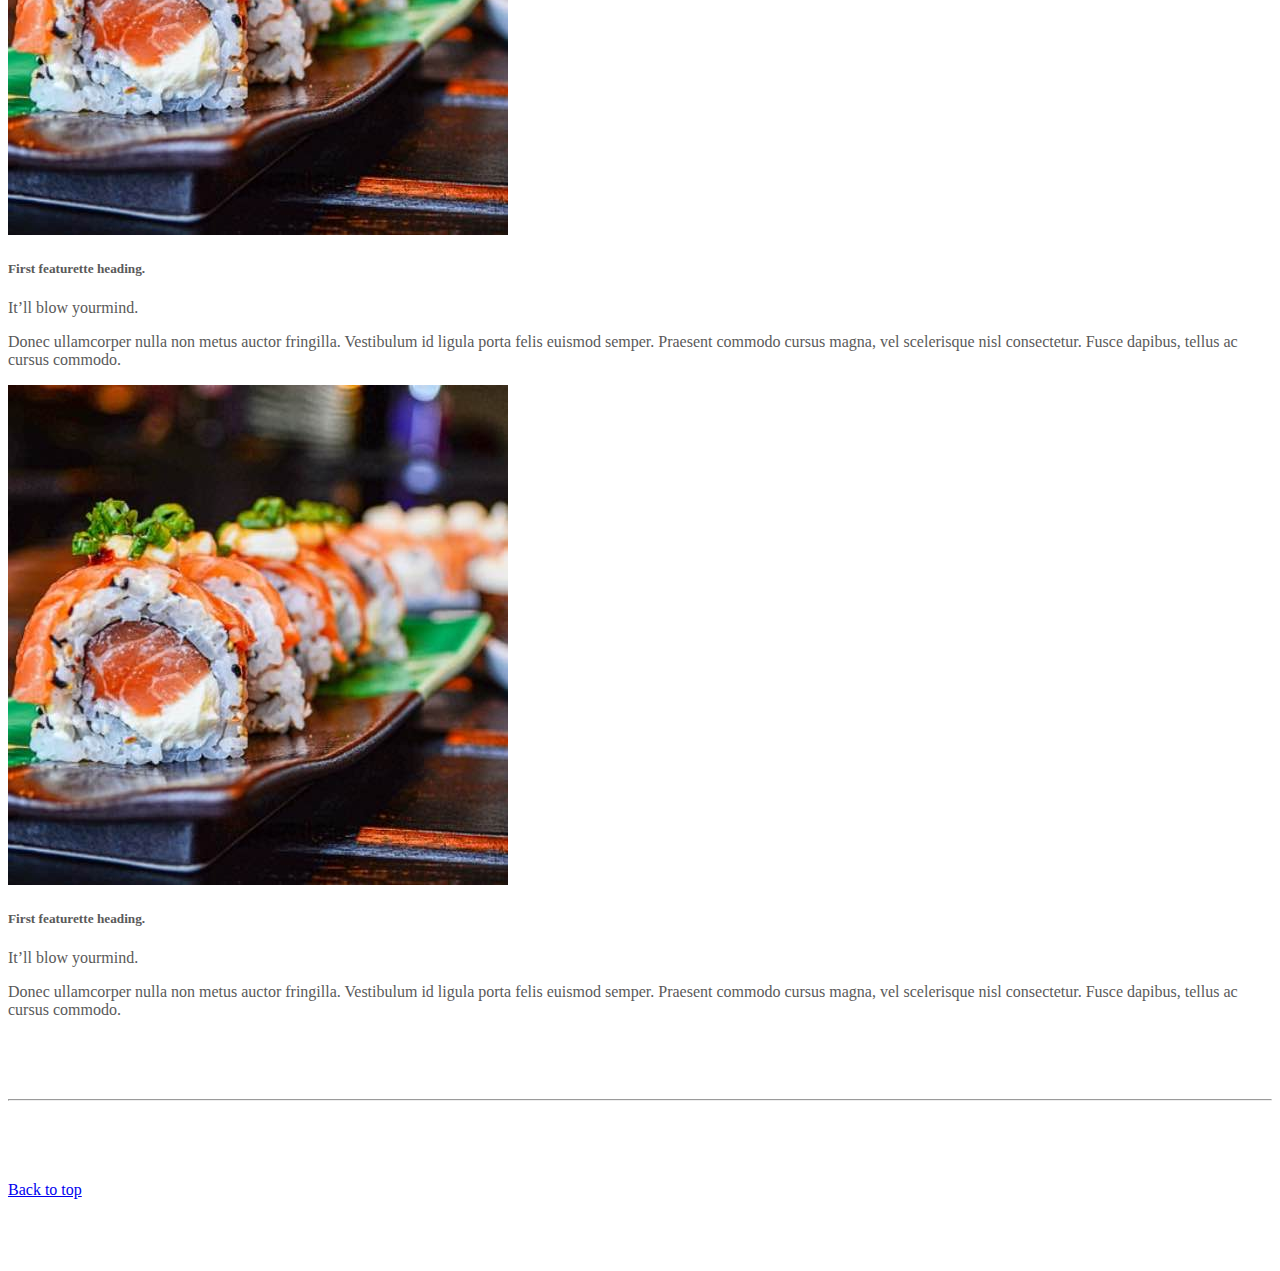
<file: kadai-006/index_for_student.html>
<!doctype html>
<html lang="en">
  <head>
    <meta charset="utf-8">
    <meta name="viewport" content="width=device-width, initial-scale=1">
    <meta name="description" content="">
    <meta name="author" content="Mark Otto, Jacob Thornton, and Bootstrap contributors">
    <meta name="generator" content="Hugo 0.79.0">
    <title>Carousel Template · Bootstrap v5.0</title>
    <link rel="canonical" href="https://getbootstrap.com/docs/5.0/examples/carousel/">
    <!-- ************************************************ bootstrap.min.cssの読み込み -->
    <link href="https://cdn.jsdelivr.net/npm/bootstrap@5.0.0-beta1/dist/css/bootstrap.min.css" rel="stylesheet" integrity="sha384-giJF6kkoqNQ00vy+HMDP7azOuL0xtbfIcaT9wjKHr8RbDVddVHyTfAAsrekwKmP1" crossorigin="anonymous">
    <!-- ************************************************ carousel.cssの読み込み -->
    <link href="carousel.css" rel="stylesheet">
    <!-- ************************************************ bootstrap.bundle.min.jsの読み込み -->
    <script src="https://cdn.jsdelivr.net/npm/bootstrap@5.0.0-beta1/dist/js/bootstrap.bundle.min.js" integrity="sha384-ygbV9kiqUc6oa4msXn9868pTtWMgiQaeYH7/t7LECLbyPA2x65Kgf80OJFdroafW" crossorigin="anonymous" defer></script>
  </head>
  <body>
    <main>
      <!-- ************************************************ カールセル開始 -->
      <!-- <div id="myCarousel" class="carousel slide" data-bs-ride="carousel"> -->
      <div id="myCarousel" class="carousel slide" data-bs-ride="carousel">
        <!-- <div class="carousel-inner"> -->
        <div class="carousel-inner">
          <!-- <div class="carousel-item active"> -->
          <div class="carousel-item active">
            <img src="img/top_1.jpg" alt="サンプル画像1">
            <div class="container">
              <!-- <div class="carousel-caption"> -->
              <div class="carousel-caption">
                <h1>Example headline.</h1>
                <p>Cras justo odio, dapibus ac facilisis in, egestas eget quam. Donec id elit non mi porta gravida at eget
                  metus. Nullam id dolor id nibh ultricies vehicula ut id elit.</p>
                <!-- <p><a class="btn btn-lg btn-primary" href="#" role="button">Sign up today</a></p> -->
                <p><a class="btn btn-lg btn-primary" href="#" role="button">Sign up today</a></p>
              </div>
            </div>
          </div>
        </div>
      </div>
      <!-- ************************************************ カールセル終了 -->
      <!-- ボタンテスト
      <div class="container">
        <style>
          .button-test{
          /* パディング(余白)上下方向10px 左右方向30px */
          padding: 10px 30px;
          /* ボタンの幅 300px */
          width: 300px;
          /* 背景色 青 */
          background-color: blue;
          /* フォント色 白 */
          color: white;
          /* テキスト中央揃え */
          text-align: center;
          /* フォントを太く */
          font-weight: bold;
          /* ボタンの角を丸める */
          border-radius: 5px;
          /* 上下左右方向の余白外側30px */
          margin: 30px;
          /* ボタンの影 */
          box-shadow: 0 0 20px 0 rgba(0, 0, 0, 30%);
        }
        </style>

        /* buttonテスト */
        <button class="btn-secondary btn-lg shadow">ここを押す</button>

        <div class="button-test">ここを押す</div>
        
        <a href="" class="btn-info btn-sm shadow">ここを押す</a>
      </div>
      -->

      <div class="container">
        <div class="row">
          <div class="col-md-4 text-center">
          
          <!-- start col-lg-4 -->
          <img src="img/cake.jpg" class="rounded-circle" alt="サンプル画像2">

          <h2>Heading</h2>
          <p>
            Donec sed odio dui. Etiam porta sem malesuada magna mollis 
            euismod. Nullam id dolor id nibh ultricies vehicula ut id elit. 
            Morbi leo risus, porta ac consectetur ac, vestibulum at eros. 
            Praesent commodo cursus magna.
          </p>
          <p><a class="btn btn-secondary" href="#" role="button">View details &raquo;</a></p>

          </div>
          <div class="col-md-4 text-center">
            
          <!-- start col-lg-4 -->
          <img src="img/cake.jpg" class="rounded-circle" alt="サンプル画像2">
          
          <h2>Heading</h2>
          <p>
            Donec sed odio dui. Etiam porta sem malesuada magna mollis 
            euismod. Nullam id dolor id nibh ultricies vehicula ut id elit. 
            Morbi leo risus, porta ac consectetur ac, vestibulum at eros. 
            Praesent commodo cursus magna.
          </p>
          <p><a class="btn btn-secondary" href="#" role="button">View details &raquo;</a></p>
          </div>
          <div class="col-md-4 text-center">

          <!-- start col-lg-4 -->
          <img src="img/cake.jpg" class="rounded-circle" alt="サンプル画像2">

          <h2>Heading</h2>

        <p>
          Donec sed odio dui. Etiam porta sem malesuada magna mollis 
          euismod. Nullam id dolor id nibh ultricies vehicula ut id elit. 
          Morbi leo risus, porta ac consectetur ac, vestibulum at eros. 
          Praesent commodo cursus magna.
        </p>
        <p><a class="btn btn-secondary" href="#" role="button">View details &raquo;</a></p>
          </div>
        </div>
      </div>

 <!-- お寿司部分開始 -->
        <!-- 1枚目 -->
        <hr class="featurette-divider">
          <div class="row row-cols-1 row-cols-md-4 g-4">
            <div class="col">
              <div class="card h-100">
                <img src="img/sushi.jpg" class="card-img-top" alt="サンプル画像3">
                <div class="card-body">
                  <h5 class="card-title">First featurette heading.</h5>
                  <p class="fs-5">It’ll blow yourmind.</p>
                  <p class="lead">Donec ullamcorper nulla non metus auctor fringilla. Vestibulum id ligula porta felis euismod semper. Praesent commodo cursus magna, vel scelerisque nisl consectetur. Fusce dapibus, tellus ac cursus commodo.</p>
                </div>
              </div>
            </div>
        <!-- 2枚目 -->
            <div class="col">
              <div class="card h-100">
                <img src="img/sushi.jpg" class="card-img-top" alt="サンプル画像3">
                <div class="card-body">
                  <h5 class="card-title">First featurette heading.</h5>
                  <p class="fs-5">It’ll blow yourmind.</p>
                  <p class="lead">Donec ullamcorper nulla non metus auctor fringilla. Vestibulum id ligula porta felis euismod semper. Praesent commodo cursus magna, vel scelerisque nisl consectetur. Fusce dapibus, tellus ac cursus commodo.</p>
                </div>
              </div>
            </div>
        <!-- 3枚目 -->
            <div class="col">
              <div class="card h-100">
                <img src="img/sushi.jpg" class="card-img-top" alt="サンプル画像3">
                <div class="card-body">
                  <h5 class="card-title">First featurette heading.</h5>
                  <p class="fs-5">It’ll blow yourmind.</p>
                  <p class="lead">Donec ullamcorper nulla non metus auctor fringilla. Vestibulum id ligula porta felis euismod semper. Praesent commodo cursus magna, vel scelerisque nisl consectetur. Fusce dapibus, tellus ac cursus commodo.</p>
                </div>
              </div>
            </div>
        <!-- 4枚目 -->
            <div class="col">
              <div class="card h-100">
                <img src="img/sushi.jpg" class="card-img-top" alt="サンプル画像3">
                <div class="card-body">
                  <h5 class="card-title">First featurette heading.</h5>
                  <p class="fs-5">It’ll blow yourmind.</p>
                  <p class="lead">Donec ullamcorper nulla non metus auctor fringilla. Vestibulum id ligula porta felis euismod semper. Praesent commodo cursus magna, vel scelerisque nisl consectetur. Fusce dapibus, tellus ac cursus commodo.</p>
                </div>
              </div>
            </div>
          </div>
        <hr class="featurette-divider">
        <footer class="container">
          <!-- <p class="float-end"><a href="#">Back to top</a></p> -->
          <p class=""><a href="#">Back to top</a></p>
        </footer>
      </div>
    </main>
  </body>

</html>
</file>
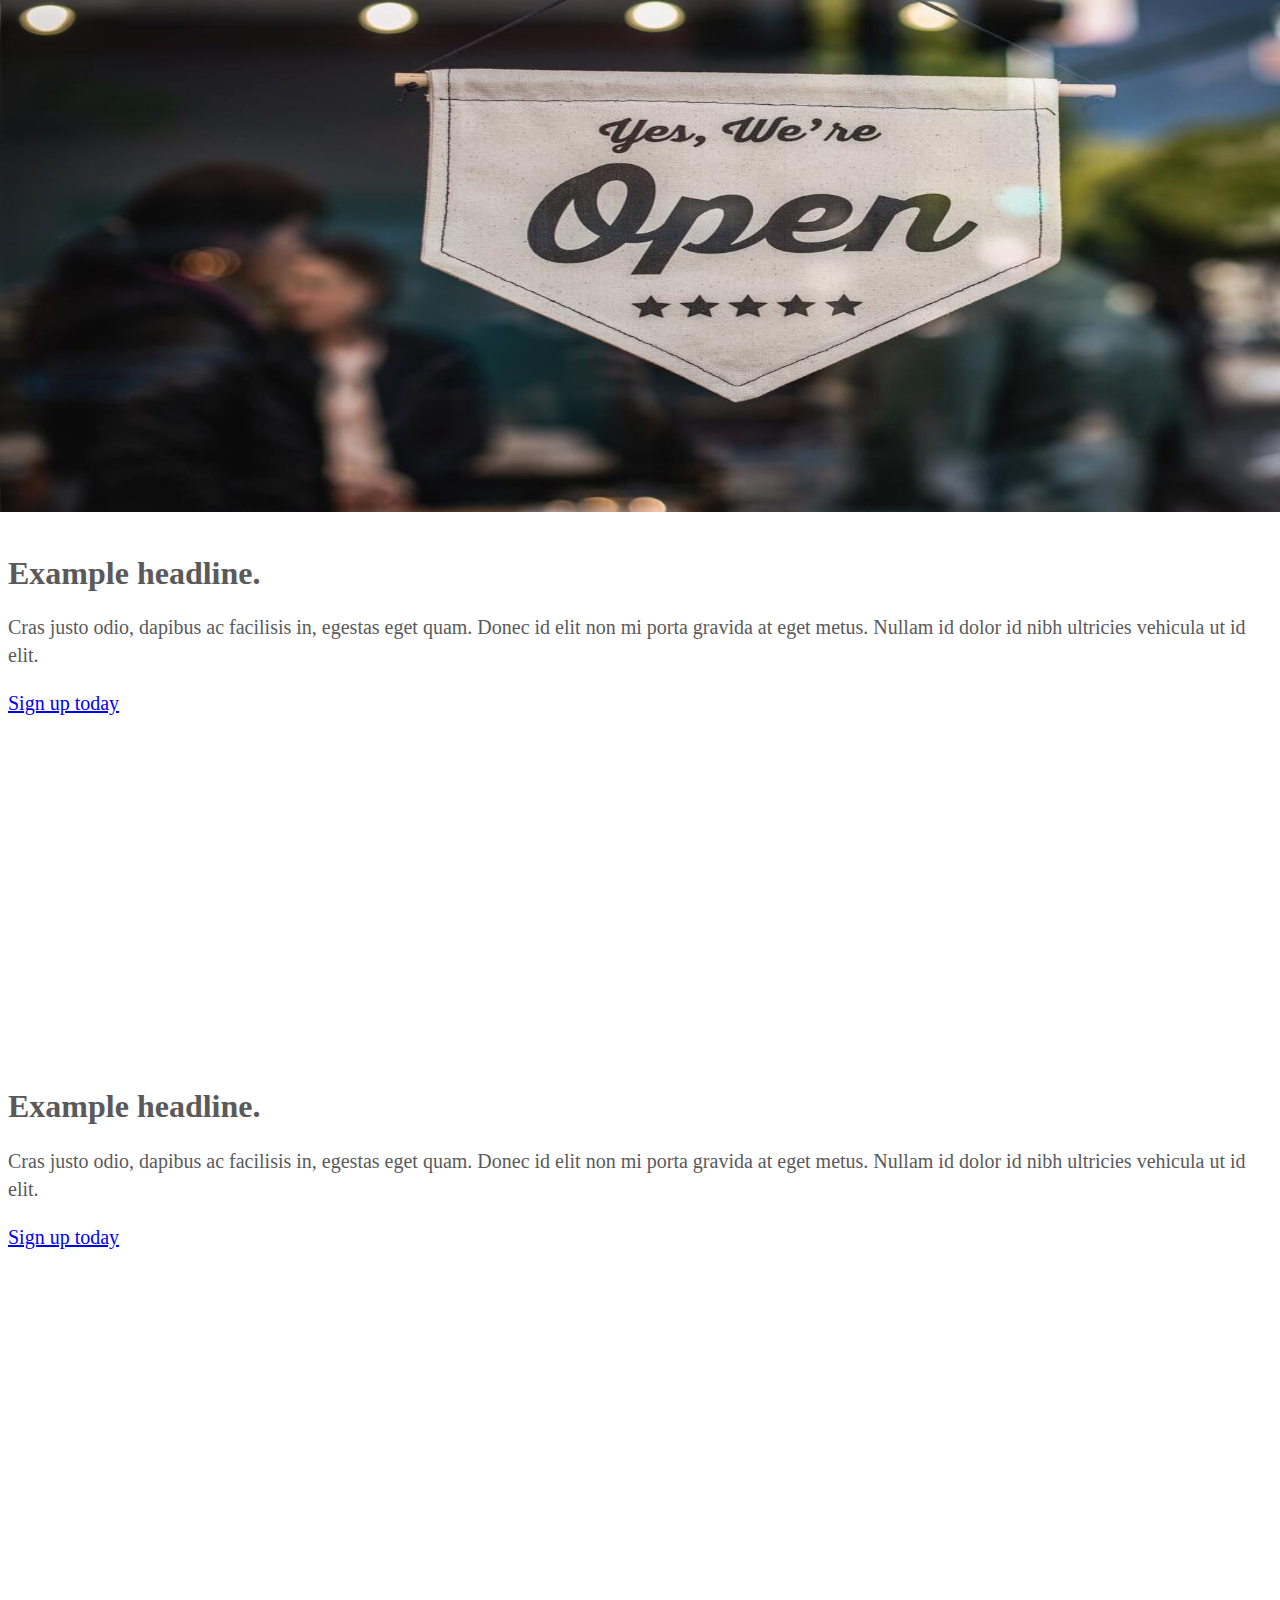
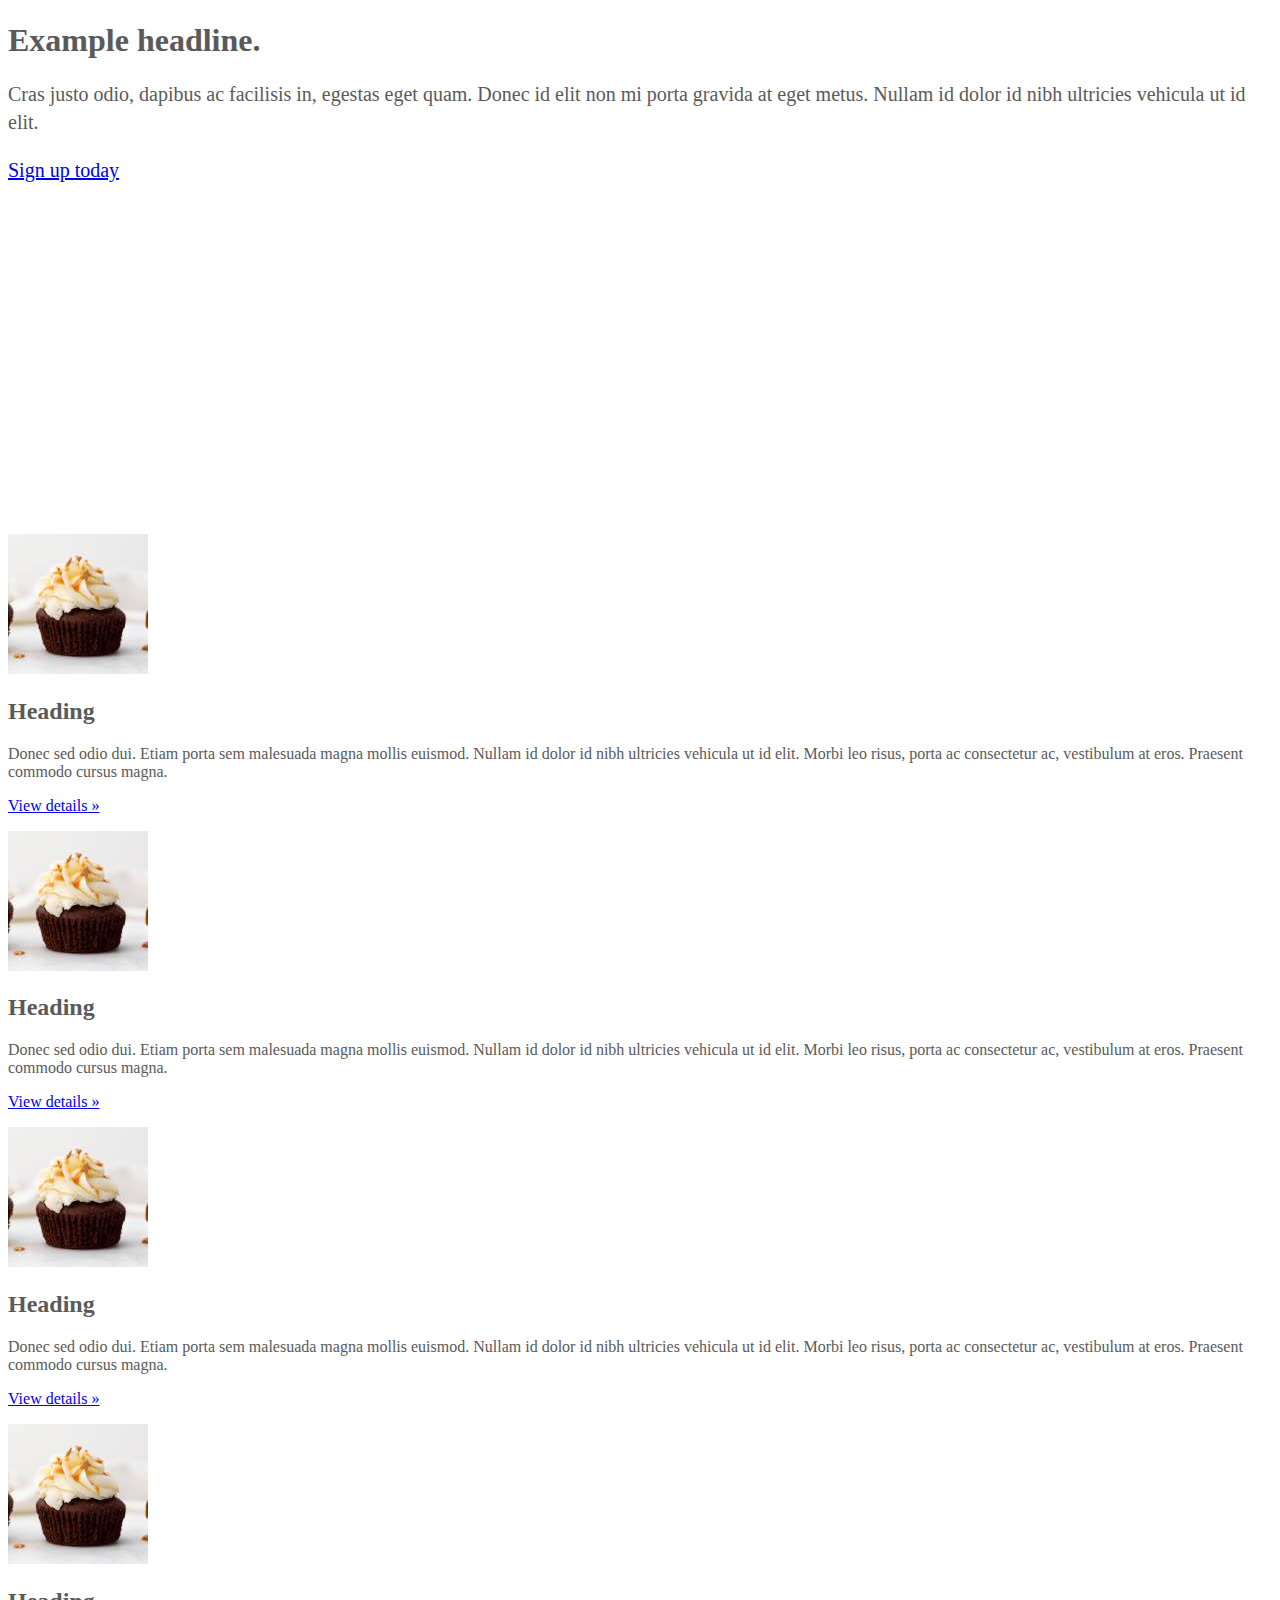
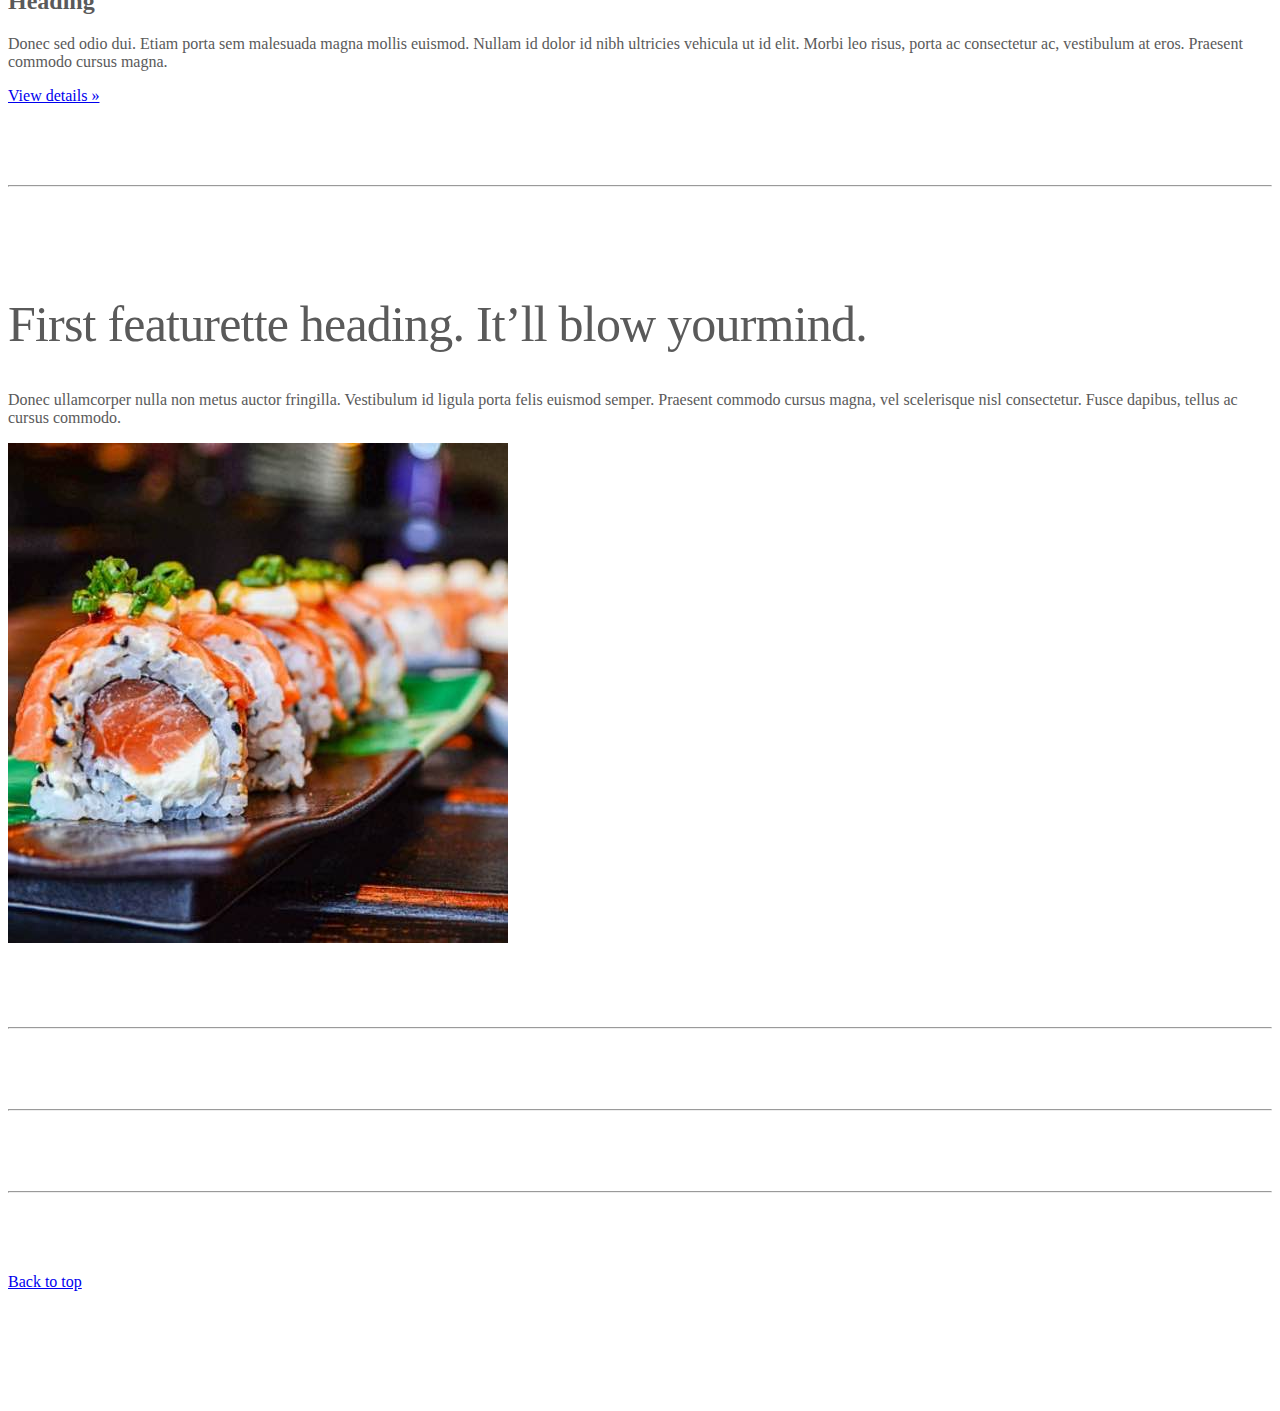
<file: kadai_003/index_for_student.html>
<!doctype html>
<html lang="en">
  <head>
    <meta charset="utf-8">
    <meta name="viewport" content="width=device-width, initial-scale=1">
    <meta name="description" content="">
    <meta name="author" content="Mark Otto, Jacob Thornton, and Bootstrap contributors">
    <meta name="generator" content="Hugo 0.79.0">
    <title>Carousel Template · Bootstrap v5.0</title>
    <link rel="canonical" href="https://getbootstrap.com/docs/5.0/examples/carousel/">
    <!-- ************************************************ bootstrap.min.cssの読み込み -->
    <link href="https://cdn.jsdelivr.net/npm/bootstrap@5.0.0-beta1/dist/css/bootstrap.min.css" rel="stylesheet" integrity="sha384-giJF6kkoqNQ00vy+HMDP7azOuL0xtbfIcaT9wjKHr8RbDVddVHyTfAAsrekwKmP1" crossorigin="anonymous">
    <!-- ************************************************ carousel.cssの読み込み -->
    <link href="carousel.css" rel="stylesheet">
    <!-- ************************************************ bootstrap.bundle.min.jsの読み込み -->
    <script src="https://cdn.jsdelivr.net/npm/bootstrap@5.0.0-beta1/dist/js/bootstrap.bundle.min.js" integrity="sha384-ygbV9kiqUc6oa4msXn9868pTtWMgiQaeYH7/t7LECLbyPA2x65Kgf80OJFdroafW" crossorigin="anonymous" defer></script>
  </head>
  <body>
    <main>
      <!-- ************************************************ カールセル開始 -->
      <!-- <div id="myCarousel" class="carousel slide" data-bs-ride="carousel"> -->
      <div id="myCarousel" class="carousel slide" data-bs-ride="carousel">
        <!-- <div class="carousel-inner"> -->
        <div class="carousel-inner">
          <!-- <div class="carousel-item active"> -->
          <div class="carousel-item active">
            <img src="img/top_1.jpg" alt="サンプル画像1">
            <div class="container">
              <!-- <div class="carousel-caption"> -->
              <div class="carousel-caption">
                <h1>Example headline.</h1>
                <p>Cras justo odio, dapibus ac facilisis in, egestas eget quam. Donec id elit non mi porta gravida at eget
                  metus. Nullam id dolor id nibh ultricies vehicula ut id elit.</p>
                <!-- <p><a class="btn btn-lg btn-primary" href="#" role="button">Sign up today</a></p> -->
                <p><a class="btn btn-lg btn-primary" href="#" role="button">Sign up today</a></p>
              </div>
            </div>
          </div>

        <!-- ここから追加部分 -->
          <!-- こちらのclassを変更しカルーセルを実装してください -->
          <div id="myCarousel" class="carousel slide carousel-fade" data-bs-ride="carousel">
            <!-- ここまで-->
            <div class="carousel-inner">
              <div class="carousel-item active" data-bs-interval="1000">
                <img src="img/top_1.jpg" class="d-block w-100 alt="サンプル画像1">
                <div class="container">
                  <div class="carousel-caption">
                    <h1>Example headline.</h1>
                    <p>Cras justo odio, dapibus ac facilisis in, egestas eget quam. Donec id elit non mi porta gravida at eget
                      metus. Nullam id dolor id nibh ultricies vehicula ut id elit.</p>
                    <p><a class="btn btn-lg btn-primary" href="#" role="button">Sign up today</a></p>
                  </div>                    
                </div>
              </div>
              <div class="carousel-inner">
                <div class="carousel-item" data-bs-interval="1000">
                  <img src="img/top_2.jpg" class="d-block w-100 alt="サンプル画像2">
                  <div class="container">
                    <div class="carousel-caption">
                      <h1>Example headline.</h1>
                      <p>Cras justo odio, dapibus ac facilisis in, egestas eget quam. Donec id elit non mi porta gravida at eget
                        metus. Nullam id dolor id nibh ultricies vehicula ut id elit.</p>
                      <p><a class="btn btn-lg btn-primary" href="#" role="button">Sign up today</a></p>
                    </div>                    
                  </div>
                </div>
                <div class="carousel-inner">
                  <div class="carousel-item" data-bs-interval="1000">
                    <img src="img/top_3.jpg" class="d-block w-100 alt="サンプル画像3">
                    <div class="container">
                      <div class="carousel-caption">
                        <h1>Example headline.</h1>
                        <p>Cras justo odio, dapibus ac facilisis in, egestas eget quam. Donec id elit non mi porta gravida at eget
                          metus. Nullam id dolor id nibh ultricies vehicula ut id elit.</p>
                        <p><a class="btn btn-lg btn-primary" href="#" role="button">Sign up today</a></p>
                      </div>                    
                    </div>
                  </div>
                </div>
  
         <!-- ここまで -->
        </div>
      </div>
      <!-- ************************************************ カールセル終了 -->
      <!-- ボタンテスト
      <div class="container">
        <style>
          .button-test{
          /* パディング(余白)上下方向10px 左右方向30px */
          padding: 10px 30px;
          /* ボタンの幅 300px */
          width: 300px;
          /* 背景色 青 */
          background-color: blue;
          /* フォント色 白 */
          color: white;
          /* テキスト中央揃え */
          text-align: center;
          /* フォントを太く */
          font-weight: bold;
          /* ボタンの角を丸める */
          border-radius: 5px;
          /* 上下左右方向の余白外側30px */
          margin: 30px;
          /* ボタンの影 */
          box-shadow: 0 0 20px 0 rgba(0, 0, 0, 30%);
        }
        </style>

        /* buttonテスト */
        <button class="btn-secondary btn-lg shadow">ここを押す</button>

        <div class="button-test">ここを押す</div>
        
        <a href="" class="btn-info btn-sm shadow">ここを押す</a>
      </div>
      -->

      <div class="container">
        <div class="row">
          <div class="col-md-4 text-center">
          
          <!-- start col-lg-4 -->
          <img src="img/cake.jpg" class="rounded-circle" alt="サンプル画像2">

          <h2>Heading</h2>
          <p>
            Donec sed odio dui. Etiam porta sem malesuada magna mollis 
            euismod. Nullam id dolor id nibh ultricies vehicula ut id elit. 
            Morbi leo risus, porta ac consectetur ac, vestibulum at eros. 
            Praesent commodo cursus magna.
          </p>
          <p><a class="btn btn-secondary" href="#" role="button">View details &raquo;</a></p>

          </div>
          <div class="col-md-4 text-center">
            
          <!-- start col-lg-4 -->
          <img src="img/cake.jpg" class="rounded-circle" alt="サンプル画像2">
          
          <h2>Heading</h2>
          <p>
            Donec sed odio dui. Etiam porta sem malesuada magna mollis 
            euismod. Nullam id dolor id nibh ultricies vehicula ut id elit. 
            Morbi leo risus, porta ac consectetur ac, vestibulum at eros. 
            Praesent commodo cursus magna.
          </p>
          <p><a class="btn btn-secondary" href="#" role="button">View details &raquo;</a></p>
          </div>
          <div class="col-md-4 text-center">

          <!-- start col-lg-4 -->
          <img src="img/cake.jpg" class="rounded-circle" alt="サンプル画像2">

          <h2>Heading</h2>

        <p>
          Donec sed odio dui. Etiam porta sem malesuada magna mollis 
          euismod. Nullam id dolor id nibh ultricies vehicula ut id elit. 
          Morbi leo risus, porta ac consectetur ac, vestibulum at eros. 
          Praesent commodo cursus magna.
        </p>
        <p><a class="btn btn-secondary" href="#" role="button">View details &raquo;</a></p>
          </div>
        </div>
      </div>

      <!-- <div class="container marketing"> -->
      <div class="">
        <!-- <div class="row"> -->
        <div class="">
          <!-- <div class="col-lg-4"> -->
          <div class="">
            <img src="img/cake.jpg" class="rounded-circle" alt="サンプル画像2">
            <h2>Heading</h2>
            <p>Donec sed odio dui. Etiam porta sem malesuada magna mollis euismod. Nullam id dolor id nibh ultricies
              vehicula ut id elit. Morbi leo risus, porta ac consectetur ac, vestibulum at eros. Praesent commodo cursus
              magna.</p>
            <!-- <p><a class="btn btn-secondary" href="#" role="button">View details &raquo;</a></p> -->
            <p><a class="" href="#" role="button">View details &raquo;</a></p>
          </div>
        </div>
        <hr class="featurette-divider">
        <!-- <div class="row"> -->
        <div class="">
          <!-- <div class="col-md-7"> -->
          <div class="">
            <!-- <h2 class="featurette-heading">First featurette heading. <span class="text-muted">It’ll blow yourmind.</span> -->
            <h2 class="featurette-heading">First featurette heading. <span class="">It’ll blow yourmind.</span></h2>
            <!-- <p class="lead">Donec ullamcorper nulla non metus auctor fringilla. Vestibulum id ligula porta felis
              euismod
              semper. Praesent commodo cursus magna, vel scelerisque nisl consectetur. Fusce dapibus, tellus ac cursus
              commodo.</p> -->
            <p class="">
              Donec ullamcorper nulla non metus auctor fringilla. Vestibulum id ligula porta felis
              euismod
              semper. Praesent commodo cursus magna, vel scelerisque nisl consectetur. Fusce dapibus, tellus ac cursus
              commodo.
            </p>
          </div>
          <!-- <div class="col-md-5"> -->
          <div class="">
            <!-- <img src="img/sushi.jpg" class="img-fluid" alt=""> -->
            <img src="img/sushi.jpg" class="" alt="サンプル画像3">
          </div>
        </div>
        <hr class="featurette-divider">
        <!-- ここにもう一つ左右を反転させたものを作ります。 -->
        <hr class="featurette-divider">
        <!-- ここにもう一つ左右を反転させたものを作ります。 -->
        <hr class="featurette-divider">
        <footer class="container">
          <!-- <p class="float-end"><a href="#">Back to top</a></p> -->
          <p class=""><a href="#">Back to top</a></p>
        </footer>
      </div>
    </main>
  </body>

</html>
</file>
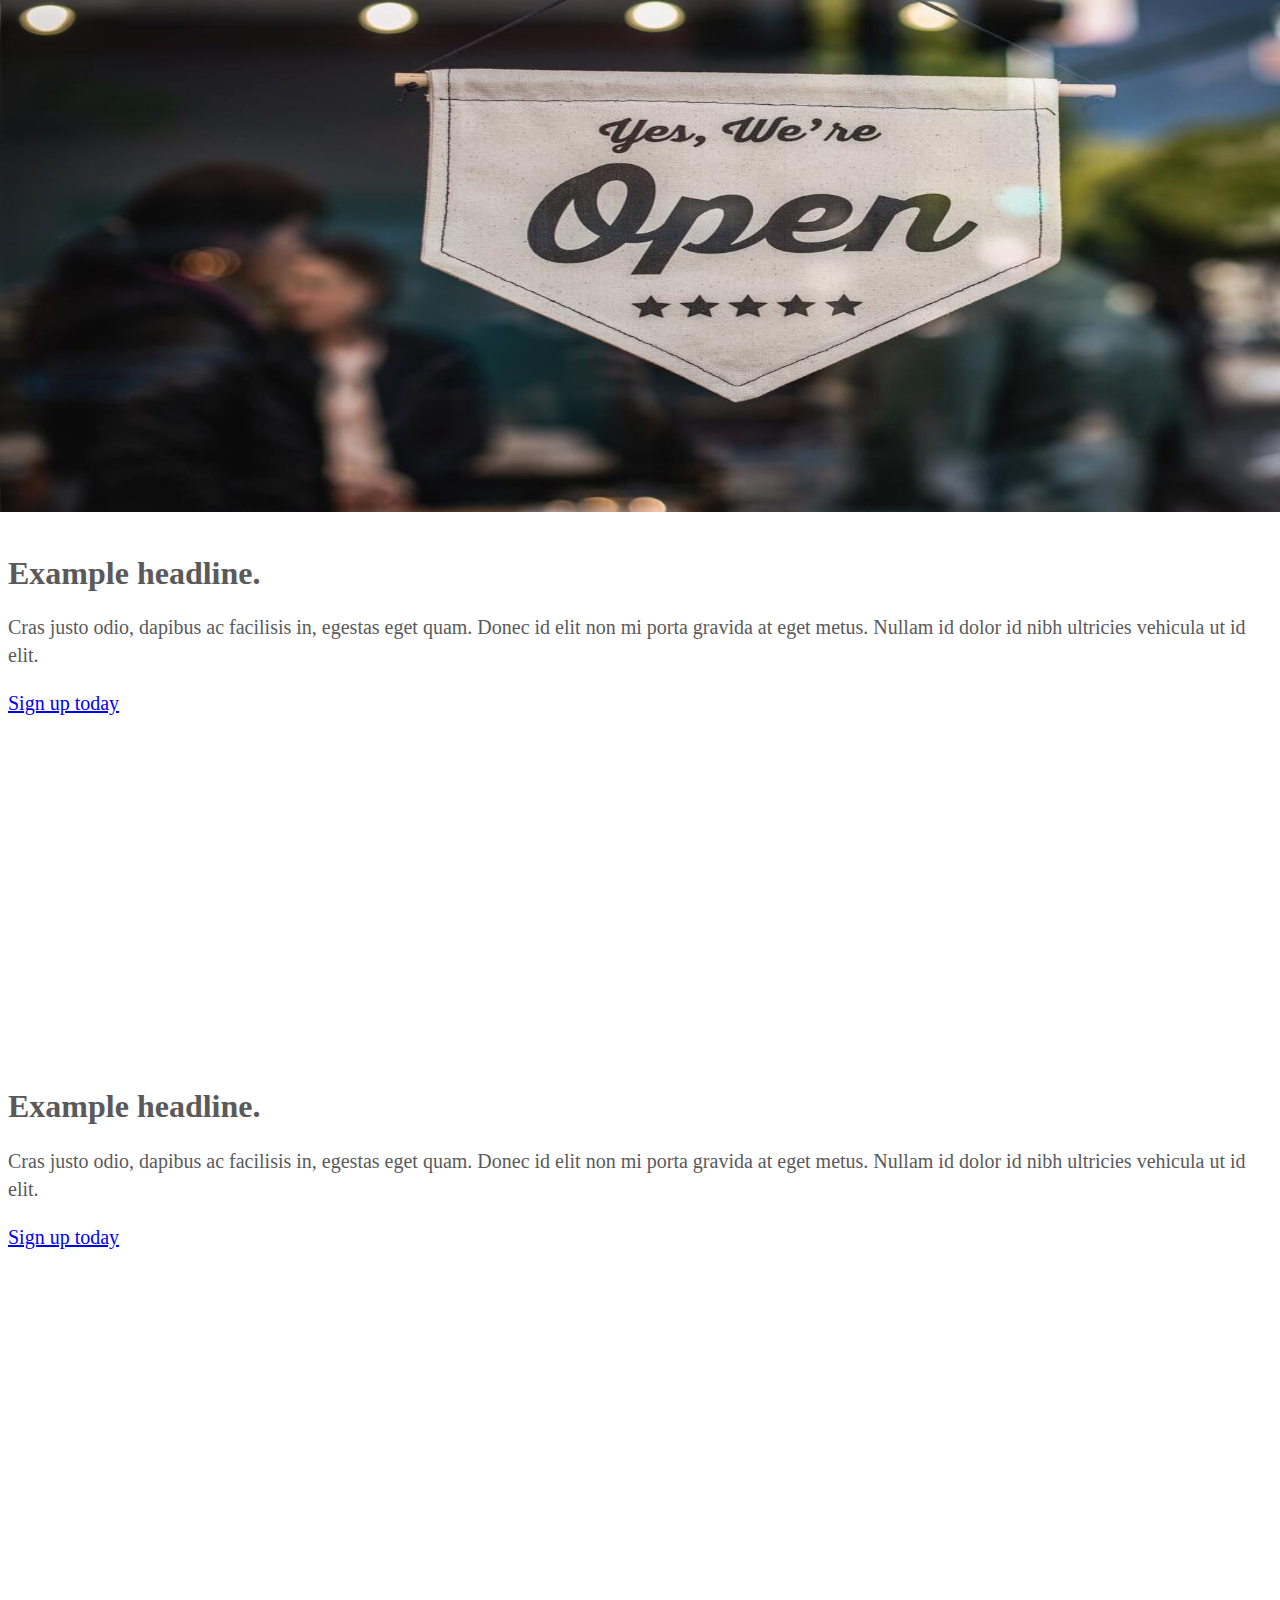
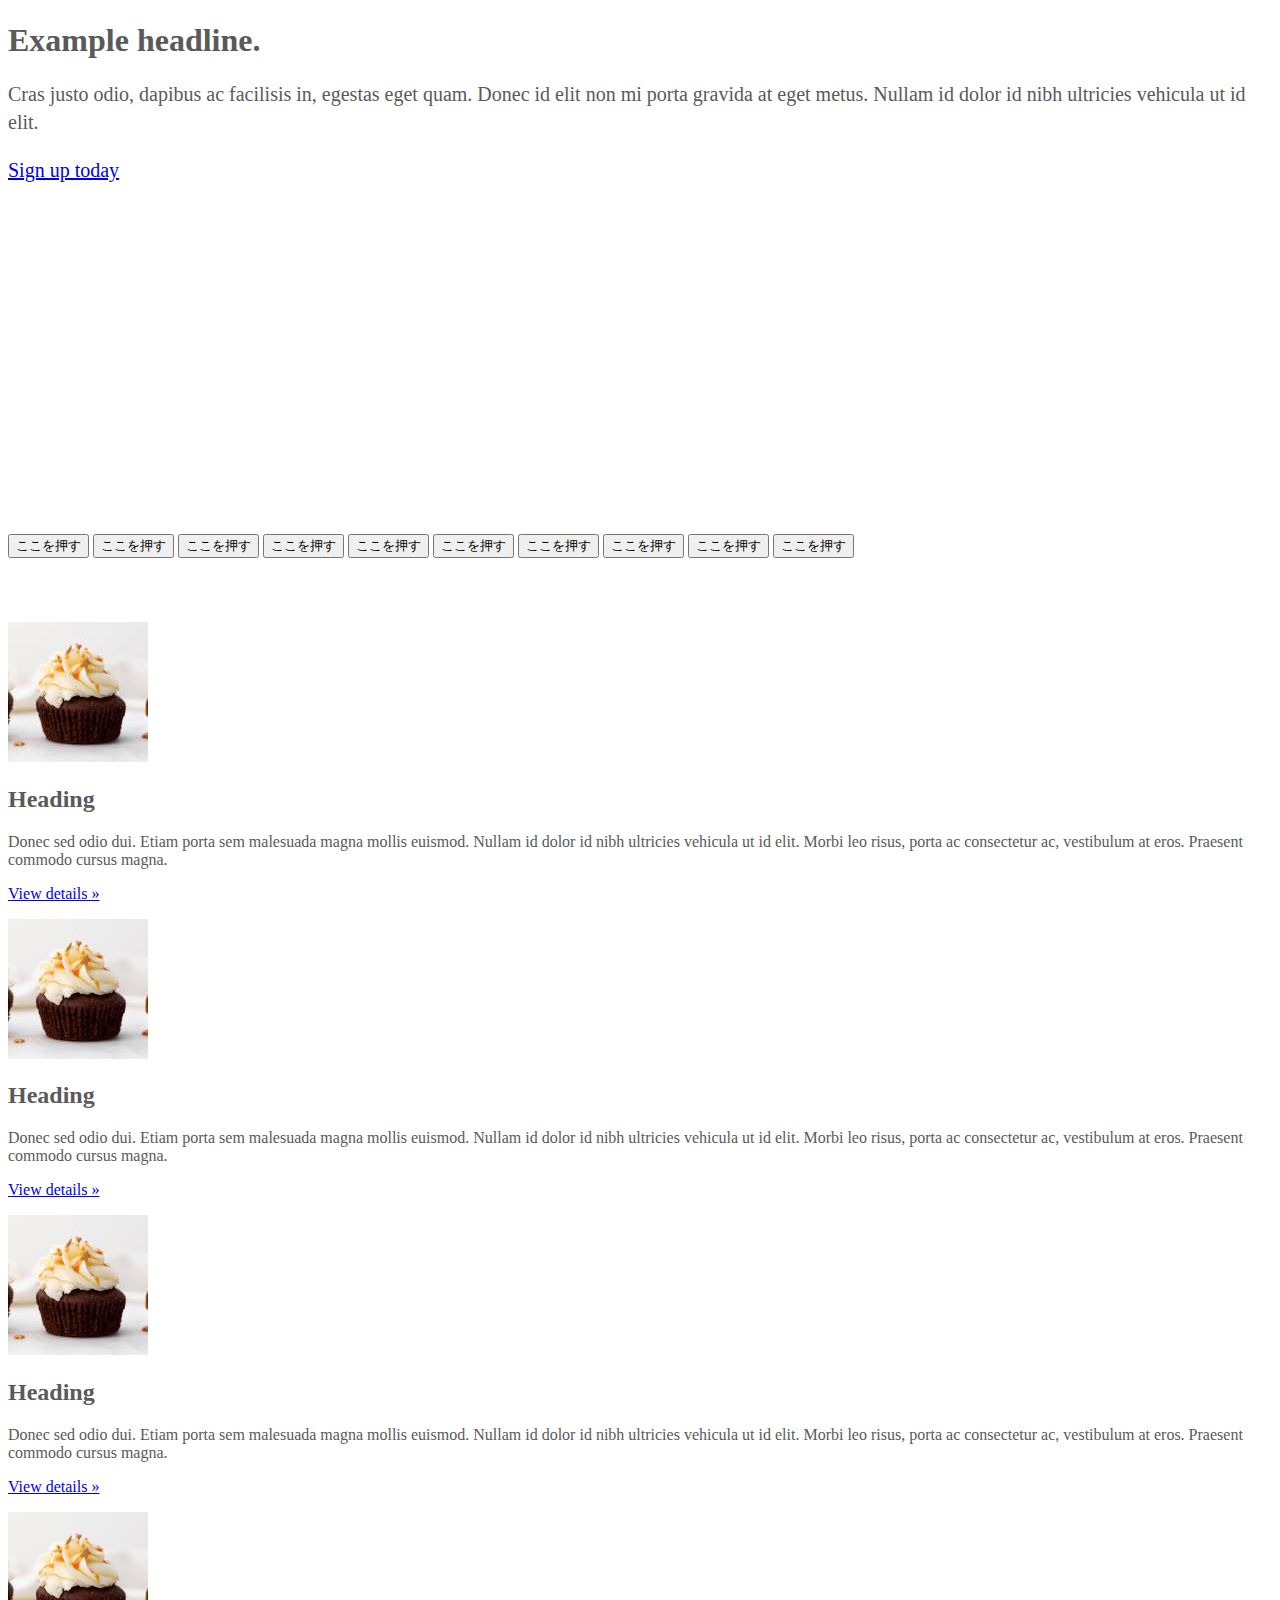
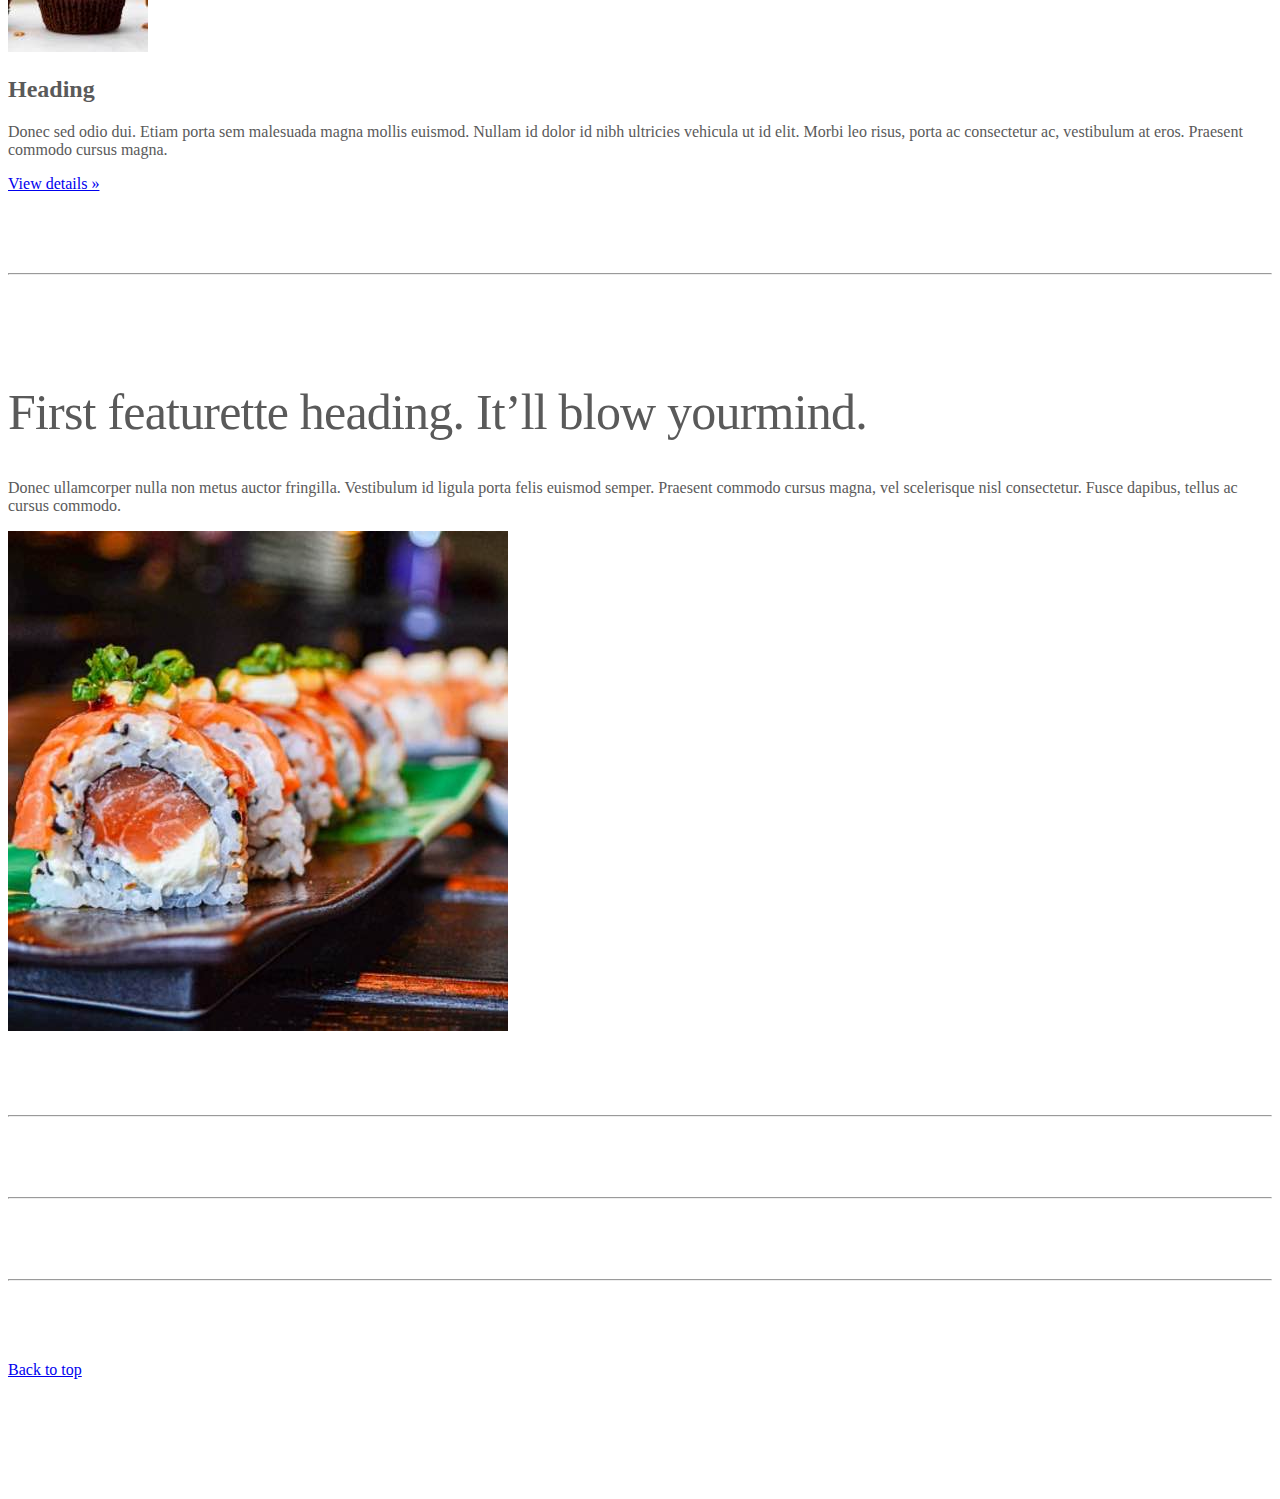
<file: kadai_004/index_for_student.html>
<!doctype html>
<html lang="en">
  <head>
    <meta charset="utf-8">
    <meta name="viewport" content="width=device-width, initial-scale=1">
    <meta name="description" content="">
    <meta name="author" content="Mark Otto, Jacob Thornton, and Bootstrap contributors">
    <meta name="generator" content="Hugo 0.79.0">
    <title>Carousel Template · Bootstrap v5.0</title>
    <link rel="canonical" href="https://getbootstrap.com/docs/5.0/examples/carousel/">
    <!-- ************************************************ bootstrap.min.cssの読み込み -->
    <link href="https://cdn.jsdelivr.net/npm/bootstrap@5.0.0-beta1/dist/css/bootstrap.min.css" rel="stylesheet" integrity="sha384-giJF6kkoqNQ00vy+HMDP7azOuL0xtbfIcaT9wjKHr8RbDVddVHyTfAAsrekwKmP1" crossorigin="anonymous">
    <!-- ************************************************ carousel.cssの読み込み -->
    <link href="carousel.css" rel="stylesheet">
    <!-- ************************************************ bootstrap.bundle.min.jsの読み込み -->
    <script src="https://cdn.jsdelivr.net/npm/bootstrap@5.0.0-beta1/dist/js/bootstrap.bundle.min.js" integrity="sha384-ygbV9kiqUc6oa4msXn9868pTtWMgiQaeYH7/t7LECLbyPA2x65Kgf80OJFdroafW" crossorigin="anonymous" defer></script>
  </head>
  <body>
    <main>
      <!-- ************************************************ カールセル開始 -->
      <!-- <div id="myCarousel" class="carousel slide" data-bs-ride="carousel"> -->
      <div id="myCarousel" class="carousel slide" data-bs-ride="carousel">
        <!-- <div class="carousel-inner"> -->
        <div class="carousel-inner">
          <!-- <div class="carousel-item active"> -->
          <div class="carousel-item active">
            <img src="img/top_1.jpg" alt="サンプル画像1">
            <div class="container">
              <!-- <div class="carousel-caption"> -->
              <div class="carousel-caption">
                <h1>Example headline.</h1>
                <p>Cras justo odio, dapibus ac facilisis in, egestas eget quam. Donec id elit non mi porta gravida at eget
                  metus. Nullam id dolor id nibh ultricies vehicula ut id elit.</p>
                <!-- <p><a class="btn btn-lg btn-primary" href="#" role="button">Sign up today</a></p> -->
                <p><a class="btn btn-lg btn-primary" href="#" role="button">Sign up today</a></p>
              </div>
            </div>
          </div>

        <!-- ここから追加部分 -->
          <!-- こちらのclassを変更しカルーセルを実装してください -->
          <div id="myCarousel" class="carousel slide carousel-fade" data-bs-ride="carousel">
            <!-- ここまで-->
            <div class="carousel-inner">
              <div class="carousel-item active" data-bs-interval="1000">
                <img src="img/top_1.jpg" class="d-block w-100 alt="サンプル画像1">
                <div class="container">
                  <div class="carousel-caption">
                    <h1>Example headline.</h1>
                    <p>Cras justo odio, dapibus ac facilisis in, egestas eget quam. Donec id elit non mi porta gravida at eget
                      metus. Nullam id dolor id nibh ultricies vehicula ut id elit.</p>
                    <p><a class="btn btn-lg btn-primary" href="#" role="button">Sign up today</a></p>
                  </div>                    
                </div>
              </div>
              <div class="carousel-inner">
                <div class="carousel-item" data-bs-interval="1000">
                  <img src="img/top_2.jpg" class="d-block w-100 alt="サンプル画像2">
                  <div class="container">
                    <div class="carousel-caption">
                      <h1>Example headline.</h1>
                      <p>Cras justo odio, dapibus ac facilisis in, egestas eget quam. Donec id elit non mi porta gravida at eget
                        metus. Nullam id dolor id nibh ultricies vehicula ut id elit.</p>
                      <p><a class="btn btn-lg btn-primary" href="#" role="button">Sign up today</a></p>
                    </div>                    
                  </div>
                </div>
                <div class="carousel-inner">
                  <div class="carousel-item" data-bs-interval="1000">
                    <img src="img/top_3.jpg" class="d-block w-100 alt="サンプル画像3">
                    <div class="container">
                      <div class="carousel-caption">
                        <h1>Example headline.</h1>
                        <p>Cras justo odio, dapibus ac facilisis in, egestas eget quam. Donec id elit non mi porta gravida at eget
                          metus. Nullam id dolor id nibh ultricies vehicula ut id elit.</p>
                        <p><a class="btn btn-lg btn-primary" href="#" role="button">Sign up today</a></p>
                      </div>                    
                    </div>
                  </div>
                </div>
  
         <!-- ここまで -->
        </div>
      </div>
      <!-- ************************************************ カールセル終了 -->
      <!-- ボタンテスト
      <div class="container">
        <style>
          .button-test{
          /* パディング(余白)上下方向10px 左右方向30px */
          padding: 10px 30px;
          /* ボタンの幅 300px */
          width: 300px;
          /* 背景色 青 */
          background-color: blue;
          /* フォント色 白 */
          color: white;
          /* テキスト中央揃え */
          text-align: center;
          /* フォントを太く */
          font-weight: bold;
          /* ボタンの角を丸める */
          border-radius: 5px;
          /* 上下左右方向の余白外側30px */
          margin: 30px;
          /* ボタンの影 */
          box-shadow: 0 0 20px 0 rgba(0, 0, 0, 30%);
        }
        </style>

        /* buttonテスト */
        <button class="btn-secondary btn-lg shadow">ここを押す</button>

        <div class="button-test">ここを押す</div>
        
        <a href="" class="btn-info btn-sm shadow">ここを押す</a>
      -->
      
        <!-- ここから追加部分 -->      
        <button href="#" class="btn btn-primary">ここを押す</button>
        <button class="btn btn-outline-primary">ここを押す</button>
        <button class="btn btn-primary btn-lg">ここを押す</button>
        <button class="btn btn-primary btn-lg disabled">ここを押す</button>
        <button class="btn btn-primary btn-lg shadow">ここを押す</button>
        <button class="btn btn-secondary">ここを押す</button>
        <button class="btn btn-outline-info">ここを押す</button>
        <button class="btn btn-light btn-lg">ここを押す</button>
        <button class="btn btn-warning btn-lg disabled">ここを押す</button>
        <button class="btn btn-dark btn-lg shadow">ここを押す</button>
       <!-- ここまで -->
      </div>

      <div class="container">
        <div class="row">
          <div class="col-md-4 text-center">
          
          <!-- start col-lg-4 -->
          <img src="img/cake.jpg" class="rounded-circle" alt="サンプル画像2">

          <h2>Heading</h2>
          <p>
            Donec sed odio dui. Etiam porta sem malesuada magna mollis 
            euismod. Nullam id dolor id nibh ultricies vehicula ut id elit. 
            Morbi leo risus, porta ac consectetur ac, vestibulum at eros. 
            Praesent commodo cursus magna.
          </p>
          <p><a class="btn btn-secondary" href="#" role="button">View details &raquo;</a></p>

          </div>
          <div class="col-md-4 text-center">
            
          <!-- start col-lg-4 -->
          <img src="img/cake.jpg" class="rounded-circle" alt="サンプル画像2">
          
          <h2>Heading</h2>
          <p>
            Donec sed odio dui. Etiam porta sem malesuada magna mollis 
            euismod. Nullam id dolor id nibh ultricies vehicula ut id elit. 
            Morbi leo risus, porta ac consectetur ac, vestibulum at eros. 
            Praesent commodo cursus magna.
          </p>
          <p><a class="btn btn-secondary" href="#" role="button">View details &raquo;</a></p>
          </div>
          <div class="col-md-4 text-center">

          <!-- start col-lg-4 -->
          <img src="img/cake.jpg" class="rounded-circle" alt="サンプル画像2">

          <h2>Heading</h2>

        <p>
          Donec sed odio dui. Etiam porta sem malesuada magna mollis 
          euismod. Nullam id dolor id nibh ultricies vehicula ut id elit. 
          Morbi leo risus, porta ac consectetur ac, vestibulum at eros. 
          Praesent commodo cursus magna.
        </p>
        <p><a class="btn btn-secondary" href="#" role="button">View details &raquo;</a></p>
          </div>
        </div>
      </div>

      <!-- <div class="container marketing"> -->
      <div class="">
        <!-- <div class="row"> -->
        <div class="">
          <!-- <div class="col-lg-4"> -->
          <div class="">
            <img src="img/cake.jpg" class="rounded-circle" alt="サンプル画像2">
            <h2>Heading</h2>
            <p>Donec sed odio dui. Etiam porta sem malesuada magna mollis euismod. Nullam id dolor id nibh ultricies
              vehicula ut id elit. Morbi leo risus, porta ac consectetur ac, vestibulum at eros. Praesent commodo cursus
              magna.</p>
            <!-- <p><a class="btn btn-secondary" href="#" role="button">View details &raquo;</a></p> -->
            <p><a class="" href="#" role="button">View details &raquo;</a></p>
          </div>
        </div>
        <hr class="featurette-divider">
        <!-- <div class="row"> -->
        <div class="">
          <!-- <div class="col-md-7"> -->
          <div class="">
            <!-- <h2 class="featurette-heading">First featurette heading. <span class="text-muted">It’ll blow yourmind.</span> -->
            <h2 class="featurette-heading">First featurette heading. <span class="">It’ll blow yourmind.</span></h2>
            <!-- <p class="lead">Donec ullamcorper nulla non metus auctor fringilla. Vestibulum id ligula porta felis
              euismod
              semper. Praesent commodo cursus magna, vel scelerisque nisl consectetur. Fusce dapibus, tellus ac cursus
              commodo.</p> -->
            <p class="">
              Donec ullamcorper nulla non metus auctor fringilla. Vestibulum id ligula porta felis
              euismod
              semper. Praesent commodo cursus magna, vel scelerisque nisl consectetur. Fusce dapibus, tellus ac cursus
              commodo.
            </p>
          </div>
          <!-- <div class="col-md-5"> -->
          <div class="">
            <!-- <img src="img/sushi.jpg" class="img-fluid" alt=""> -->
            <img src="img/sushi.jpg" class="" alt="サンプル画像3">
          </div>
        </div>
        <hr class="featurette-divider">
        <!-- ここにもう一つ左右を反転させたものを作ります。 -->
        <hr class="featurette-divider">
        <!-- ここにもう一つ左右を反転させたものを作ります。 -->
        <hr class="featurette-divider">
        <footer class="container">
          <!-- <p class="float-end"><a href="#">Back to top</a></p> -->
          <p class=""><a href="#">Back to top</a></p>
        </footer>
      </div>
    </main>
  </body>

</html>
</file>
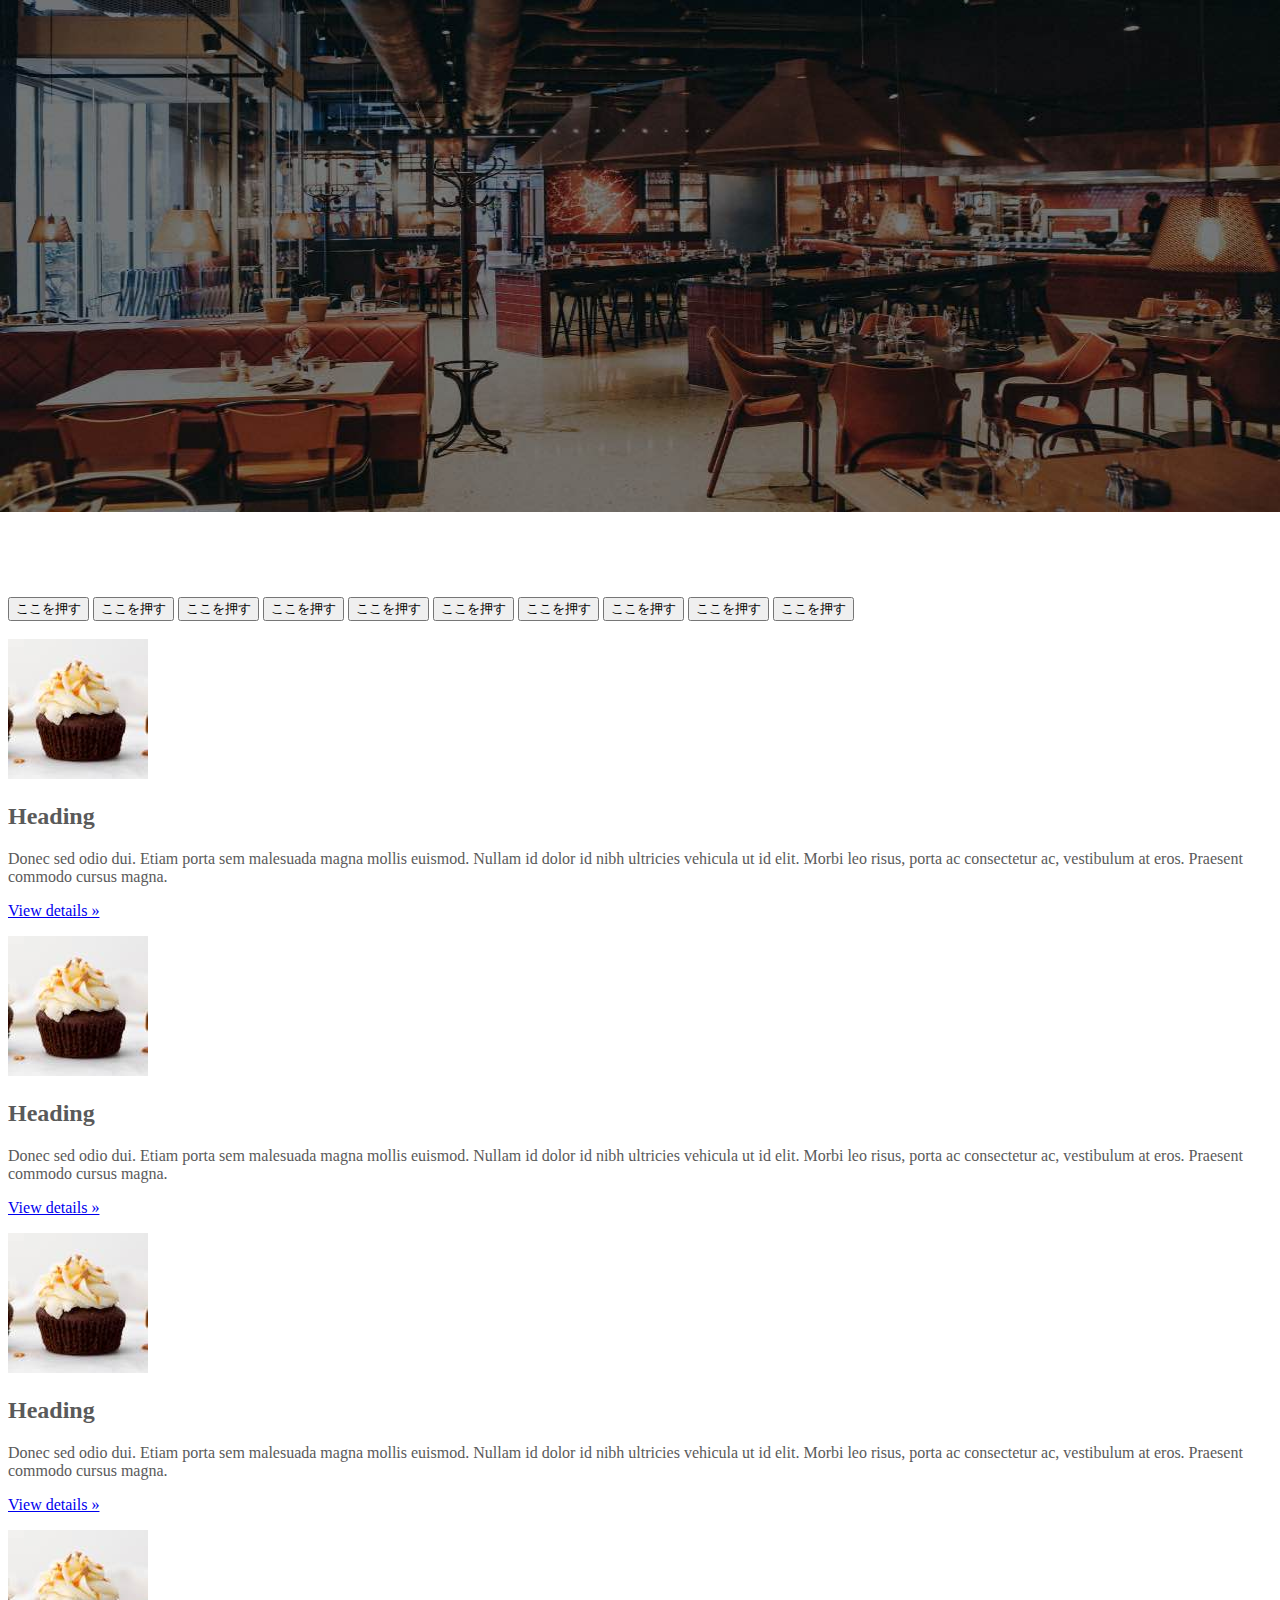
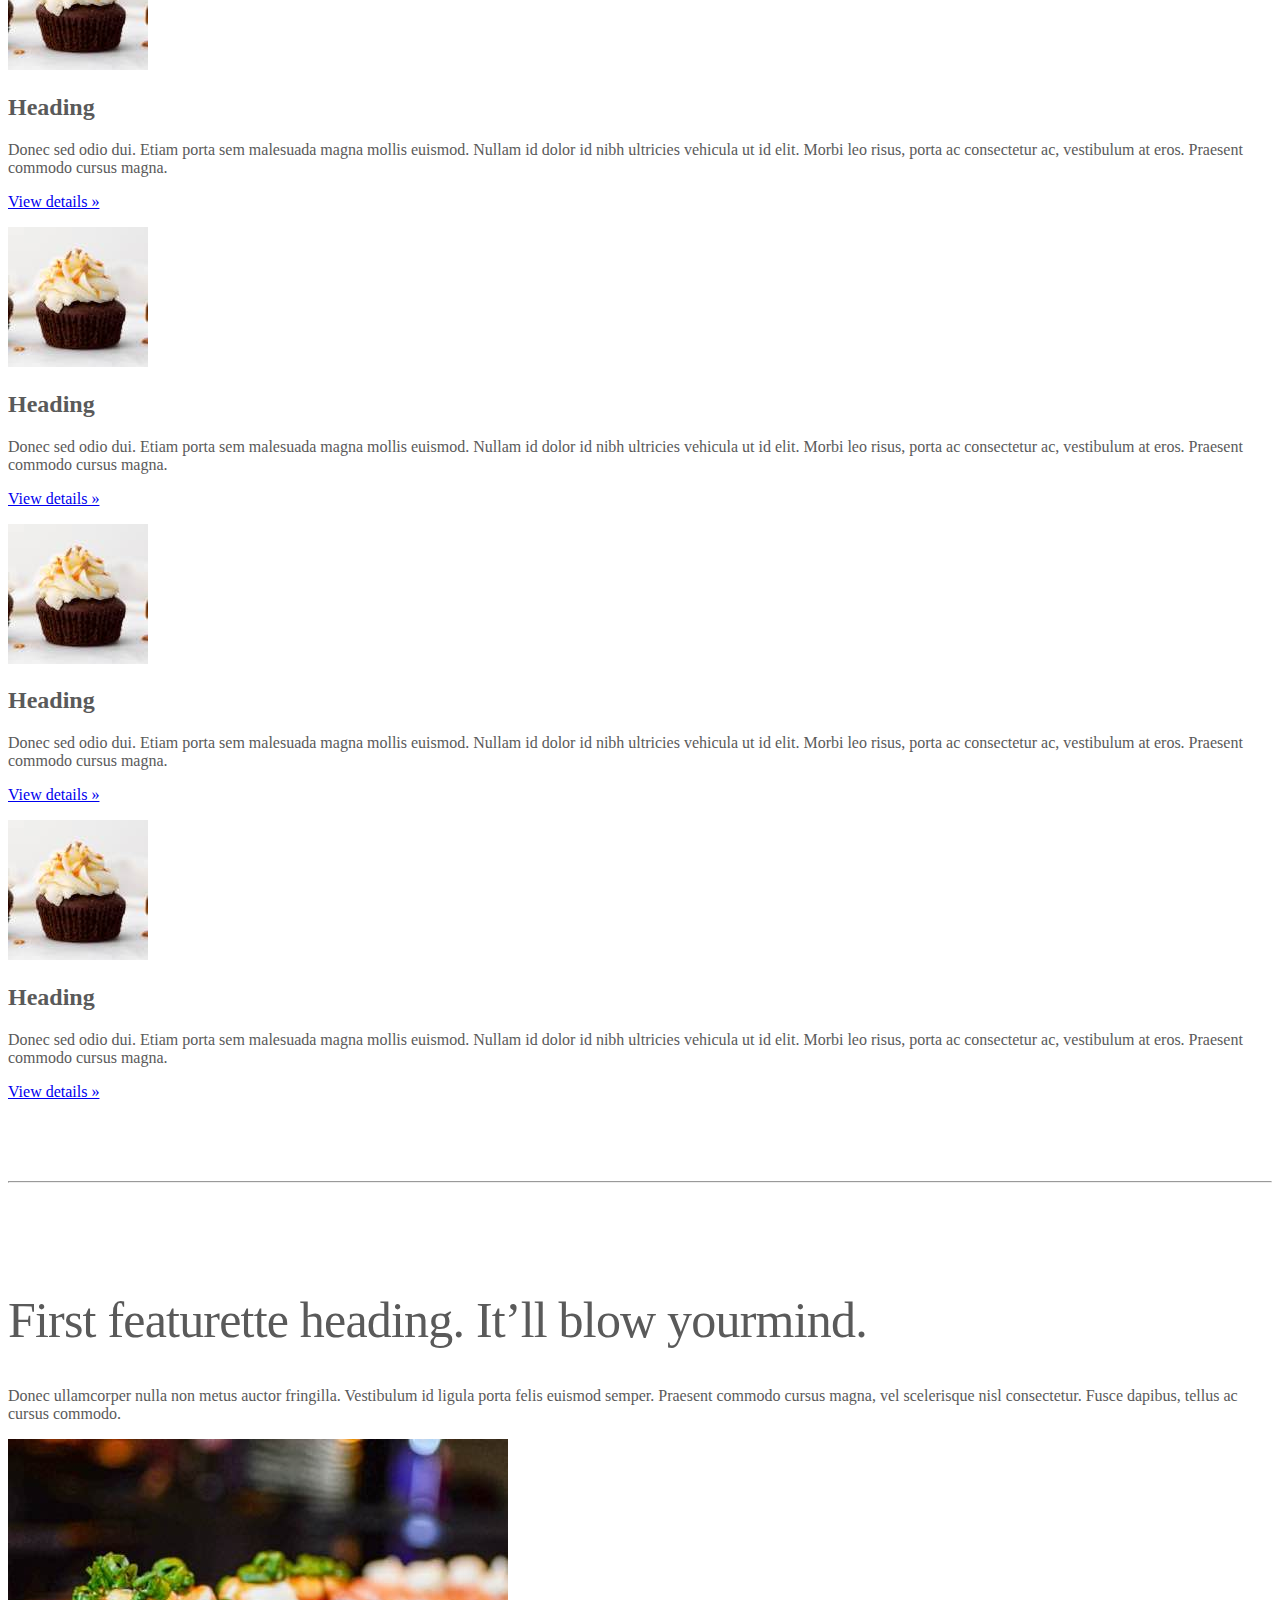
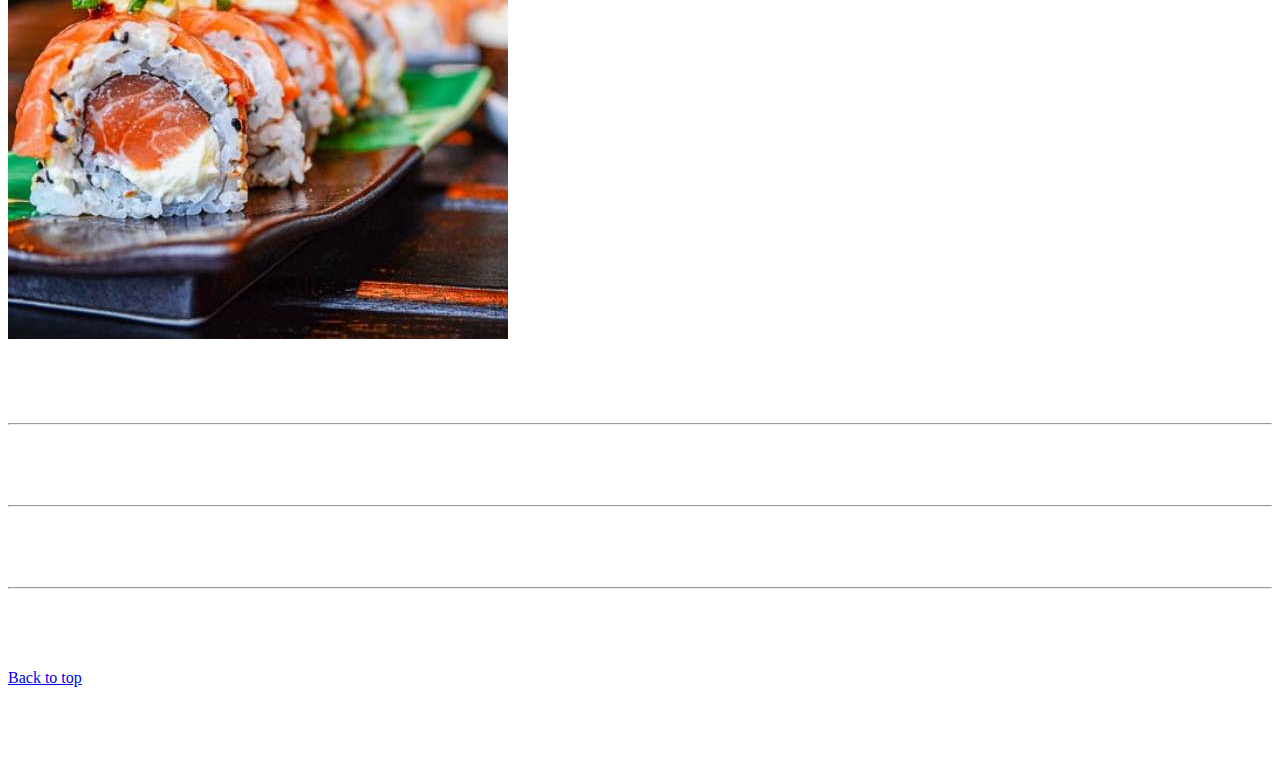
<file: kadai_005/index_for_student.html>
<!doctype html>
<html lang="en">
  <head>
    <meta charset="utf-8">
    <meta name="viewport" content="width=device-width, initial-scale=1">
    <meta name="description" content="">
    <meta name="author" content="Mark Otto, Jacob Thornton, and Bootstrap contributors">
    <meta name="generator" content="Hugo 0.79.0">
    <title>Carousel Template · Bootstrap v5.0</title>
    <link rel="canonical" href="https://getbootstrap.com/docs/5.0/examples/carousel/">
    <!-- ************************************************ bootstrap.min.cssの読み込み -->
    <link href="https://cdn.jsdelivr.net/npm/bootstrap@5.0.0-beta1/dist/css/bootstrap.min.css" rel="stylesheet" integrity="sha384-giJF6kkoqNQ00vy+HMDP7azOuL0xtbfIcaT9wjKHr8RbDVddVHyTfAAsrekwKmP1" crossorigin="anonymous">
    <!-- ************************************************ carousel.cssの読み込み -->
    <link href="carousel.css" rel="stylesheet">
    <!-- ************************************************ bootstrap.bundle.min.jsの読み込み -->
    <script src="https://cdn.jsdelivr.net/npm/bootstrap@5.0.0-beta1/dist/js/bootstrap.bundle.min.js" integrity="sha384-ygbV9kiqUc6oa4msXn9868pTtWMgiQaeYH7/t7LECLbyPA2x65Kgf80OJFdroafW" crossorigin="anonymous" defer></script>
  </head>
  <body>
    <main>
      <!-- ************************************************ カールセル開始 -->
      <!-- <div id="myCarousel" class="carousel slide" data-bs-ride="carousel"> -->
      <div id="myCarousel" class="carousel slide" data-bs-ride="carousel">
        <!-- <div class="carousel-inner"> -->
        <div class="carousel-inner">
          <!-- <div class="carousel-item active"> -->
          <div class="carousel-item active">
            <img src="img/top_1.jpg" alt="サンプル画像1">
            <div class="container">
              <!-- <div class="carousel-caption"> -->
              <div class="carousel-caption">
                <h1>Example headline.</h1>
                <p>Cras justo odio, dapibus ac facilisis in, egestas eget quam. Donec id elit non mi porta gravida at eget
                  metus. Nullam id dolor id nibh ultricies vehicula ut id elit.</p>
                <!-- <p><a class="btn btn-lg btn-primary" href="#" role="button">Sign up today</a></p> -->
                <p><a class="btn btn-lg btn-primary" href="#" role="button">Sign up today</a></p>
              </div>
            </div>
          </div>

        </div>
      </div>
      <!-- ************************************************ カールセル終了 -->
      <!-- ボタンテスト
      <div class="container">
        <style>
          .button-test{
          /* パディング(余白)上下方向10px 左右方向30px */
          padding: 10px 30px;
          /* ボタンの幅 300px */
          width: 300px;
          /* 背景色 青 */
          background-color: blue;
          /* フォント色 白 */
          color: white;
          /* テキスト中央揃え */
          text-align: center;
          /* フォントを太く */
          font-weight: bold;
          /* ボタンの角を丸める */
          border-radius: 5px;
          /* 上下左右方向の余白外側30px */
          margin: 30px;
          /* ボタンの影 */
          box-shadow: 0 0 20px 0 rgba(0, 0, 0, 30%);
        }
        </style>

        /* buttonテスト */
        <button class="btn-secondary btn-lg shadow">ここを押す</button>

        <div class="button-test">ここを押す</div>
        
        <a href="" class="btn-info btn-sm shadow">ここを押す</a>
      -->
      
        <!-- ここから追加部分 -->      
        <button href="#" class="btn btn-primary">ここを押す</button>
        <button class="btn btn-outline-primary">ここを押す</button>
        <button class="btn btn-primary btn-lg">ここを押す</button>
        <button class="btn btn-primary btn-lg disabled">ここを押す</button>
        <button class="btn btn-primary btn-lg shadow">ここを押す</button>
        <button class="btn btn-secondary">ここを押す</button>
        <button class="btn btn-outline-info">ここを押す</button>
        <button class="btn btn-light btn-lg">ここを押す</button>
        <button class="btn btn-warning btn-lg disabled">ここを押す</button>
        <button class="btn btn-dark btn-lg shadow">ここを押す</button>
       <!-- ここまで -->
      </div>
      <br><br>

      <div class="container">
        <div class="row">
      
          <!-- ここのclassを変更する -->
          <div class="col-md-2 col-6 text-center">
         <!-- ここまで --> 
          <!-- start col-lg-4 -->
          <img src="img/cake.jpg" class="rounded-circle" alt="サンプル画像2">

          <h2>Heading</h2>
          <p>
            Donec sed odio dui. Etiam porta sem malesuada magna mollis 
            euismod. Nullam id dolor id nibh ultricies vehicula ut id elit. 
            Morbi leo risus, porta ac consectetur ac, vestibulum at eros. 
            Praesent commodo cursus magna.
          </p>
          <p><a class="btn btn-secondary" href="#" role="button">View details &raquo;</a></p>

          </div>
          <div class="col-md-2 col-6 text-center">
            
          <!-- start col-lg-4 -->
          <img src="img/cake.jpg" class="rounded-circle" alt="サンプル画像2">
          
          <h2>Heading</h2>
          <p>
            Donec sed odio dui. Etiam porta sem malesuada magna mollis 
            euismod. Nullam id dolor id nibh ultricies vehicula ut id elit. 
            Morbi leo risus, porta ac consectetur ac, vestibulum at eros. 
            Praesent commodo cursus magna.
          </p>
          <p><a class="btn btn-secondary" href="#" role="button">View details &raquo;</a></p>
          </div>
          <div class="col-md-2 col-6 text-center">
            
            <!-- start col-lg-4 -->
            <img src="img/cake.jpg" class="rounded-circle" alt="サンプル画像2">
            
            <h2>Heading</h2>
            <p>
              Donec sed odio dui. Etiam porta sem malesuada magna mollis 
              euismod. Nullam id dolor id nibh ultricies vehicula ut id elit. 
              Morbi leo risus, porta ac consectetur ac, vestibulum at eros. 
              Praesent commodo cursus magna.
            </p>
            <p><a class="btn btn-secondary" href="#" role="button">View details &raquo;</a></p>
            </div>
            <div class="col-md-2 col-6 text-center">
            
              <!-- start col-lg-4 -->
              <img src="img/cake.jpg" class="rounded-circle" alt="サンプル画像2">
              
              <h2>Heading</h2>
              <p>
                Donec sed odio dui. Etiam porta sem malesuada magna mollis 
                euismod. Nullam id dolor id nibh ultricies vehicula ut id elit. 
                Morbi leo risus, porta ac consectetur ac, vestibulum at eros. 
                Praesent commodo cursus magna.
              </p>
              <p><a class="btn btn-secondary" href="#" role="button">View details &raquo;</a></p>
              </div>
              <div class="col-md-2 col-6 text-center">
            
                <!-- start col-lg-4 -->
                <img src="img/cake.jpg" class="rounded-circle" alt="サンプル画像2">
                
                <h2>Heading</h2>
                <p>
                  Donec sed odio dui. Etiam porta sem malesuada magna mollis 
                  euismod. Nullam id dolor id nibh ultricies vehicula ut id elit. 
                  Morbi leo risus, porta ac consectetur ac, vestibulum at eros. 
                  Praesent commodo cursus magna.
                </p>
                <p><a class="btn btn-secondary" href="#" role="button">View details &raquo;</a></p>
                </div>

          <div class="col-md-2 col-6 text-center">
          <!-- start col-lg-4 -->
          <img src="img/cake.jpg" class="rounded-circle" alt="サンプル画像2">

          <h2>Heading</h2>

        <p>
          Donec sed odio dui. Etiam porta sem malesuada magna mollis 
          euismod. Nullam id dolor id nibh ultricies vehicula ut id elit. 
          Morbi leo risus, porta ac consectetur ac, vestibulum at eros. 
          Praesent commodo cursus magna.
        </p>
        <p><a class="btn btn-secondary" href="#" role="button">View details &raquo;</a></p>
          </div>
        </div>
      </div>

      <!-- <div class="container marketing"> -->
      <div class="">
        <!-- <div class="row"> -->
        <div class="">
          <!-- <div class="col-lg-4"> -->
          <div class="">
            <img src="img/cake.jpg" class="rounded-circle" alt="サンプル画像2">
            <h2>Heading</h2>
            <p>Donec sed odio dui. Etiam porta sem malesuada magna mollis euismod. Nullam id dolor id nibh ultricies
              vehicula ut id elit. Morbi leo risus, porta ac consectetur ac, vestibulum at eros. Praesent commodo cursus
              magna.</p>
            <!-- <p><a class="btn btn-secondary" href="#" role="button">View details &raquo;</a></p> -->
            <p><a class="" href="#" role="button">View details &raquo;</a></p>
          </div>
        </div>
        <hr class="featurette-divider">
        <!-- <div class="row"> -->
        <div class="">
          <!-- <div class="col-md-7"> -->
          <div class="">
            <!-- <h2 class="featurette-heading">First featurette heading. <span class="text-muted">It’ll blow yourmind.</span> -->
            <h2 class="featurette-heading">First featurette heading. <span class="">It’ll blow yourmind.</span></h2>
            <!-- <p class="lead">Donec ullamcorper nulla non metus auctor fringilla. Vestibulum id ligula porta felis
              euismod
              semper. Praesent commodo cursus magna, vel scelerisque nisl consectetur. Fusce dapibus, tellus ac cursus
              commodo.</p> -->
            <p class="">
              Donec ullamcorper nulla non metus auctor fringilla. Vestibulum id ligula porta felis
              euismod
              semper. Praesent commodo cursus magna, vel scelerisque nisl consectetur. Fusce dapibus, tellus ac cursus
              commodo.
            </p>
          </div>
          <!-- <div class="col-md-5"> -->
          <div class="">
            <!-- <img src="img/sushi.jpg" class="img-fluid" alt=""> -->
            <img src="img/sushi.jpg" class="" alt="サンプル画像3">
          </div>
        </div>
        <hr class="featurette-divider">
        <!-- ここにもう一つ左右を反転させたものを作ります。 -->
        <hr class="featurette-divider">
        <!-- ここにもう一つ左右を反転させたものを作ります。 -->
        <hr class="featurette-divider">
        <footer class="container">
          <!-- <p class="float-end"><a href="#">Back to top</a></p> -->
          <p class=""><a href="#">Back to top</a></p>
        </footer>
      </div>
    </main>
  </body>

</html>
</file>
<file: kadai_015/stylesheet/style.css>
/* ----------------------------------------------- 共通 */
html,
body {
  overflow-x: hidden;
}

body {
  color: #000000;
  font-family: 'Noto Sans JP', sans-serif;
  padding-bottom: 0;

}

p {
  line-height: 2.0em;
  font-weight: 100;
  font-style: normal;
  font-size: 14px;

}

.section_title {
  /* フォントサイズ36px */
  font-size: 36px;
  
  /* フォントの太さ600 標準は400です */
  font-weight: 600;
}

/* section_titleに擬似要素を追加 */
.section_title::after {
  
  /* 疑似要素はデフォルトでインライン要素のためブロック要素に変更 */
  display: block;

  /* サブタイトル文字の大きさや余白を設定 */
  font-size: 14px;
  font-weight: 400;
  padding: 16px 0 16px;

  /* 下線の幅を100pに設定 */
  width: 100px;

  /* 下線を直線・1px・黒色に設定 */
  border-bottom: solid 1px #000000;
}
/* ----------------------------------------------- ナビゲーションメニュー */
.navbar_brand_logo {
  /* サイズを32pxの正方形へ変更 */
  width: 32px;
  height: 32px;

   /* imgはインライン要素なのでインラインブロックに設定 */
  display: inline-block;

  /* "SAMURAI KITCHEN" 文字との空白を15pxに設定 */
  margin-right: 15px;
}

.my_navbar_brand,
.my_nav_link {
  font-size: 16px;
  font-family: 'Lora', serif;
  color: #000000 !important;
}

/* Bootstrapのボタンに初期設定されている周囲のborder（枠線）を消す */
.navbar-toggler {
  padding: 0 !important;
  border: none;
}

/* ハンメニューガーボタンがチェック状態である（押されている）とき、閉じるボタン（×）を表示する */
#hamburger_btn_check:checked~.hamburger_btn .btn_close {
  display: block;
}

/* ハンメニューガーボタンがチェック状態である（押されている）とき、ハンメニューガーボタンを表示しない */
#hamburger_btn_check:checked~.hamburger_btn .btn_open {
  display: none;
}

/* 最初に表示した時は、閉じるボタン（×）は表示しない */
.btn_close {
  display: none;
}

/* ハンメニューガーボタンが押されているかを判断するためのチェックボックスは隠す */
#hamburger_btn_check {
  display: none;
}

/* ----------------------------------------------- カールセル */
.my_carousel_caption {
  /* フォントサイズ52px */
  font-size: 52px;
  /* 上下に余白追加 */
  padding-top: 1.25rem;
  padding-bottom: 1.25rem;
  /* フォント色は白色 */
  color: #fff;
  /* テキスト中央揃え */
  text-align: center;
  font-family: 'Lora', serif;
  line-height: 1.5em;
}

/* 疑似要素でアイコンを配置。前に配置しています */
.my_carousel_caption::before {
  content: url(../img/logoSymbol_White.png);
  display: block;
}

/* スマートフォン画面幅（画面幅が最大375pxまで）の場合、以下のスタイルを適用。 */
@media screen and (max-width:375px) {
  .my_carousel_caption {
    font-size: 27px;
  }
}

/* carousel-itemの高さを32remに指定 */
.carousel-item {
  height: 32rem;
}

/*carousel-item直下の子要素imgタグに設定 */
.carousel-item>img {

 /* 絶対位置を指定 */
 position: absolute;
 top: 0;
 left: 0;
 min-width: 100%;

  /* 高さはcarousel-itemに揃える */
 height: 32rem; 
}
/* ----------------------------------------------- アバウト */
.about::after {
  content: "私たちについて";
}

.about_us_bg {
  background-color: #FFE6A5;
}

/* ----------------------------------------------- ギャラリー */
.gallery::after {
  content: "ギャラリー";
  margin: 0 auto 0;
}

/* ----------------------------------------------- メニュー */
.menu::after {
  content: "メニュー";
  margin: 0 auto 0;
}

.menu_title {
  font-size: 18px;
  font-weight: 600;
  font-style: normal;
}

.menu_price {
  font-size: 20px;
  font-weight: 400;
  font-family: 'Lora', serif;
}

/* ----------------------------------------------- レビュー */
/* 背景画像を設定 */
.review_wrapper {
  background-image: url(../img/background-reviews.jpg);
  background-repeat: no-repeat;
  background-size: cover;
}

/* サブタイトルを擬似要素で表示 */
.review::after {
  content: "お客様の声";
  margin: 0 auto 0;
  border-bottom: solid 1px #FFFFFF;
}

/* 白い背景色の高さを固定 */
.h_420 {
  height: 420px;
  position: relative;
}

/* レビューの画像を修正 */
.reviewer_img {
  /* サイズを48px */
  width: 48px;
  height: 48px;

   /* 円形にします */
   border-radius: 50%;
   margin-right: 16px;
}

/* 星のアイコン画像です */
.star_img {
  /* サイズを25pxにします */
  width: 25px;
  height: 25px;
}

/* 詳細ボタンを下部に固定 */
.fix_bottom {
  /* positionプロパティで絶対配置 */
    position: absolute;
  /* ボタンのサイズ変更 */
    width: 80px;
    height: 44px;
  /* 左から24px、下から24pxの位置に配置 */
  left: 24px;
  bottom: 24px;
}

/* ----------------------------------------------- シェフ */
.chef::after {
  content: "シェフ";
}

.chef_bg {
  background-color: #fdf5e6;
}

/* ----------------------------------------------- アクセス */
.access::after {
  content: "アクセス";
  margin: 0 auto 0;
}

/* ----------------------------------------------- フッター */
#footer {
  background-color: #FAFAFA;
}

/* position: absoluteで下からの距離で固定 */
.copy_right {
  font-size: 14px;

  /* 先祖要素のdivタグの左下の角を基準に絶対配置します */
  position: absolute;

  /* 下から1rem 左から12px */
  bottom: 1rem;
  left: 12px;
  display: flex;
}

/* copy_rightのクラスを適用したdivタグの子要素のpタグに適用される */
.copy_right>p {
  margin-right: 5rem;
  margin-bottom: 0;
}

/* copy_rightのクラスを適用したdivタグの子要素で、sns_imgクラスを適用しているimgタグに適用される */
.copy_right>img.sns_img {
  /* SNSアイコンのサイズ24px */
  height: 24px;
  width: 24px;

  /* 右方向へ余白10px */
  margin-right: 10px;
  margin-top: 0;
}

/* restaurant_info直下の子要素pタグ全てに適用される */
.restaurant_info p {
  font-weight: 400;
  line-height: 1.5;
  font-size: 16px;
}

/* restaurant_info直下の子要素imgタグ全てに適用される */
.restaurant_info img {
  width: 20px;
  height: 20px;
  margin-right: 10px;
  line-height: 1.5;
  margin-top: auto;
}

/* サイトアイコンを64pxに設定 */
.footer_brand_logo {
  width: 64px;
  height: 64px;
  display: inline-block;
  /* 右側余白15px */
  margin-right: 15px;
}

/* サイトタイトルのフォントをserif体（明朝体）に設定 */
.footer_text {
  font-size: 24px;
  font-family: 'Lora', serif;
}

/* スマートフォン画面幅（最大991pxまで）でスタイルを適用 */
@media screen and (max-width: 991px) {
  .footer_text,
  .copy_right {
    margin-top: 2rem;
    text-align: center;
    position: relative;
  }

  .copy_right>p,img {
    margin-right: 1rem;
    font-size: 14px;
    margin: 0;
    line-height: 35px;
  }
  
}
</file>
<file: kadai_tutorial_output/stylesheet/style.css>
/* ----------------------------------------------- 共通 */
html,
body {
  overflow-x: hidden;
}

body {
  color: #000000;
  font-family: 'Noto Sans JP', sans-serif;
  padding-bottom: 0;

}

p {
  line-height: 2.0em;
  font-weight: 100;
  font-style: normal;
  font-size: 14px;

}

.section_title {
  /* フォントサイズ36px */
  font-size: 36px;
  
  /* フォントの太さ600 標準は400です */
  font-weight: 600;
}

/* section_titleに擬似要素を追加 */
.section_title::after {
  
  /* 疑似要素はデフォルトでインライン要素のためブロック要素に変更 */
  display: block;

  /* サブタイトル文字の大きさや余白を設定 */
  font-size: 14px;
  font-weight: 400;
  padding: 16px 0 16px;

  /* 下線の幅を100pに設定 */
  width: 100px;

  /* 下線を直線・1px・黒色に設定 */
  border-bottom: solid 1px #000000;
}
/* ----------------------------------------------- ナビゲーションメニュー */
.navbar_brand_logo {
  /* サイズを32pxの正方形へ変更 */
  width: 32px;
  height: 32px;

   /* imgはインライン要素なのでインラインブロックに設定 */
  display: inline-block;

  /* "SAMURAI KITCHEN" 文字との空白を15pxに設定 */
  margin-right: 15px;
}

.my_navbar_brand,
.my_nav_link {
  font-size: 16px;
  font-family: 'Lora', serif;
  color: #000000 !important;
}

/* Bootstrapのボタンに初期設定されている周囲のborder（枠線）を消す */
.navbar-toggler {
  padding: 0 !important;
  border: none;
}

/* ハンメニューガーボタンがチェック状態である（押されている）とき、閉じるボタン（×）を表示する */
#hamburger_btn_check:checked~.hamburger_btn .btn_close {
  display: block;
}

/* ハンメニューガーボタンがチェック状態である（押されている）とき、ハンメニューガーボタンを表示しない */
#hamburger_btn_check:checked~.hamburger_btn .btn_open {
  display: none;
}

/* 最初に表示した時は、閉じるボタン（×）は表示しない */
.btn_close {
  display: none;
}

/* ハンメニューガーボタンが押されているかを判断するためのチェックボックスは隠す */
#hamburger_btn_check {
  display: none;
}

/* ----------------------------------------------- カールセル */
.my_carousel_caption {
  /* フォントサイズ52px */
  font-size: 52px;
  /* 上下に余白追加 */
  padding-top: 1.25rem;
  padding-bottom: 1.25rem;
  /* フォント色は白色 */
  color: #fff;
  /* テキスト中央揃え */
  text-align: center;
  font-family: 'Lora', serif;
  line-height: 1.5em;
}

/* 疑似要素でアイコンを配置。前に配置しています */
.my_carousel_caption::before {
  content: url(../img/logoSymbol_White.png);
  display: block;
}

/* スマートフォン画面幅（画面幅が最大375pxまで）の場合、以下のスタイルを適用。 */
@media screen and (max-width:375px) {
  .my_carousel_caption {
    font-size: 27px;
  }
}

/* carousel-itemの高さを32remに指定 */
.carousel-item {
  height: 32rem;
}

/*carousel-item直下の子要素imgタグに設定 */
.carousel-item>img {

 /* 絶対位置を指定 */
 position: absolute;
 top: 0;
 left: 0;
 min-width: 100%;

  /* 高さはcarousel-itemに揃える */
 height: 32rem; 
}
/* ----------------------------------------------- アバウト */
.about::after {
  content: "私たちについて";
}

.about_us_bg {
  background-color: #FFE6A5;
}

/* ----------------------------------------------- ギャラリー */
.gallery::after {
  content: "ギャラリー";
  margin: 0 auto 0;
}

/* ----------------------------------------------- メニュー */
.menu::after {
  content: "メニュー";
  margin: 0 auto 0;
}

.menu_title {
  font-size: 18px;
  font-weight: 600;
  font-style: normal;
}

.menu_price {
  font-size: 20px;
  font-weight: 400;
  font-family: 'Lora', serif;
}

/* ----------------------------------------------- レビュー */
/* 背景画像を設定 */
.review_wrapper {
  background-image: url(../img/background-reviews.jpg);
  background-repeat: no-repeat;
  background-size: cover;
}

/* サブタイトルを擬似要素で表示 */
.review::after {
  content: "お客様の声";
  margin: 0 auto 0;
  border-bottom: solid 1px #FFFFFF;
}

/* 白い背景色の高さを固定 */
.h_420 {
  height: 420px;
  position: relative;
}

/* レビューの画像を修正 */
.reviewer_img {
  /* サイズを48px */
  width: 48px;
  height: 48px;

   /* 円形にします */
   border-radius: 50%;
   margin-right: 16px;
}

/* 星のアイコン画像です */
.star_img {
  /* サイズを25pxにします */
  width: 25px;
  height: 25px;
}

/* 詳細ボタンを下部に固定 */
.fix_bottom {
  /* positionプロパティで絶対配置 */
    position: absolute;
  /* ボタンのサイズ変更 */
    width: 80px;
    height: 44px;
  /* 左から24px、下から24pxの位置に配置 */
  left: 24px;
  bottom: 24px;
}

/* ----------------------------------------------- アクセス */
.access::after {
  content: "アクセス";
  margin: 0 auto 0;
}

/* ----------------------------------------------- フッター */
#footer {
  background-color: #FAFAFA;
}

/* position: absoluteで下からの距離で固定 */
.copy_right {
  font-size: 14px;

  /* 先祖要素のdivタグの左下の角を基準に絶対配置します */
  position: absolute;

  /* 下から1rem 左から12px */
  bottom: 1rem;
  left: 12px;
  display: flex;
}

/* copy_rightのクラスを適用したdivタグの子要素のpタグに適用される */
.copy_right>p {
  margin-right: 5rem;
  margin-bottom: 0;
}

/* copy_rightのクラスを適用したdivタグの子要素で、sns_imgクラスを適用しているimgタグに適用される */
.copy_right>img.sns_img {
  /* SNSアイコンのサイズ24px */
  height: 24px;
  width: 24px;

  /* 右方向へ余白10px */
  margin-right: 10px;
  margin-top: 0;
}

/* restaurant_info直下の子要素pタグ全てに適用される */
.restaurant_info p {
  font-weight: 400;
  line-height: 1.5;
  font-size: 16px;
}

/* restaurant_info直下の子要素imgタグ全てに適用される */
.restaurant_info img {
  width: 20px;
  height: 20px;
  margin-right: 10px;
  line-height: 1.5;
  margin-top: auto;
}

/* サイトアイコンを64pxに設定 */
.footer_brand_logo {
  width: 64px;
  height: 64px;
  display: inline-block;
  /* 右側余白15px */
  margin-right: 15px;
}

/* サイトタイトルのフォントをserif体（明朝体）に設定 */
.footer_text {
  font-size: 24px;
  font-family: 'Lora', serif;
}

/* スマートフォン画面幅（最大991pxまで）でスタイルを適用 */
@media screen and (max-width: 991px) {
  .footer_text,
  .copy_right {
    margin-top: 2rem;
    text-align: center;
    position: relative;
  }

  .copy_right>p,img {
    margin-right: 1rem;
    font-size: 14px;
    margin: 0;
    line-height: 35px;
  }
  
}
</file>
<file: kadai-006/carousel.css>
/* ----------------------------------------------- 全体の文字色修正と下部の余白の調整 */
body {
  /* padding-top: 3rem; */
  padding-bottom: 3rem;
  color: #5a5a5a;
}

/* ----------------------------------------------- カルーセルのカスタマイズ */
.carousel {
  margin-bottom: 4rem;
}

.carousel-caption {
  bottom: 3rem;
  z-index: 10;
}

.carousel-item {
  height: 32rem;
}

.carousel-item > img {
  position: absolute;
  top: 0;
  left: 0;
  min-width: 100%;
  height: 32rem;
}

/* ----------------------------------------------- マーケティングコンテンツ */
.marketing .col-lg-4 {
  margin-bottom: 1.5rem;
  text-align: center;
}

.marketing h2 {
  font-weight: 400;
}

/* rtl:begin:ignore */
.marketing .col-lg-4 p {
  margin-right: .75rem;
  margin-left: .75rem;
}

/* rtl:end:ignore */

/* ----------------------------------------------- フィーチャーレット */
.featurette-divider {
  margin: 5rem 0;
  /* Space out the Bootstrap <hr> more */
}

.featurette-heading {
  font-weight: 300;
  line-height: 1;
  /* rtl:remove */
  letter-spacing: -.05rem;
}

/* ----------------------------------------------- レスポンシブデザイン */
@media (min-width: 40em) {
  .carousel-caption p {
    margin-bottom: 1.25rem;
    font-size: 1.25rem;
    line-height: 1.4;
  }

  .featurette-heading {
    font-size: 50px;
  }
}

@media (min-width: 62em) {
  .featurette-heading {
    margin-top: 7rem;
  }
}
</file>
<file: kadai_003/carousel.css>
/* ----------------------------------------------- 全体の文字色修正と下部の余白の調整 */
body {
  /* padding-top: 3rem; */
  padding-bottom: 3rem;
  color: #5a5a5a;
}

/* ----------------------------------------------- カルーセルのカスタマイズ */
.carousel {
  margin-bottom: 4rem;
}

.carousel-caption {
  bottom: 3rem;
  z-index: 10;
}

.carousel-item {
  height: 32rem;
}

.carousel-item > img {
  position: absolute;
  top: 0;
  left: 0;
  min-width: 100%;
  height: 32rem;
}

/* ----------------------------------------------- マーケティングコンテンツ */
.marketing .col-lg-4 {
  margin-bottom: 1.5rem;
  text-align: center;
}

.marketing h2 {
  font-weight: 400;
}

/* rtl:begin:ignore */
.marketing .col-lg-4 p {
  margin-right: .75rem;
  margin-left: .75rem;
}

/* rtl:end:ignore */

/* ----------------------------------------------- フィーチャーレット */
.featurette-divider {
  margin: 5rem 0;
  /* Space out the Bootstrap <hr> more */
}

.featurette-heading {
  font-weight: 300;
  line-height: 1;
  /* rtl:remove */
  letter-spacing: -.05rem;
}

/* ----------------------------------------------- レスポンシブデザイン */
@media (min-width: 40em) {
  .carousel-caption p {
    margin-bottom: 1.25rem;
    font-size: 1.25rem;
    line-height: 1.4;
  }

  .featurette-heading {
    font-size: 50px;
  }
}

@media (min-width: 62em) {
  .featurette-heading {
    margin-top: 7rem;
  }
}
</file>
<file: kadai_004/carousel.css>
/* ----------------------------------------------- 全体の文字色修正と下部の余白の調整 */
body {
  /* padding-top: 3rem; */
  padding-bottom: 3rem;
  color: #5a5a5a;
}

/* ----------------------------------------------- カルーセルのカスタマイズ */
.carousel {
  margin-bottom: 4rem;
}

.carousel-caption {
  bottom: 3rem;
  z-index: 10;
}

.carousel-item {
  height: 32rem;
}

.carousel-item > img {
  position: absolute;
  top: 0;
  left: 0;
  min-width: 100%;
  height: 32rem;
}

/* ----------------------------------------------- マーケティングコンテンツ */
.marketing .col-lg-4 {
  margin-bottom: 1.5rem;
  text-align: center;
}

.marketing h2 {
  font-weight: 400;
}

/* rtl:begin:ignore */
.marketing .col-lg-4 p {
  margin-right: .75rem;
  margin-left: .75rem;
}

/* rtl:end:ignore */

/* ----------------------------------------------- フィーチャーレット */
.featurette-divider {
  margin: 5rem 0;
  /* Space out the Bootstrap <hr> more */
}

.featurette-heading {
  font-weight: 300;
  line-height: 1;
  /* rtl:remove */
  letter-spacing: -.05rem;
}

/* ----------------------------------------------- レスポンシブデザイン */
@media (min-width: 40em) {
  .carousel-caption p {
    margin-bottom: 1.25rem;
    font-size: 1.25rem;
    line-height: 1.4;
  }

  .featurette-heading {
    font-size: 50px;
  }
}

@media (min-width: 62em) {
  .featurette-heading {
    margin-top: 7rem;
  }
}
</file>
<file: kadai_005/carousel.css>
/* ----------------------------------------------- 全体の文字色修正と下部の余白の調整 */
body {
  /* padding-top: 3rem; */
  padding-bottom: 3rem;
  color: #5a5a5a;
}

/* ----------------------------------------------- カルーセルのカスタマイズ */
.carousel {
  margin-bottom: 4rem;
}

.carousel-caption {
  bottom: 3rem;
  z-index: 10;
}

.carousel-item {
  height: 32rem;
}

.carousel-item > img {
  position: absolute;
  top: 0;
  left: 0;
  min-width: 100%;
  height: 32rem;
}

/* ----------------------------------------------- マーケティングコンテンツ */
.marketing .col-lg-4 {
  margin-bottom: 1.5rem;
  text-align: center;
}

.marketing h2 {
  font-weight: 400;
}

/* rtl:begin:ignore */
.marketing .col-lg-4 p {
  margin-right: .75rem;
  margin-left: .75rem;
}

/* rtl:end:ignore */

/* ----------------------------------------------- フィーチャーレット */
.featurette-divider {
  margin: 5rem 0;
  /* Space out the Bootstrap <hr> more */
}

.featurette-heading {
  font-weight: 300;
  line-height: 1;
  /* rtl:remove */
  letter-spacing: -.05rem;
}

/* ----------------------------------------------- レスポンシブデザイン */
@media (min-width: 40em) {
  .carousel-caption p {
    margin-bottom: 1.25rem;
    font-size: 1.25rem;
    line-height: 1.4;
  }

  .featurette-heading {
    font-size: 50px;
  }
}

@media (min-width: 62em) {
  .featurette-heading {
    margin-top: 7rem;
  }
}
</file>
